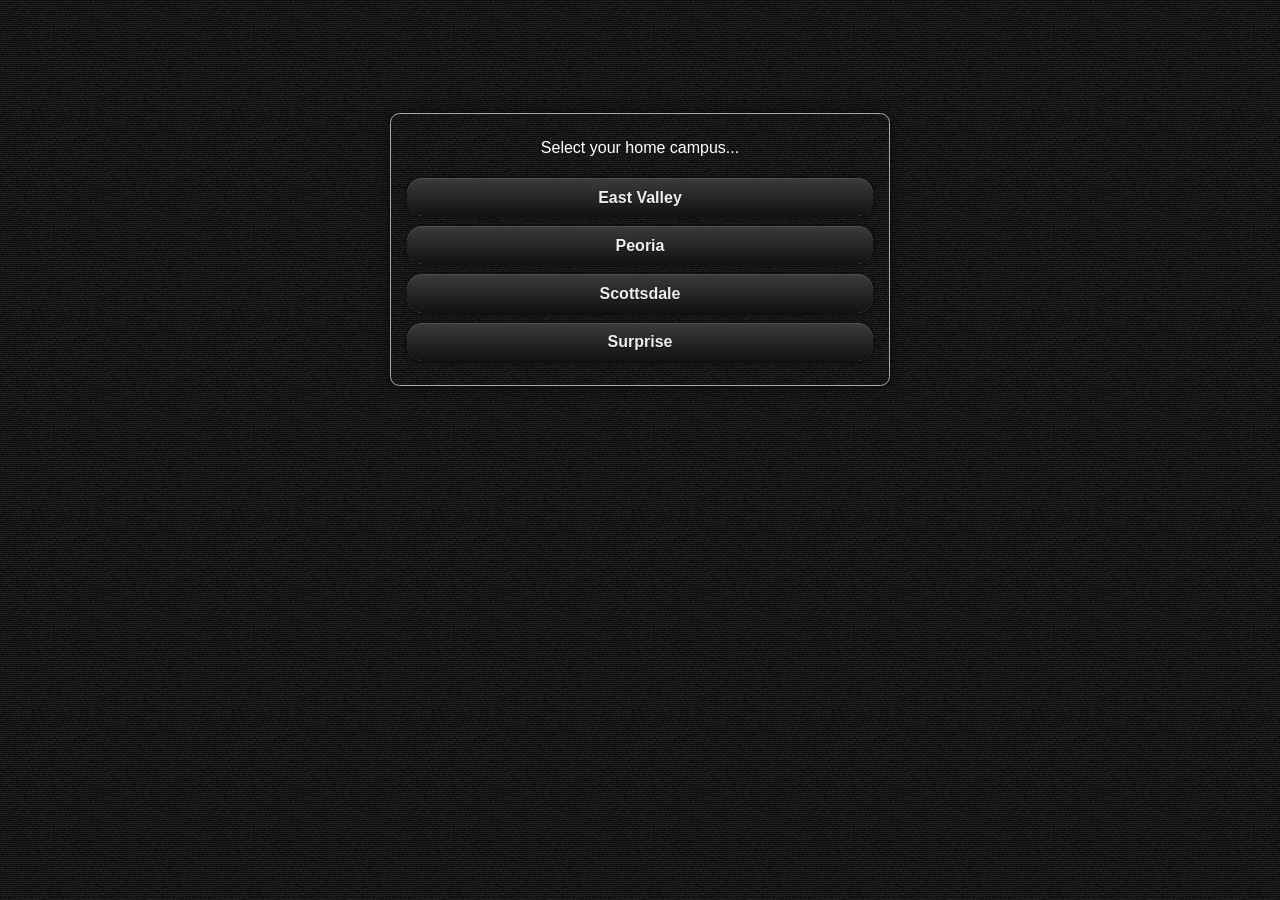
<file: ios/www/index.html>
<!DOCTYPE html>
<html>
  <head>
  <title>CCV Mobile App</title>
  
    <meta name="viewport" content="width=device-width, initial-scale=1.0, maximum-scale=1.0, user-scalable=no;" />
	<meta charset="utf-8">

	<link href="jquery-mobile/jquery.mobile-1.1.1.min.css" rel="stylesheet" type="text/css"/>
	<link href="jquery-mobile/ccv-mobile-bw-1.1.1.css" rel="stylesheet" type="text/css"/>
	<link href="css/mobile.css" rel="stylesheet" type="text/css"/>
	<link href="css/font-awesome.css" rel="stylesheet" type="text/css"/>
	
	<!-- responsive media queries -->
	<link rel='stylesheet' media='screen and (min-device-width : 768px) and (max-device-width : 1024px) and (orientation : portrait)' href='css/ipad-portrait.css' />
	<link rel='stylesheet' media='screen and (min-device-width : 320px) and (max-device-width : 480px)' href='css/smartphone.css' />
	
	<script src="jquery-mobile/jquery-1.7.1.min.js" type="text/javascript"></script>
	<script src="jquery-mobile/jquery-ui-1.8.22.custom.min.js" type="text/javascript"></script>
	<script type="text/javascript" src="http://maps.google.com/maps/api/js?key=AIzaSyB15XL5CcU8QpVtGSh144dSY2wqKz9geQw&sensor=false"></script>
	<script src="scripts/ccv-maps.js" type="text/javascript"></script>
    <script type="text/javascript" src="scripts/map-styles.js"></script>
	<script src="scripts/ccv-mobile-core.js" type="text/javascript"></script>
	<script src="jquery-mobile/jquery.mobile-1.1.1.min.js" type="text/javascript"></script>
	


	<script type="text/javascript" charset="utf-8" src="cordova-2.1.0.js"></script>
	<script type="text/javascript" src="js/index.js"></script>
	<script src="scripts/LocalyticsPhonegap.js" type="text/javascript"></script>

  </head>
  <body onload="onBodyLoad()">
  
  		<div data-role="page" data-transition="slidedown" id="start">
			<div data-role="content">
				<script>
					
					//app.initialize();
					
					$("#start").on('pagebeforeshow',function() {

				    	// load the current campus
				        currentCampus = localStorage.getItem("current-campus");
				        console.log('[Startup]Initialized current campus from home page to: ' + currentCampus);
	
				        if (currentCampus == null) {
				        	// show campus selection action panel
				        	$.mobile.changePage('select-campus.html', { transition: "slidedown"});
				        } else {
					        $.mobile.changePage('homepage.html', { transition: "fade"});
				        }
			        });				
				</script>
			</div>
		</div>
		
       
   </body>
</html>
</file>
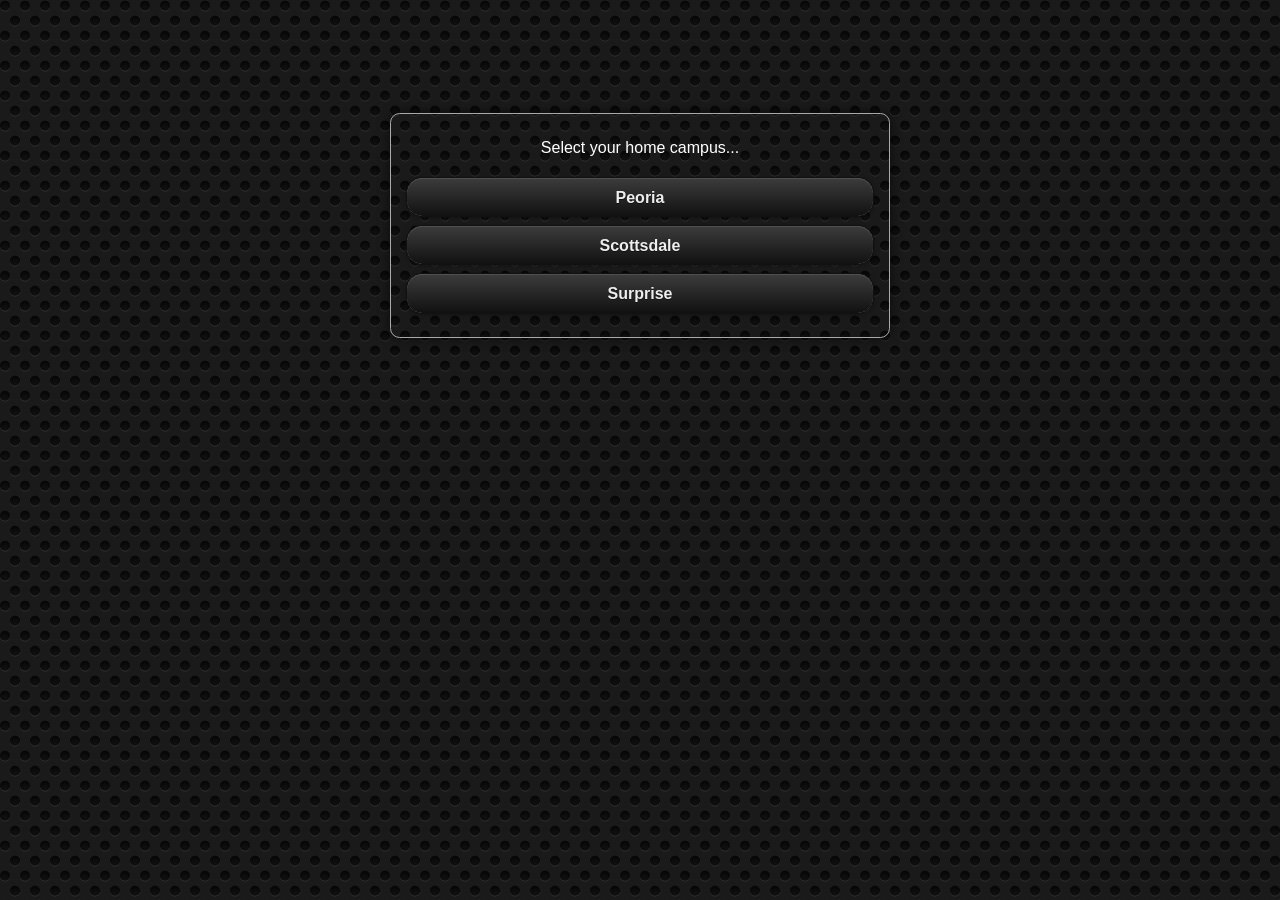
<file: android/assets/www/index.html>
<!DOCTYPE html>
<html>
  <head>
  <title>CCV Mobile App</title>
  
    
    <meta name="viewport" content="width=device-width, initial-scale=1.0, maximum-scale=1.0, user-scalable=no;" />
	<meta charset="utf-8">

	<link href="jquery-mobile/jquery.mobile-1.1.1.min.css" rel="stylesheet" type="text/css"/>
	<link href="jquery-mobile/ccv-mobile-bw-1.1.1.css" rel="stylesheet" type="text/css"/>
	<link href="css/mobile.css" rel="stylesheet" type="text/css"/>
	<link href="css/smartphone.css" rel="stylesheet" type="text/css"/>
	
	<!-- generic phone -->
	<link rel="stylesheet" media="screen and (max-width: 320px)" href="css/smartphone.css" />
	
	<!-- Galaxy S3 -->
	<link rel="stylesheet" media="screen and (max-width: 720px) and (max-height: 1134px) and (-webkit-min-device-pixel-ratio: 2)" href="css/smartphone.css" />
	
	     
    
	
	
	<link href="css/font-awesome.css" rel="stylesheet" type="text/css"/>
	
	
	<script src="jquery-mobile/jquery-1.7.1.min.js" type="text/javascript"></script>
	<script src="jquery-mobile/jquery-ui-1.8.22.custom.min.js" type="text/javascript"></script>
	<script type="text/javascript" src="http://maps.google.com/maps/api/js?key=AIzaSyB15XL5CcU8QpVtGSh144dSY2wqKz9geQw&sensor=false"></script>
	<script src="scripts/ccv-maps.js" type="text/javascript"></script>
	<script src="scripts/ccv-mobile-core.js" type="text/javascript"></script>
	<script src="jquery-mobile/jquery.mobile-1.1.1.min.js" type="text/javascript"></script>
	


	<script type="text/javascript" charset="utf-8" src="cordova-2.0.0.js"></script>
	<script type="text/javascript" src="js/index.js"></script>
	<script src="scripts/LocalyticsPhonegap.js" type="text/javascript"></script>

  </head>
  <body onload="onBodyLoad()">
  
  		<div data-role="page" data-transition="slidedown" id="start">
			<div data-role="content">
				<script>
					
					//app.initialize();
					
					$("#start").on('pagebeforeshow',function() {

				    	// load the current campus
				        currentCampus = localStorage.getItem("current-campus");
				        console.log('[Startup]Initialized current campus from home page to: ' + currentCampus);
	
				        if (currentCampus == null) {
				        	// show campus selection action panel
				        	$.mobile.changePage('select-campus.html', { transition: "slidedown"});
				        } else {
					        $.mobile.changePage('homepage.html', { transition: "fade"});
				        }
			        });				
				</script>
			</div>
		</div>
		
       
   </body>
</html>
</file>
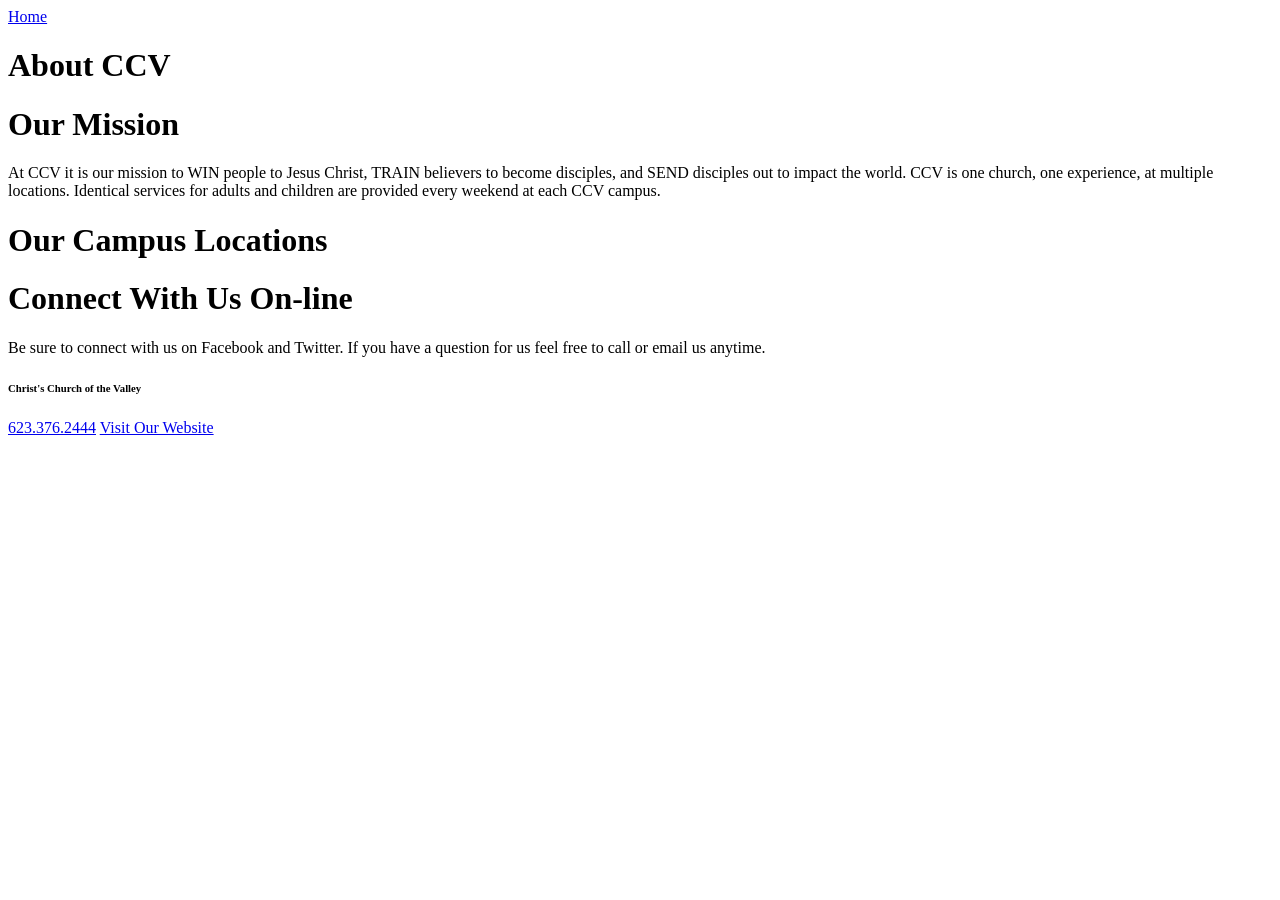
<file: ios/www/about-ccv.html>
<html>
	<head>
	</head>
	<body>
		<div data-role="page" id="about-ccv">
			<div data-position="fixed" data-role="header" data-tap-toggle="false">
				<h1 class="logo"></h1>
				<div data-role="controlgroup" class="ui-btn-right" data-type="horizontal">
					<a href="homepage.html" data-role="button" data-icon="home" >Home</a>
				</div>
			</div>
			<div data-role="content">
				<h1>About CCV</h1>
				
				<div class="content-wrap">
					<h1>Our Mission</h1>
					<p>At CCV it is our mission to WIN people to Jesus Christ, TRAIN believers to become disciples, and SEND disciples out to impact the world.
					CCV is one church, one experience, at multiple locations. Identical services for adults and children are provided every weekend at each CCV campus.</p>
				</div>

				
				
				<div class="content-wrap">
					<h1>Our Campus Locations</h1>
					<p><div id="campus-map-canvas"></div></p>
				</div>
					
				<div class="content-wrap connect-with-us">
					<h1>Connect With Us On-line</h1>
					Be sure to connect with us on Facebook and Twitter.  If you have a question for us feel free to call or email us anytime.
					
					<div class="connect-online group">
						<a class="facebook" href="http://www.facebook.com/ccvonline"></a> 
						<a class="twitter" href="http://www.twitter.com/ccvonline"></a>
						<a class="vimeo" href="http://www.vimeo.com/ccv"></a>
						<a class="youtube" href="http://www.youtube.com/ccvonline"></a>
						<a class="website" href="http://www.ccvonline.com"></a>
						<a class="email" href="inquiry.html"></a>
					</div>
				</div>

				
				<script>
					// setup map
					function initCampusMap() {
				    	
				    	// determine device type
				    	var isiPad = navigator.userAgent.match(/iPad/i) != null;
				    	
				    	var campusOptionsIphone = {
				          center: new google.maps.LatLng(33.66222,-112.091446),
				          zoom: 9,
				          disableDefaultUI: true,
	
				          mapTypeId: google.maps.MapTypeId.ROADMAP
				        };
				        
				        var campusOptionsIpad = {
				          center: new google.maps.LatLng(33.577405,-112.116852),
				          zoom: 10,
				          disableDefaultUI: true,
	
				          mapTypeId: google.maps.MapTypeId.ROADMAP
				        };			        
				        
				        // add static campus map if no network exists
					 	var networkState = navigator.network.connection.type;
						if (networkState == Connection.NONE || networkState == Connection.UNKNOWN) {
							$('#campus-map-canvas').addClass('no-network');
						} else {
				        	
				        	
				        	var map = null;
				        	if (isiPad) {
				        		map = new google.maps.Map(document.getElementById("campus-map-canvas"), campusOptionsIpad);
				        	} else {
					        	map = new google.maps.Map(document.getElementById("campus-map-canvas"), campusOptionsIphone);
				        	}
				        }
				        
				        var peoriaCampus = new google.maps.LatLng(33.709876,-112.20868);
				        var surpriseCampus = new google.maps.LatLng(33.58548,-112.378925);
				        var scottsdaleCampus = new google.maps.LatLng(33.657574,-111.889124);
                        var evCampus = new google.maps.LatLng(33.390643,-111.617071);
				        
				        var infowindow = new google.maps.InfoWindow({		
							});
						
						var peoriaInfoWindow = new google.maps.InfoWindow({
							content: '<div class="campus-info-window"><h2>Peoria Campus</h2>7007 W Happy Valley Rd<br>Peoria, AZ 85383<br>623.376.2444</div>'
						});
						
						var surpriseInfoWindow = new google.maps.InfoWindow({
							content: '<div class="campus-info-window"><h2>Surprise Campus</h2>14787 W Cholla St<br>Surprise, AZ 85379<br>623.875.9000</div>'
						});
						
						var scottsdaleInfoWindow = new google.maps.InfoWindow({
							content: '<div class="campus-info-window"><h2>Scottsdale Campus</h2>19030 N Pima Rd <br>Scottsdale, AZ 85255<br>480.502.9800</div>'
						});
                        
                        var evInfoWindow = new google.maps.InfoWindow({
                              content: '<div class="campus-info-window"><h2>East Valley</h2>1330 S. Crismon Rd<br>Mesa, AZ 85209<br>480.218.1456</div>'
                              });
										
						// place icon for search point	
						peoriaMarker = new google.maps.Marker({
						    map: map,
						    icon: ccvImage,
							shadow: ccvShadow,
							shape: ccvShape, 
						    animation: google.maps.Animation.DROP,
						    position: peoriaCampus
						});
						
						surpriseMarker = new google.maps.Marker({
						    map: map,
						    icon: ccvImage,
							shadow: ccvShadow,
							shape: ccvShape, 
						    animation: google.maps.Animation.DROP,
						    position: surpriseCampus
						});
						
						scottsdaleMarker = new google.maps.Marker({
						    map: map,
						    icon: ccvImage,
							shadow: ccvShadow,
							shape: ccvShape, 
						    animation: google.maps.Animation.DROP,
						    position: scottsdaleCampus
						});
                        
                        evMarker = new google.maps.Marker({
                            map: map,
                            icon: ccvImage,
                            shadow: ccvShadow,
                            shape: ccvShape, 
                            animation: google.maps.Animation.DROP,
                            position: evCampus
                        });
						
						// wire up info windows
						google.maps.event.addListener(peoriaMarker, 'click', function() {
							peoriaInfoWindow.open(map, peoriaMarker);
						});
						
						google.maps.event.addListener(surpriseMarker, 'click', function() {
							surpriseInfoWindow.open(map, surpriseMarker);
						});
						
						google.maps.event.addListener(scottsdaleMarker, 'click', function() {
							scottsdaleInfoWindow.open(map, scottsdaleMarker);
						});
                        
                        google.maps.event.addListener(evMarker, 'click', function() {
                            evInfoWindow.open(map, evMarker);
                        });
                        
                        // set styling for map
                        var styledMapOptions = { map: map }
                        var styledMap = new google.maps.StyledMapType(ccvMapStyles, styledMapOptions);
                        map.mapTypes.set('CCV', styledMap);
                        map.setMapTypeId('CCV');
					}
					
					 $("#about-ccv").live('pageshow',function() {
					 	LocalyticsPlugin.tagScreen("About Us");
					 	//LocalyticsPlugin.tagEvent("Invite Sent", null);
					 	
					 	// bind a click event to the send invite to notify if there is not a network connection
						$('.invite-button a, a.email').click(function(e){
							var networkState = navigator.network.connection.type;
							if (networkState == Connection.NONE || networkState == Connection.UNKNOWN) {
								e.stopImmediatePropagation();
								e.preventDefault();
								navigator.notification.alert("An active connection to the Internet is required to use this feature.", alertDismissed, 'Connection Required', 'Back');
							}
						});
					 	
					 	setCampusPhone();
					 	initCampusMap();
					 });
					 
					 window.onorientationchange = function()
					 {
						 // resize map on orientation change
						 google.maps.event.trigger(map, "resize");

					 };

						
				</script>
				
			</div>
			
			<div data-role="footer" data-position="fixed" data-tap-toggle="false" data-id="app-footer" class="ui-bar">
				<div class="ui-grid-a">
					<div class="right cell"><h6>Christ's Church of the Valley</h6></div>
					<div class="left cell">
						<div data-role="controlgroup" data-type="horizontal">
							<a href="tel:6233762444" class="campus-phone" data-role="button" data-mini="true">623.376.2444</a>
							<a href="http://www.ccvonline.com" data-role="button" data-mini="true">Visit Our Website</a>
						</div>
					</div>
				</div>
			</div>
		</div>
	</body>
</html>
</file>
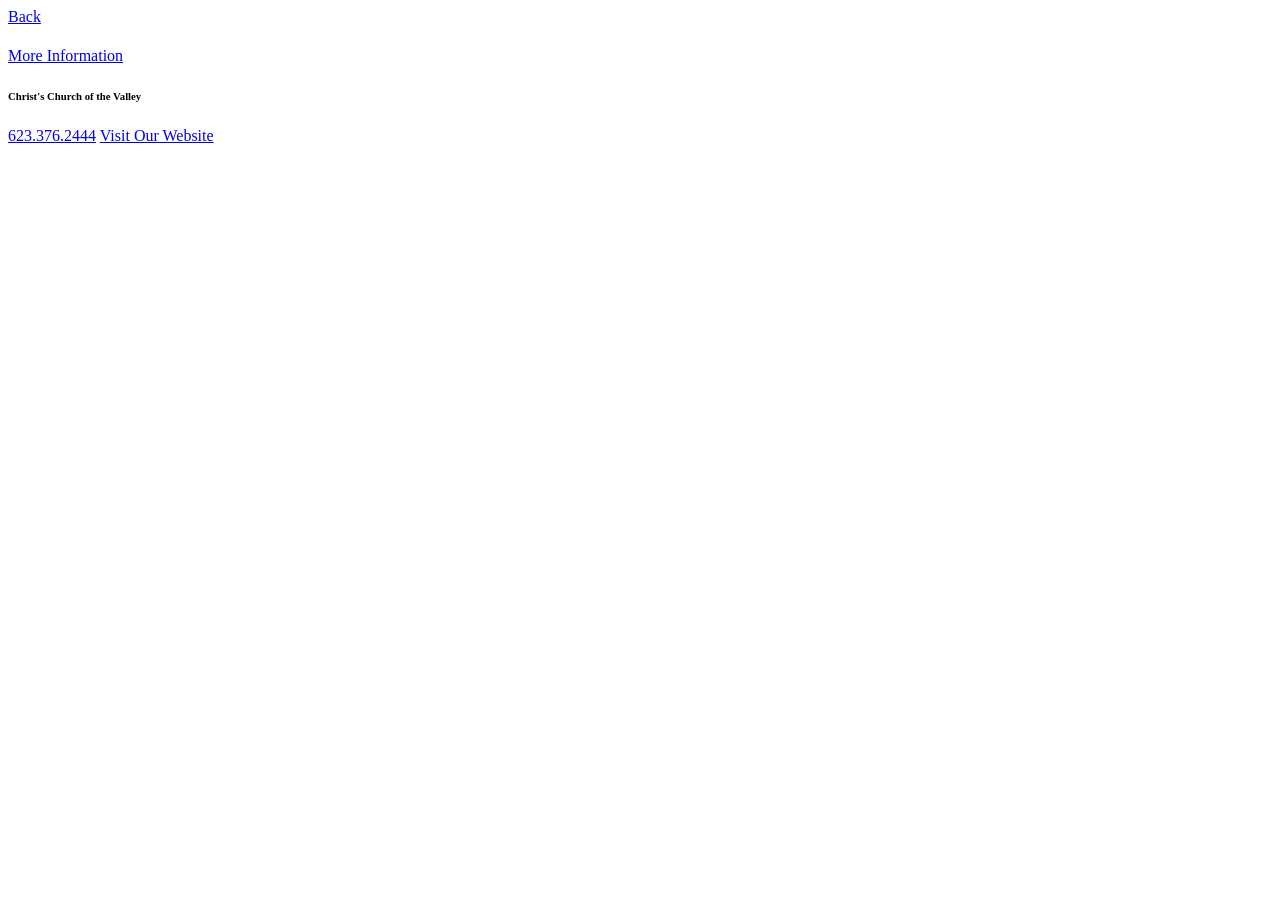
<file: ios/www/ad-detail.html>
<html>
	<head></head>
	<body>
		<div data-role="page" id="ad-details">
		
			<script>
				
			    $("#ad-details").on('pageshow',function() {
			        LocalyticsPlugin.tagScreen("Ad Details");
			       	$('#ad-title').text(adTitle);
			       	$('#ad-detail').text(adDetail);
			       	$('.feature-image').css('background-image', 'url(' + adHighlightImageUrl + ')');

			       	if (adUrl != '') {
			       		
			       		// change host name from mobileapp.ccvonline.com to www.ccvonline.com
			       		adUrl = adUrl.replace("mobileapp.ccvonline.com", "www.ccvonline.com");
			       		$('#ad-more-info').attr("href", adUrl);
			       	}
			       	
			       	// log event with analytics
					var analyticsParms = {
					  "title" : adTitle
					};
					
					LocalyticsPlugin.tagEvent("Ad Detail", analyticsParms);
			    });
		  	</script>
		  	
			<div data-position="fixed" data-role="header" data-tap-toggle="false">
				<h1 class="logo"></h1>
				
				<a href="homepage.html" data-rel="back" data-icon="back" class="ui-btn-right">Back</a>
			</div>
			<div data-role="content">
				<div class="feature">
		        	<div class="feature-image"></div>
		        </div>
				
				<div class="content-wrap">
					<h1 id="ad-title"></h1>
					<div id="ad-detail"></div>
					
					<a href="#" id="ad-more-info" data-role="button" data-inline="true" data-icon="info" rel="external" data-theme="a">More Information</a>
				</div>
			</div>
			
			<div data-role="footer" data-position="fixed" data-tap-toggle="false" data-id="app-footer" class="ui-bar">
				<div class="ui-grid-a">
					<div class="right cell"><h6>Christ's Church of the Valley</h6></div>
					<div class="left cell">
						<div data-role="controlgroup" data-type="horizontal">
							<a href="tel:6233762444" class="campus-phone" data-role="button" data-mini="true">623.376.2444</a>
							<a href="http://www.ccvonline.com" data-role="button" data-mini="true">Visit Our Website</a>
						</div>
					</div>
				</div>
			</div>
			
		</div>
	
	</body>
</html>
</file>
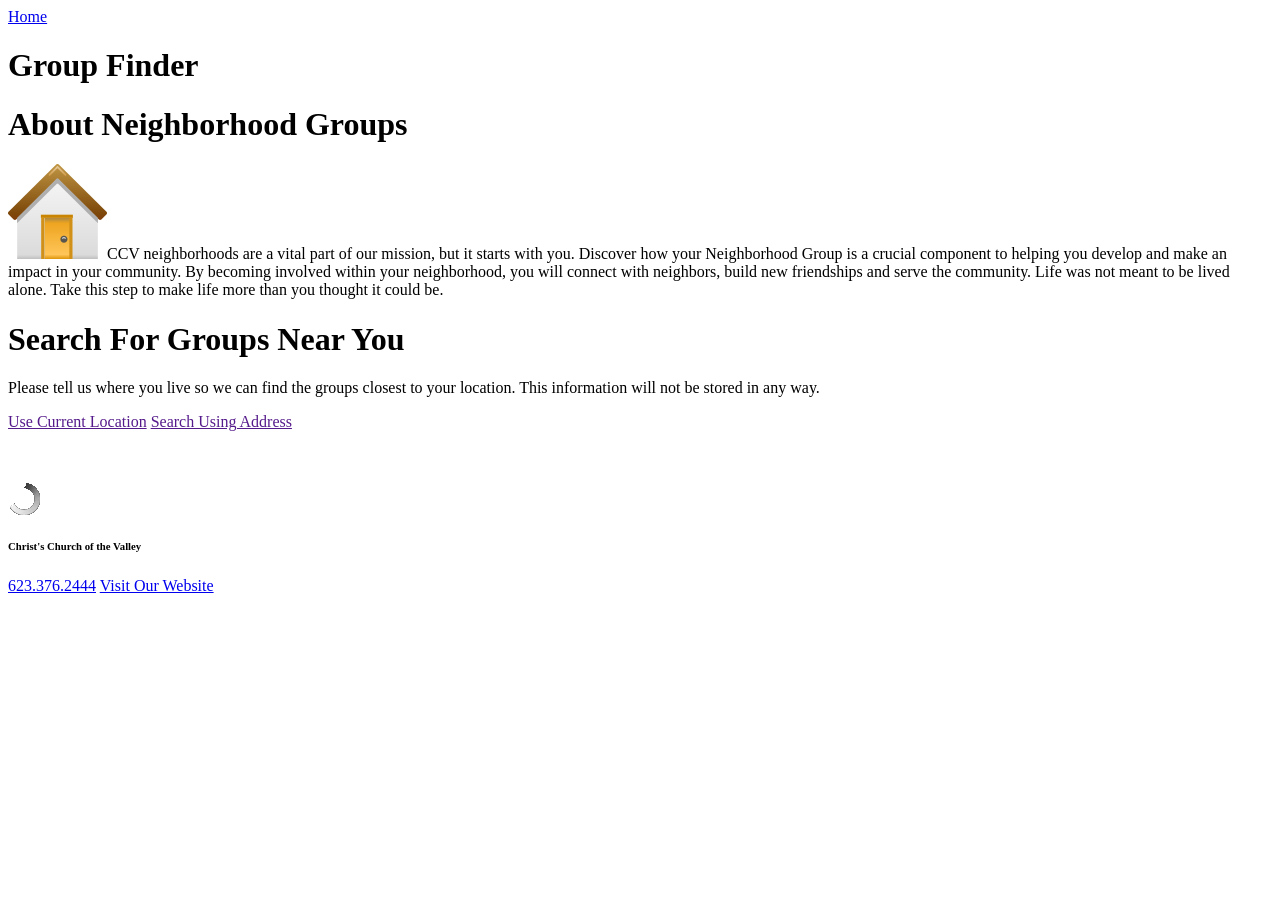
<file: ios/www/group-finder.html>
<html>
	<head>
	</head>
	<body>
		<div data-role="page" id="group-map">
			
			<div data-position="fixed" data-role="header" data-tap-toggle="false">
				<h1 class="logo"></h1>
				<div data-role="controlgroup" class="ui-btn-right" data-type="horizontal">
					<a href="homepage.html"  data-role="button" data-icon="home" >Home</a>
				</div>
			</div>
			
			<div id="content" class="ui-content" data-role="content" role="main">	
				
				<div class="show-address">
					<h1>Group Finder</h1>
		            	
		            					
					<div class="content-wrap about-groups group">
						<h1>About Neighborhood Groups</h1>

						<img src="./assets/images/ng-house.png">CCV neighborhoods are a vital part of our mission, but it starts with you. Discover how your Neighborhood Group is a crucial component to helping you develop and make an impact in your community. By becoming involved within your neighborhood, you will connect with neighbors, build new friendships and serve the community. Life was not meant to be lived alone. Take this step to make life more than you thought it could be.

					</div>
					
					<div class="content-wrap address-wrap group-wrap group-location group">
		            	<h1>Search For Groups Near You</h1>
		            	
		            	<p>Please tell us where you live so we can find the groups closest to your location.  This information will not be stored in any way.</p>
		            		            	
		            	<div class="search-type">
		            		<a id="map-current-location" class="group-search-type" data-theme="a" href="" data-role="button" data-icon="star">Use Current Location</a>
		            		<a id="search-using-address" class="group-search-type" href="" data-theme="a" data-role="button" data-icon="search">Search Using Address</a>
		            		
		            	</div>
		            	
		            	<div class="address-search-form" style="display: none;">
			            	<form action="" method="post">
			            		
			            		<input id="address" name="address" type="text" placeholder="Address">	
			
			            		<input id="city" name="city" type="text" placeholder="City">	
			
			            		<span class="state">, AZ </span>
			
			            		<input id="zipcode" type="text" pattern="[0-9]*" name="zipcode" type="text" placeholder="Zip">	
			            		<p>
			            		<a id="map-address" href="" data-theme="a" data-role="button" data-icon="search">Search for Groups</a>
			            	</form>
		            	</div>
		            	
		            	<br>&nbsp; 
		            	<p class="location-busy">
		            		<img src="assets/images/ajax-loader-gray.gif">  
		            	</p>                   
					</div>
				</div>
				
				<div class="show-map" style="display: none;">
					<h1>Closest Groups To Your Location</h1>
		            	
		            <p>Below are the closest groups found to the location you provided.</p>
		            
					<div class="map-wrap">
						<div id="map-canvas"></div>
					</div>
					
					
					<ul id="group-list" class="ui-listview" data-theme="a" data-inset="true" data-role="listview" data-divider-theme="a">
	                    <li data-role="list-divider">Groups In Your Area</li>
	
	                    
	                <ul>
				
				</div>
				
				

			</div>
			
			<script>
				
				$('#search-using-address').click(function (event) {
					$('div.search-type').slideUp('slow', function() {
						$('div.address-search-form').slideDown('slow');
					});
				});
				
				//function below is a hack to fix the header resize bug on orientation change
				// not currently working
				window.onorientationchange = function()
				{
					 console.log("Scroll location: " + window.scrollY );
					 window.scrollBy(0,1)
	
				};
				
				
				$("#group-map").live('pageshow',function() {
			       LocalyticsPlugin.tagScreen("Group Finder");
			       
			       // add campus phone to footer
			       setCampusPhone();
			       
			       // reset the page on re-entry
			       $('.show-address').show();
			       $('.show-map').hide();
			    });
				
				$('#map-address').click(function (event) {
  										
  					var zipcode = $.trim($('#zipcode').val());
  					var address = $.trim($('#address').val());
  					var city = $.trim($('#city').val());
  					
  					 
  					
  					// check that fields are valid
  					var validFields = true;
  					
  					if (address.length == 0 || city.length == 0 || zipcode.length == 0) {
	  					validFields = false;
  					}

  					if (!$.isNumeric(zipcode)) {
	  					validFields = false;
  					}
  					 
  					if (validFields) {
	  					var requestUrl = URL_GROUP_FINDER + '?address=' + escape(address) + '&city=' + escape(city) + '&state=AZ&zip=' + zipcode;
	  					
	  					// show page loading
	  					$('.location-busy').slideToggle('slow', function() {
		  					requestGroups(requestUrl);
    					});
	  					
  					} else {
	  					navigator.notification.alert("Please provide a valid address.", alertDismissed, 'Warning', 'Continue');
  					}
  					
  					e.prevendDefault();

				});	
				
				
				$('#map-current-location').click(function (e) {
  					navigator.geolocation.getCurrentPosition(onLocateSuccess, onLocateError);
  					e.prevendDefault();
				});	
				
				var onLocateSuccess = function(position) {
				    
				    // log event with analytics
					var analyticsParms = {
					  "location" : position.coords.latitude + "," + position.coords.longitude 
					};
					
					LocalyticsPlugin.tagEvent("Locate GPS Success", analyticsParms);
				    
				    var requestUrl = URL_GROUP_FINDER + '?latitude=' + position.coords.latitude + '&longitude=' + position.coords.longitude;
				    
				    // show page loading
					$('.location-busy').slideToggle('slow', function() {
		  					requestGroups(requestUrl);
    				});
				};
				
				function requestGroups(requestUrl) {

					
					
					$.ajax({
					    type: 'GET',
					    url: requestUrl,
					    async: false,
					    dataType: 'xml',
					    error: function(xhr, status, error) {
							navigator.notification.alert("An error occurred trying to retrieve data from the CCV server.  Please ensure you have a connection to the Internet.", alertDismissed, 'Ooops...', 'Continue');
						},
					    success: function(xml) {
					    	groups = [];

					    	// ensure that no errors were returned
					    	var errorMessage = '';
					    	$(xml).find('error').each(function(){
					    		errorMessage = $(this).text();
					    	});
					    	
					    	if (errorMessage == 'Lat/Long is ouside all area boundaries') {
						    	navigator.notification.alert("Your current location appears to be outside our current group boundaries.", alertDismissed, 'No groups available', 'Continue');
					    	
						    	// log event with analytics
								LocalyticsPlugin.tagEvent("Locate Out Of Bounds", null);
					    	
					    	}
					    	else if (errorMessage != '') {
						    	navigator.notification.alert("An error occurred while searching for groups.  Please try again later.", alertDismissed, 'Ooops', 'Continue');
					    	}
					    	else {
					    		// no errors
						    	// neighborhood info

						    							    	
						    	$('.show-address').fadeToggle('slow', function() {
						    	
							    	$(xml).find('groups').each(function(){
					                    groupSearchLatitude = $(this).attr('latitude');
					                    groupSearchLongitude = $(this).attr('longitude');
					                    groupNeighborhood = $(this).attr('neighborhood');
					                    
					                     // log event with analytics
										var analyticsParms = {
										  "neighborhood" : $(this).attr('neighborhood'),
										  "location" : $(this).attr('latitude') + "," + $(this).attr('longitude')
										};
									    
									    LocalyticsPlugin.tagEvent("Locate Groups Search", analyticsParms);
					                    
					                    var $groups = $('group', this);
					                    $groups.each(function(){
						                	groups.push(new Group($(this).attr('id'), $(this).attr('group-name'), $(this).attr('leader-name'), $(this).attr('meeting-day'), $(this).attr('latitude'), $(this).attr('longitude'), $(this).attr('distance'), $(this).attr('average-age'), $(this).attr('size')   ));
						                });
					                    
									});
	
									$('.show-map').fadeToggle('slow');
							    	initializeMap();
						    	
						    	 });	
					    	}					    	
						      
					    }
					});
					
					// hide page loading
					$('.location-busy').slideToggle();
					
				}
				
				function onLocateError(error) {
				    navigator.notification.alert("The application could not determine your current location. Please try entering your address.", alertDismissed, 'Warning', 'Continue');
				    console.log('[Group Finder]Error on location: ' + error.code + ' Message: ' + error.message);
				    
				    // log event with analytics
					var analyticsParms = {
					  "error" : error.message
					};
				    
				    LocalyticsPlugin.tagEvent("Locate GPS Failure", analyticsParms);
				}

				function initializeMap() {
			        var iterator = 0;
			        
			        var myOptions = {
			          center: new google.maps.LatLng(groupSearchLatitude, groupSearchLongitude),
			          zoom: 14,
			          disableDefaultUI: true,

			          mapTypeId: google.maps.MapTypeId.ROADMAP
			        };
			        var map = new google.maps.Map(document.getElementById("map-canvas"), myOptions);
			        
			        var home = new google.maps.LatLng(groupSearchLatitude, groupSearchLongitude);
			        
			        var infowindow = new google.maps.InfoWindow({		
						});
					
									
					// place icon for search point	
					marker = new google.maps.Marker({
					    map:map,
					    icon: flagImage,
						shadow: flagShadow,
						shape: flagShape, 
					    animation: google.maps.Animation.DROP,
					    position: home
					});
					
					// clear group list
					$('#group-list li').remove();
					$('#group-list').listview( 'refresh', true);
					
					var nearestGroup = true;
					
					// add returned groups
					for (var i = 0; i < groups.length; i++) {
						addGroup(i);
						
						var group = groups[i];
						
						// add row to list
	                    if (nearestGroup) {
	                    	$('#group-list')
	                    		.append('<li data-role="list-divider">Nearest Group To Your Location</li>');
	                    	
	                    	$('#group-list')
	                    		.append('<li data-icon="false" class="nearest-group">\n<div class="group-details"><h3 class="ui-li-heading">' + group.GroupName  + '</h3>\n<p class="ui-li-desc">Meets on: ' + group.MeetingDay + '</p>\n<p class="ui-li-desc">Distance from you: ' + group.Distance + ' miles</p></div><div class="group-actions"><a onClick="sessionStorage.groupId=' + group.Id + ';" href="group-register.html" class="group-register">Join Group</a></div><div style="clear: both;"></div>\n</li>');
	                    	
	                    	$('#group-list')
	                    		.append('<li data-role="list-divider">Other Groups In Your Area</li>');
	                    	
	                    	nearestGroup = false;
	                    } else {
		                    $('#group-list')
	                    		.append('<li data-icon="false">\n<div class="group-details"><h3 class="ui-li-heading">' + group.GroupName  + '</h3>\n<p class="ui-li-desc">Meets on: ' + group.MeetingDay + '</p>\n<p class="ui-li-desc">Distance from you: ' + group.Distance + ' miles</p></div><div class="group-actions"><a onClick="sessionStorage.groupId=' + group.Id + ';" href="group-register.html" class="group-register">Join Group</a></div><div style="clear: both;"></div>\n</li>');

	                    }
					}
					
					// refresh grid
					$('#group-list').listview( 'refresh', true);
												
					
					function addGroup(i) {
						var group = groups[i];

						var groupLatLng = new google.maps.LatLng(group.Latitude, group.Longitude);
					    var marker = new google.maps.Marker({
					        position: groupLatLng,
					        map: map,
					        icon: houseImage,
							shadow: houseShadow,
							shape: houseShape,
							leader: group.LeaderName,
							night: group.MeetingDay,
							distance: group.Distance, 
					    	animation: google.maps.Animation.DROP,
					        title: group.GroupName,
					        zIndex: i
					    });
					    
					    google.maps.event.addListener(marker, 'click', function() {
  							infowindow.setContent("<div class='leader'>" + this.title + "</div>" +
  									"<div class='night'>Meets on: " + this.night + "</div>" + 
  									"<div class='distance'>Distance from you: " + this.distance + "</div>");
  							infowindow.open(map,marker);
  						});
					}	

			   };
			   
			   
			</script>
            
			<div data-role="footer" data-position="fixed" data-tap-toggle="false" data-id="app-footer" class="ui-bar">
				<div class="ui-grid-a">
					<div class="right cell"><h6>Christ's Church of the Valley</h6></div>
					<div class="left cell">
						<div data-role="controlgroup" data-type="horizontal">
							<a href="tel:6233762444" class="campus-phone" data-role="button" data-mini="true">623.376.2444</a>
							<a href="http://www.ccvonline.com" data-role="button" data-mini="true">Visit Our Website</a>
						</div>
					</div>
				</div>
			</div>
			
			
		</div>

		
		
		
	</body>
</html>
</file>
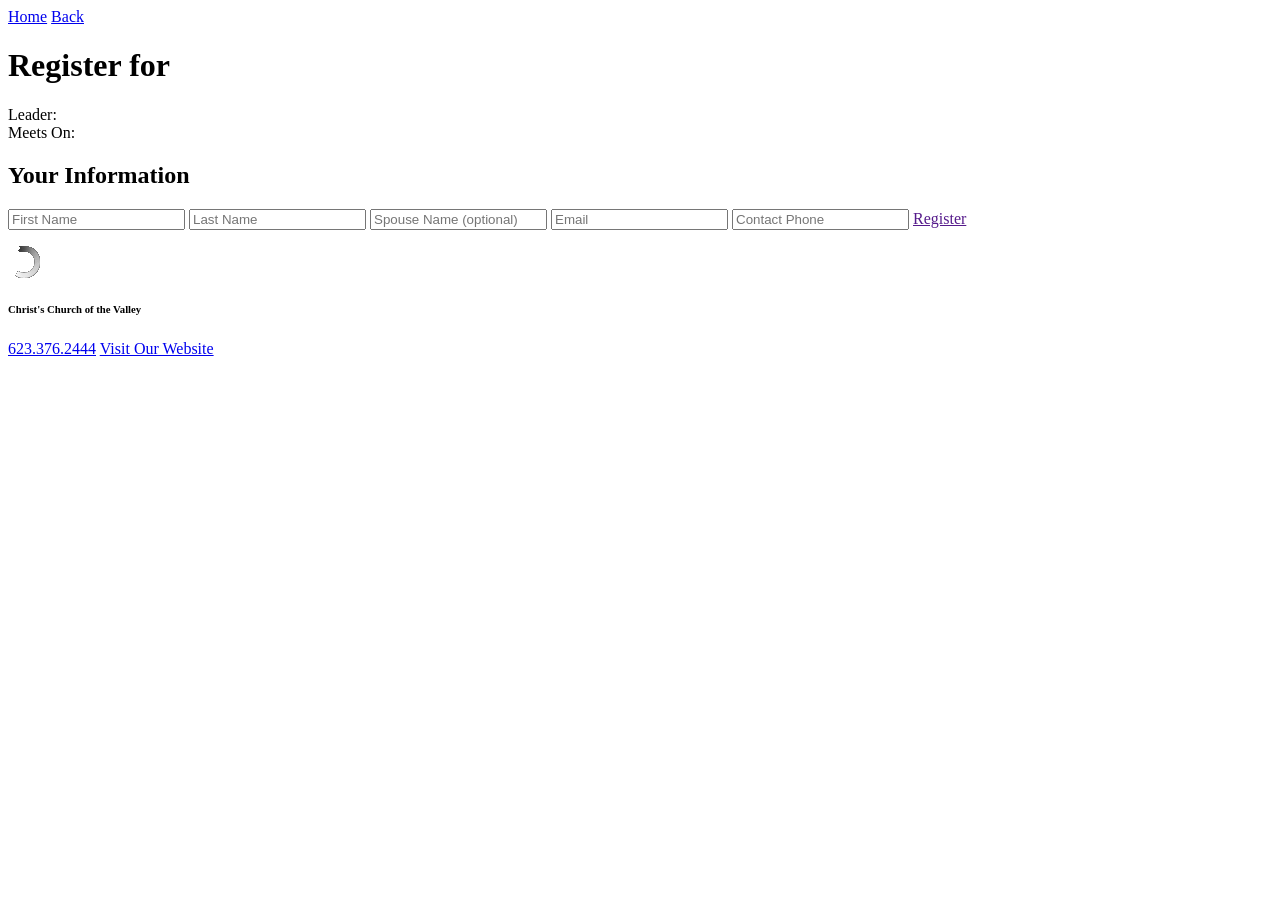
<file: ios/www/group-register.html>
<html>
	<head>
		
	</head>
	<body>
		<div data-role="page" id="group-register">
			
			<script language="javascript">
		
				$("#group-register").live('pageshow',function() {
					
					LocalyticsPlugin.tagScreen("Group Register");
					
					// add campus phone to footer
					setCampusPhone();
											
					// load selected group
					var selectedGroupId = sessionStorage.groupId;
					
					// find group to register for
					for (var i = 0; i < groups.length; i++) {
						var group = groups[i];
						
						if (group.Id == selectedGroupId) {
							$('.group-title').replaceWith(group.GroupName);
							$('.group-day').replaceWith(group.MeetingDay);
							$('.group-leader').replaceWith(group.LeaderName);
							$('#group-id').val(group.Id);
							$('#group-name').val(group.GroupName);
						}
					}	
				});
			
				$('#register-button').click(function (e) {
  					
  					// show working
  					$('.location-busy').slideToggle();
  										
  					// get input fields
  					var firstName = $.trim($('#first-name').val());
  					var lastName = $.trim($('#last-name').val());
  					var spouseName = $.trim($('#spouse-name').val());
  					var email = $.trim($('#email').val());
  					var contactPhone = $.trim($('#phone').val());
  					var groupId = $.trim($('#group-id').val());
  					var groupName = $.trim($('#group-name').val());
  					
  					
  					// check that fields are valid
  					var validFields = true;
  					
  					if (firstName.length == 0 || lastName.length == 0 ) {
	  					navigator.notification.alert("Please provide your name.", alertDismissed, 'Warning', 'Continue');
	  					e.prevendDefault();
	  					return;
  					}
  					
  					if (email.length == 0) {
  						navigator.notification.alert("Please provide an email address.", alertDismissed, 'Warning', 'Continue');
	  					e.prevendDefault();
	  					return;
  					}
  					
  					if (contactPhone.length == 0) {
  						navigator.notification.alert("Please provide an contact phone.", alertDismissed, 'Warning', 'Continue');
	  					e.prevendDefault();
	  					return;
  					}
  					
  					// if network connection increment submite request
  					var anchor = encodeURI(URL_GROUP_REGISTRATION_EMAIL + "&FirstName=" + firstName + "&LastName=" + lastName + "&GroupId=" + groupId + "&GroupName=" + groupName + "&Phone=" + contactPhone + "&Email=" + email + "&SpouseName=" + spouseName);

  		  		
					var networkState = navigator.network.connection.type;
					if (networkState != Connection.NONE && networkState != Connection.UNKNOWN) {
						$.ajax({
							url: anchor,
							error: function(xhr, status, error) {
								navigator.notification.alert("An error occurred trying to send your registration to the CCV server.", alertDismissed, 'Ooops...', 'Continue');
							},
							success: function(xml) {
								navigator.notification.alert("Your registration has been sent to CCV's Neighborhood Ministry.  You should hear from your group leader in the next day or two.", alertDismissed, 'Success', 'Continue');
							
					    		// hide page loading
					    		$('.location-busy').slideToggle();		    				      
					    	}
						});
					}
  					
  					e.prevendDefault();

				});	

			
			</script>
			
			
			<div data-position="fixed" data-role="header" data-tap-toggle="false">
				<h1 class="logo"></h1>
				<div data-role="controlgroup" class="ui-btn-right" data-type="horizontal">
					<a href="homepage.html"  data-role="button" data-icon="home" >Home</a>
					<a href="index.html"  data-role="button" data-rel="back" data-icon="back" >Back</a>
				</div>
			</div>
			
			<div id="content" class="ui-content" data-role="content" role="main">		
				<h1>Register for <span class="group-title"></span></h1>
				
				<p>
					Leader: <span class="group-leader"></span><br>
					Meets On: <span class="group-day"></span>
				</p>
				
				<div class="group-wrap group">
					<h2>Your Information</h2>
					<input id="first-name" name="first-name" type="text" placeholder="First Name">
					<input id="last-name" name="last-name" type="text" placeholder="Last Name">
					<input id="spouse-name" name="spouse-name" type="text" placeholder="Spouse Name (optional)">
					<input id="email" name="email" type="text" placeholder="Email">
					<input id="phone" name="phone" type="text" placeholder="Contact Phone">
					<input id="group-id" type="hidden">
					<input id="group-name" type="hidden">
					<a id="register-button" href="" data-theme="a" data-role="button" data-icon="plus">Register</a>
					
					<p class="location-busy">
		            	<img src="assets/images/ajax-loader-gray.gif">  
		            </p>  
					
				</div>
			</div>
		
			<div data-role="footer" data-position="fixed" data-tap-toggle="false" data-id="app-footer" class="ui-bar">
				<div class="ui-grid-a">
					<div class="right cell"><h6>Christ's Church of the Valley</h6></div>
					<div class="left cell">
						<div data-role="controlgroup" data-type="horizontal">
							<a href="tel:6233762444" class="campus-phone" data-role="button" data-mini="true">623.376.2444</a>
							<a href="http://www.ccvonline.com" data-role="button" data-mini="true">Visit Our Website</a>
						</div>
					</div>
				</div>
			</div>
			

			
		</div>
		
		
		
		
	</body>
</html>
</file>
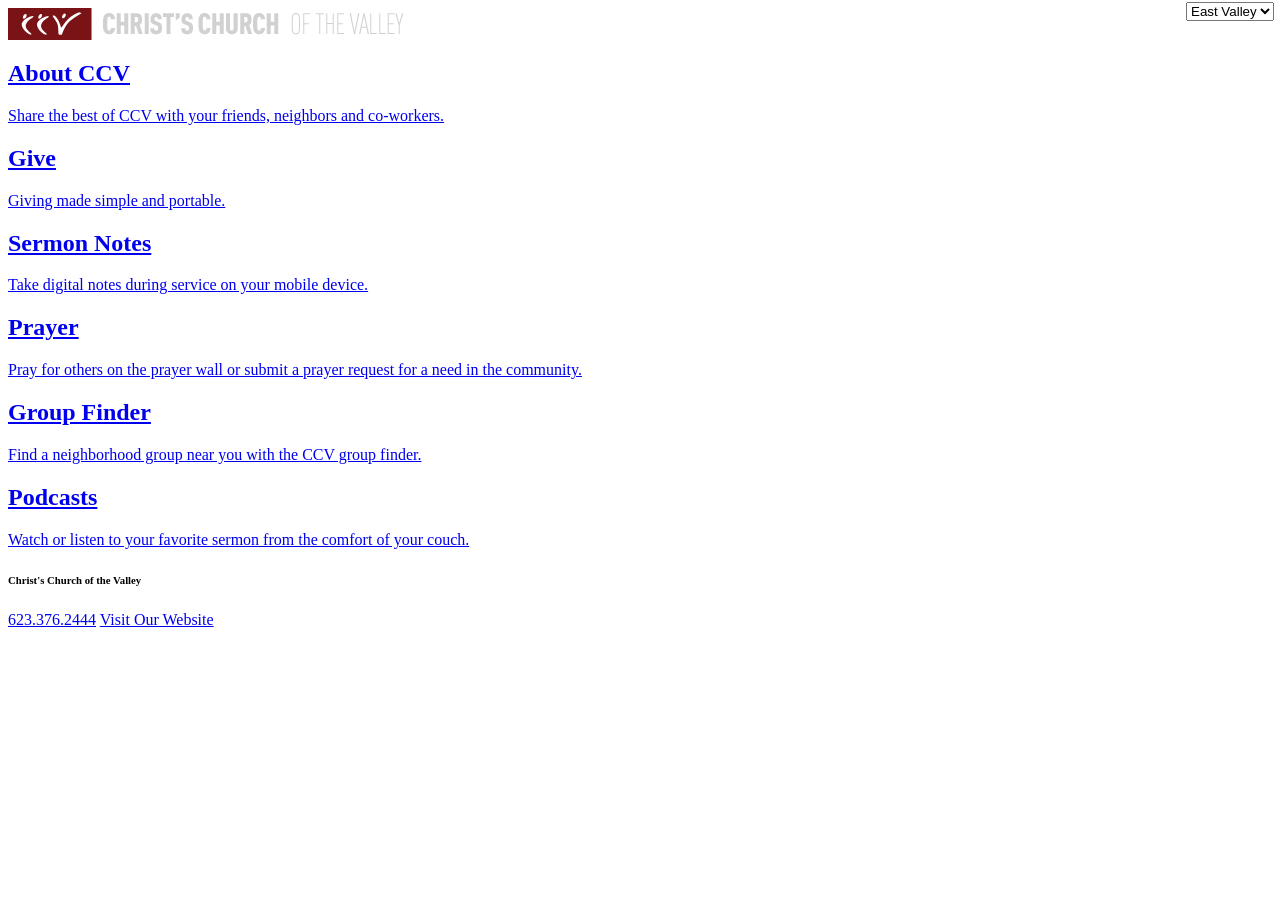
<file: ios/www/homepage.html>
<html>
	<head>
	</head>
	
	<body>
		<div data-role="page" id="home">
			
			<script language="javascript">		    
			    
			    $("#home").on('pageshow',function() {
			       	
			       	LocalyticsPlugin.tagScreen("Home Screen");
			       			       	
			        // load the current campus
			        currentCampus = localStorage.getItem("current-campus");
			        console.log('[Core]Initialized current campus from home page to: ' + currentCampus);


		        	// set our campus selector
		        	var campusSelect = $('#campus-select');
		        	campusSelect.val(currentCampus).attr('selected', true).siblings('option').removeAttr('selected');
		        	campusSelect.selectmenu("refresh", true);
		        	
		        	
		        	// highlight sermon notes block if it is Sun or Sat
					var dayOfWeek = new Date().getDay();
					
					if (dayOfWeek == 0 || dayOfWeek == 6){
						$('.block-sermon-note').addClass('highlight');
					}
					
					// bind a click event to the podcast, notes, etc features to warn users if there is no network available
					$('.network-required').click(function(e){
						var networkState = navigator.network.connection.type;
						if (networkState == Connection.NONE || networkState == Connection.UNKNOWN) {
							e.stopImmediatePropagation();
							e.preventDefault();
							navigator.notification.alert("An active connection to the Internet is required to use this feature.", alertDismissed, 'Connection Required', 'Back');
						}
					});

					// get recent data
					refreshFeature(true);
					
					// set campus phone number in footer
					setCampusPhone();
					
					// setup campus changer
					$("#campus-select").on("change", function() {
				        
				        // save selection
				        var campusId = $('#campus-select').val();
				        localStorage.setItem('current-campus', campusId);
				        currentCampus = campusId;
				        
				        console.log('[Core]Changing campus to: ' + currentCampus);
				        
				        // set campus phone number in footer
				        setCampusPhone();
				        
				        // change feature
				        refreshFeature(false);      
				    });
				    
				    // enable feature click
				    $(".feature-image").click(function() {

						if (adTitle != '') {
	  						$.mobile.changePage( 'ad-detail.html', {transition: "pop"});
	  					}
	  					else {
	  						return false;
	  					}
  					});

			    });	    
				
				
				
		  	</script>
			
			<div data-position="fixed" data-role="header" data-tap-toggle="false">
				<img src="assets/images/ccv-logo.png" class="logo">

				<div data-role="fieldcontain" style="position: absolute; top: 0; right: 0; margin: 2px 6px 0 0; padding: 0;">
					<select name="campus-select" data-native-menu="true" id="campus-select" data-mini="true">
						<option value="7">East Valley</option>
                        <option value="1">Peoria</option>
						<option value="6">Scottsdale</option>
						<option value="5">Surprise</option>
					</select>
				</div>
			</div>
			
			
			<div id="content" data-role="content">	
				<!--<div class="feedTopicView">
				
				
				</div>-->
			
			
				<div class="feature">
		        	<div class="feature-image"></div>
		        </div>
		        
		        <div class="grid-container">
		        	<a href="about-ccv.html" class="block-anchor">
		        		<div class="grid-block">
		        			<h2>About CCV</h2>
		        			<div>Share the best of CCV with your friends, neighbors and co-workers.</div>
		        		</div>
		        	</a>
		        	
		        	<a href="http://www.ccvonline.com/Arena/default.aspx?page=14347&portal=5&from=MobileApp&version=1" rel="external" class="block-anchor network-required">
			        	<div class="grid-block ">
			        		<h2>Give</h2>
			        		<div>Giving made simple and portable. </div>
			        	</div>
			        </a>
			        
			        <a href="notes-series.html" class="block-anchor network-required">
			        	<div class="grid-block block-sermon-note">
			        		<h2>Sermon Notes</h2>
			        		<div>Take digital notes during service on your mobile device.</div>
			        	</div>
		        	</a>
		        	
		        	<a href="prayer.html" class="block-anchor">
			        	<div class="grid-block">
			        		<h2>Prayer</h2>
			        		<div>Pray for others on the prayer wall or submit a prayer request for a need in the community.</div>
			        	</div>
			        </a>
			        
			        <a href="group-finder.html" class="block-anchor network-required">
			        	<div class="grid-block">
			        		<h2>Group Finder</h2>
			        		<div>Find a neighborhood group near you with the CCV group finder.</div>
			        	</div>
			        </a>
			        
			        <a href="podcast-series.html" class="block-anchor network-required">
			        	<div class="grid-block">
			        		<h2>Podcasts</h2>
			        		<div>Watch or listen to your favorite sermon from the comfort of your couch.</div>
			        	</div>
		        	</a>
		        	
		        </div>		        
		        	
			</div>

			
			<div data-role="footer" data-position="fixed" data-tap-toggle="false" data-id="app-footer" class="ui-bar">
				<div class="ui-grid-a">
					<div class="right cell"><h6>Christ's Church of the Valley</h6></div>
					<div class="left cell">
						<div data-role="controlgroup" data-type="horizontal">
							<a href="tel:6233762444" class="campus-phone" rel="external" target="_webapp" data-role="button" data-mini="true">623.376.2444</a>
							<a href="http://www.ccvonline.com" data-role="button" data-mini="true">Visit Our Website</a>
						</div>
					</div>
				</div>
			</div>
			

			
		</div>		
		
		
	</body>
</html>
</file>
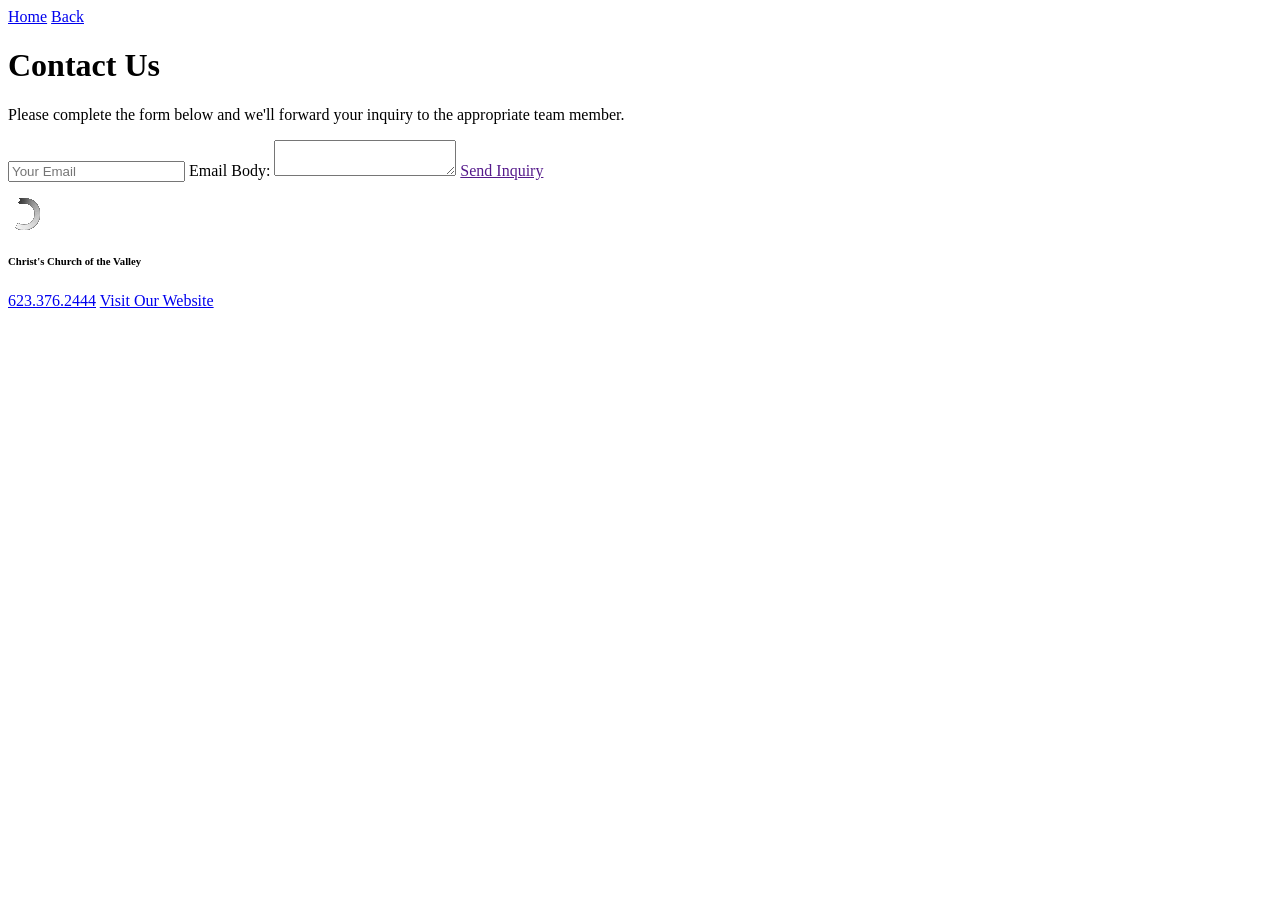
<file: ios/www/inquiry.html>
<html>
	<head>
		
	</head>
	<body>
		<div data-role="page" id="inquiry">
			
			<script language="javascript">
		
				$("#inquiry").live('pageshow',function() {
			       
			       LocalyticsPlugin.tagScreen("Inquiry");
			       
			       // add campus phone to footer
			       setCampusPhone();

			    });
				
				
				$('#send-inquiry').click(function (e) {
  									
  					// get input fields
  					var fromName = "";
  					var fromAddress = $.trim($('#from-address').val());
  					var toAddress = "info@ccvonline.com";
  					var subject = "Inquiry from Mobile App (" + getCurrentCampusName() + ")";
  					var body = $.trim($('#body').val());

  					
  					
  					// check that fields are valid
  					var validFields = true;
  					 					
  					if (fromAddress.length == 0 ) {
	  					navigator.notification.alert("Please enter your email address.", alertDismissed, 'Warning', 'Continue');
	  					e.prevendDefault();
	  					return;
  					}
  					
  					if (body.length == 0 ) {
	  					navigator.notification.alert("Please enter a brief message.", alertDismissed, 'Warning', 'Continue');
	  					e.prevendDefault();
	  					return;
  					}
  					  			
  					// show working
  					$('.location-busy').slideToggle();
  							
  					// if network connection increment submite request
  					var anchor = encodeURI(URL_SEND_INVITE + "?to-address=" + toAddress + "&from-name=" + fromAddress +  "&from-address=" + fromAddress + "&subject=" + subject + "&body=" + body);
  					console.log('[Invite]Submitting invite via: ' + anchor);
  		  		
					var networkState = navigator.network.connection.type;
					if (networkState != Connection.NONE && networkState != Connection.UNKNOWN) {
						$.ajax({
							url: anchor,
							error: function(xhr, status, error) {
								navigator.notification.alert("An error occurred trying to send your inquiry via the CCV server.", alertDismissed, 'Ooops...', 'Continue');
							},
							success: function(xml) {
								navigator.notification.alert("Your inquiry has been sent.", alertDismissed, 'Success', 'Continue');   
								
								// log event with analytics
								var analyticsParms = {
								  "from" : fromAddress, 
								  "campus" : campusName
								};
								
								LocalyticsPlugin.tagEvent("Inquiry Sent", analyticsParms); 				      
					    	}
						});
					} else {
						navigator.notification.alert("An active connection to the Internet is required to send an inquiry.", alertDismissed, 'Ooops...', 'Continue');
					}
  					
  					// hide page loading
					$('.location-busy').slideToggle();
  					
  					e.prevendDefault();

				});	

			
			</script>
			
			
			<div data-position="fixed" data-role="header" data-tap-toggle="false">
				<h1 class="logo"></h1>
				<div data-role="controlgroup" class="ui-btn-right" data-type="horizontal">
					<a href="homepage.html"  data-role="button" data-icon="home" >Home</a>
					<a href="index.html"  data-role="button" data-rel="back" data-icon="back" >Back</a>
				</div>
			</div>
			
			<div id="content" class="ui-content" data-role="content" role="main">		
				<h1>Contact Us</h1>
				
				
				
				<div class="content-wrap group">
					<p>Please complete the form below and we'll forward your inquiry to the appropriate team member. </p>
					
					<input id="from-address" type="email" name="from-address" type="text" placeholder="Your Email">
					
					<label for="body">Email Body:</label>
					<textarea name="body" id="body"></textarea>

					
					<a id="send-inquiry" href="" data-theme="a" data-role="button" data-icon="check">Send Inquiry</a>
					
					<p class="location-busy">
		            	<img src="assets/images/ajax-loader-gray.gif">  
		            </p>  
					
				</div>
			</div>
		
			<div data-role="footer" data-position="fixed" data-tap-toggle="false" data-id="app-footer" class="ui-bar">
				<div class="ui-grid-a">
					<div class="right cell"><h6>Christ's Church of the Valley</h6></div>
					<div class="left cell">
						<div data-role="controlgroup" data-type="horizontal">
							<a href="tel:6233762444" class="campus-phone" data-role="button" data-mini="true">623.376.2444</a>
							<a href="http://www.ccvonline.com" data-role="button" data-mini="true">Visit Our Website</a>
						</div>
					</div>
				</div>
			</div>

			
		</div>
	
	</body>
</html>
</file>
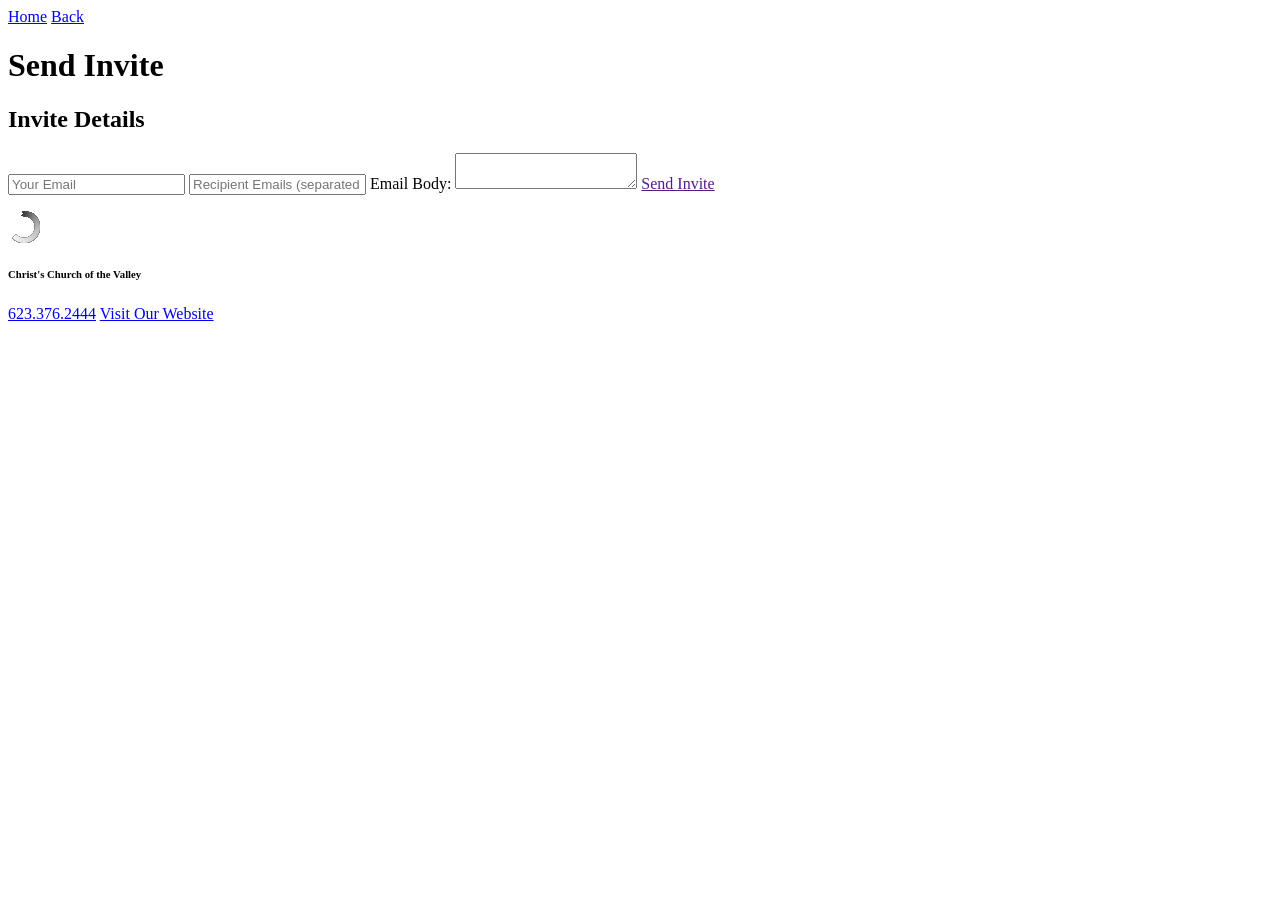
<file: ios/www/invite.html>
<html>
	<head>
		
	</head>
	<body>
		<div data-role="page" id="invite">
			
			<script language="javascript">
		
				var campusName = "";
		
				$("#invite").live('pagebeforeshow',function() {
			       
			       LocalyticsPlugin.tagScreen("Invite");
			       			       
			       // add campus phone to footer
			       setCampusPhone();
			       
			       // load selected campus
				   var selectedCampusId = sessionStorage.inviteCampusId;
				   
				   
				   if (selectedCampusId == 1) {
					   $('#body').val("\n\n\nChrist's Church of the Valley's Peoria Campus is located at:\n7007 W Happy Valley Rd\nPeoria, AZ 85383\n\n<a id='map-address' href='http://www.ccvonline.com/peoria' data-theme='a' data-role='button'>Service Times</a>")
					   campusName = "Peoria";
				   }
				   
				   if (selectedCampusId == 5) {
					   $('#body').val("\n\n\nChrist's Church of the Valley's Surprise Campus is located at:\n14787 W Cholla St\nSurprise, AZ 85379\n\n<a id='map-address' href='http://www.ccvonline.com/surprise' data-theme='a' data-role='button'>Service Times</a>")
					   campusName = "Surprise";
				   }
				   
				   if (selectedCampusId == 6) {
					   $('#body').val("\n\n\nChrist's Church of the Valley's Scottsdale Campus is located at:\n19030 N Pima Rd\nScottsdale, AZ 85255\n\n<a id='map-address' href='http://www.ccvonline.com/scottsdale' data-theme='a' data-role='button'>Service Times</a>")
					   campusName = "Scottsdale";
				   }
                                  
                  if (selectedCampusId == 7) {
                        $('#body').val("\n\n\nChrist's Church of the Valley's East Valley Campus is located at:\n1330 S. Crismon Rd.\nMesa, AZ 85209\n\n<a id='map-address' href='http://www.ccvonline.com/eastvalley' data-theme='a' data-role='button'>Service Times</a>")
                        campusName = "East Valley";
                  }
			    });
				
				
				$('#send-invite').click(function (e) {
  					
  					
  										
  					// get input fields
  					var fromName = "";
  					var fromAddress = $.trim($('#from-address').val());
  					var toAddress = $.trim($('#to-address').val());
  					var subject = "A Personal Invitation To Christ's Church of the Valley";
  					var body = $.trim($('#body').val());

  					
  					
  					// check that fields are valid
  					var validFields = true;
  					 					
  					if (fromAddress.length == 0 ) {
	  					navigator.notification.alert("Please enter your email address.", alertDismissed, 'Warning', 'Continue');
	  					e.prevendDefault();
	  					return;
  					}
  					
  					if (toAddress.length == 0 ) {
	  					navigator.notification.alert("Please enter the email address you wish to send this invite to.", alertDismissed, 'Warning', 'Continue');
	  					e.prevendDefault();
	  					return;
  					}
  					
  					if (body.length == 0 ) {
	  					navigator.notification.alert("Please enter a brief message.", alertDismissed, 'Warning', 'Continue');
	  					e.prevendDefault();
	  					return;
  					}
  					  			
  					// show working
  					$('.location-busy').slideToggle();
  							
  					// if network connection increment submite request
  					var anchor = encodeURI(URL_SEND_INVITE + "?to-address=" + toAddress + "&from-name=" + fromAddress +  "&from-address=" + fromAddress + "&subject=" + subject + "&body=" + body);
  					console.log('[Invite]Submitting invite via: ' + anchor);
  		  		
					var networkState = navigator.network.connection.type;
					if (networkState != Connection.NONE && networkState != Connection.UNKNOWN) {
						$.ajax({
							url: anchor,
							error: function(xhr, status, error) {
								navigator.notification.alert("An error occurred trying to send your invite via the CCV server.", alertDismissed, 'Ooops...', 'Continue');
							},
							success: function(xml) {
								navigator.notification.alert("Your invite has been sent.", alertDismissed, 'Success', 'Continue');
	
								// log event with analytics
								var analyticsParms = {
								  "to" : toAddress,
								  "from" : fromAddress, 
								  "campus" : campusName
								};
								
								LocalyticsPlugin.tagEvent("Invite Sent", analyticsParms);    				      
					    	}
						});
					} else {
						navigator.notification.alert("An active connection to the Internet is required to send an invitation.", alertDismissed, 'Ooops...', 'Continue');
					}
  					
  					// hide page loading
					$('.location-busy').slideToggle();
  					
  					e.prevendDefault();

				});	

			
			</script>
			
			
			<div data-position="fixed" data-role="header" data-tap-toggle="false">
				<h1 class="logo"></h1>
				<div data-role="controlgroup" class="ui-btn-right" data-type="horizontal">
					<a href="homepage.html"  data-role="button" data-icon="home" >Home</a>
					<a href="index.html"  data-role="button" data-rel="back" data-icon="back" >Back</a>
				</div>
			</div>
			
			<div id="content" class="ui-content" data-role="content" role="main">		
				<h1>Send Invite</h1>
				
				
				
				<div class="content-wrap group">
					<h2>Invite Details</h2>
					<input id="from-address" type="email" name="from-address" type="text" placeholder="Your Email">
					<input id="to-address" type="email" name="to-address" type="text" placeholder="Recipient Emails (separated by comma)">

					<label for="body">Email Body:</label>
					<textarea name="body" id="body"></textarea>

					
					<a id="send-invite" href="" data-theme="a" data-role="button" data-icon="check">Send Invite</a>
					
					<p class="location-busy">
		            	<img src="assets/images/ajax-loader-gray.gif">  
		            </p>  
					
				</div>
			</div>
		
			<div data-role="footer" data-position="fixed" data-tap-toggle="false" data-id="app-footer" class="ui-bar">
				<div class="ui-grid-a">
					<div class="right cell"><h6>Christ's Church of the Valley</h6></div>
					<div class="left cell">
						<div data-role="controlgroup" data-type="horizontal">
							<a href="tel:6233762444" class="campus-phone" data-role="button" data-mini="true">623.376.2444</a>
							<a href="http://www.ccvonline.com" data-role="button" data-mini="true">Visit Our Website</a>
						</div>
					</div>
				</div>
			</div>
			

			
		</div>
		
		
		
		
	</body>
</html>
</file>
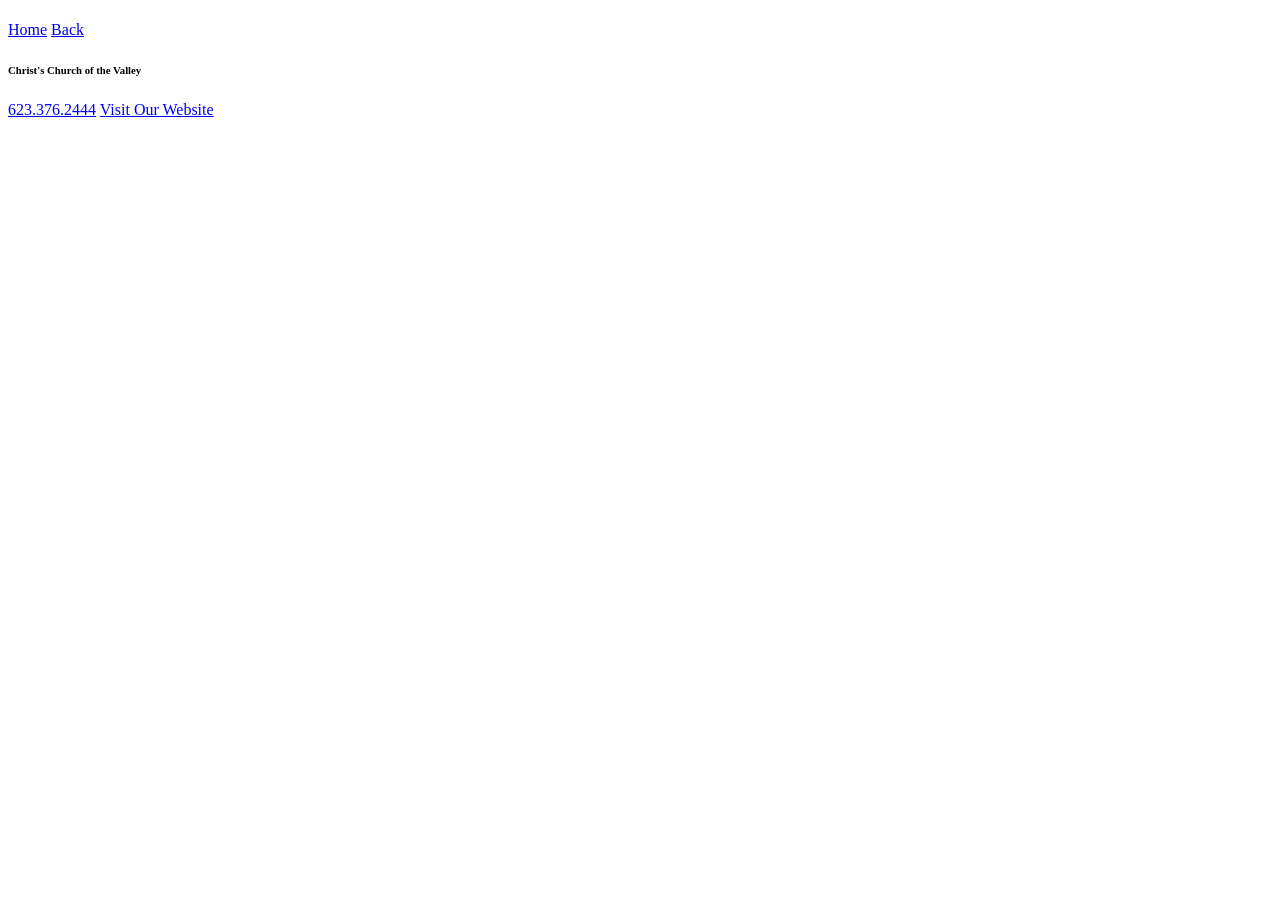
<file: ios/www/notes-series-sermons.html>
<!DOCTYPE html>
<html>
    <head>
            </head>
    <body>
        
	    <div data-role="page" id="notes-series-sermons">

			<div data-position="fixed" data-role="header" data-tap-toggle="false">
				<h1 class="logo"></h1>
				<div data-role="controlgroup" class="ui-btn-right" data-type="horizontal">
					<a href="homepage.html"  data-role="button" data-icon="home" >Home</a>
					<a href="index.html"  data-role="button" data-rel="back" data-icon="back" >Back</a>
				</div>
			</div>
			
			<div id="content" class="ui-content" data-role="content" role="main">	
				
				<div class="feedTopicView">
					
					<div id="ui-wrap" style="display: none;">
						<div id="highlight-item">
								<h1>Series Overview</h1>
								
									<div class="list-details group">
										<div class="heading group">
											<img class="series-image" width="160" height="100">
											<div class="summary">
												<h3 class="ui-li-heading">Heading</h3>
												<p class="ui-li-desc dates">Date</p>
											</div>										
										</div>
										<div class="description">Desc</div>
									</div>
									
									
									
								</div>
	
						<ul id="sermon-list" class="ui-listview" data-theme="a" data-inset="true" data-role="listview" data-divider-theme="a">
	
	                    <ul>
	                    
	                    
					</div>    
				</div>
				
				            
                <div id="ui-error" style="display: none;">
	                    Could not retrieve content from the CCV servers.  Please ensure you have a connection to the Internet or try
	                    back later.
	            </div>
			</div>
			
			
            
			<div data-role="footer" data-position="fixed" data-tap-toggle="false" data-id="app-footer" class="ui-bar">
				<div class="ui-grid-a">
					<div class="right cell"><h6>Christ's Church of the Valley</h6></div>
					<div class="left cell">
						<div data-role="controlgroup" data-type="horizontal">
							<a href="tel:6233762444" class="campus-phone" data-role="button" data-mini="true">623.376.2444</a>
							<a href="http://www.ccvonline.com" data-role="button" data-mini="true">Visit Our Website</a>
						</div>
					</div>
				</div>
			</div>
			

			
			<script>
				
				$("#notes-series-sermons").live('pageshow',function() {
			       
			       LocalyticsPlugin.tagScreen("Notes Series Sermon");
			       
			       	// set campus phone in footer
			       setCampusPhone();
			       	
			        var errorOccurred = false;
			       
			       // load selected series
				   var selectedSeriesId = sessionStorage.seriesId;
			       
			       // clear series list
					$('#sermon-list li').remove();
					$('#sermon-list').listview( 'refresh', true);
					
					// add heading
					$('#sermon-list').append('<li data-role="list-divider">Sermons</li>');
			       
					var errorOccurred = false;
					channelXmlData = getChannelData();
			       
					if (channelXmlData == null) {
				       errorOccurred = true;
				    } else {
				    	// load data into screenLeft
				    	
				    	var seriesNode = $('topic[id="' + selectedSeriesId + '"]', channelXmlData);
				    		
			    		$('.list-details img').attr("src", $(seriesNode).attr('image-url'));		    	
					    $('.list-details h3.ui-li-heading').text( $(seriesNode).attr('title') );
					    $('.list-details p.ui-li-desc.dates').text( $(seriesNode).attr('start-date') + ' - ' +  $(seriesNode).attr('end-date'));
					    $('.list-details div.description').text( $(seriesNode).find('description').first().text() );

					    	
				    	$(seriesNode).find('item').each(function(){				    	
					    	$('#sermon-list')
                    		.append('<li class="sermon-detail">\n<a href="notes-detail.html" onClick="sessionStorage.sermonId=' + $(this).attr('id') + ';">\n<img src="' + $(seriesNode).attr('image2-url') +  ' "><h3 class="ui-li-heading">' + $(this).attr('sermon-name') + '</h3>\n<p class="ui-li-desc">' + $(this).attr('speaker') + '</p><p class="ui-li-desc">' + $(this).attr('date') + '</p></a>\n</li>');
                    	
					    });
					    
					    // refresh grid
					    $('#sermon-list').listview( 'refresh', true);
				    }
			       
					
					if (!errorOccurred) {
						$('#ui-wrap').show();
						//$('#ui-wrap').fadeIn('fast');
						$('#ui-error').hide();
					} else {
						$('#ui-wrap').hide();
						$('#ui-error').fadeIn('fast');						
					}
			       
			    });

		</script>

			
		</div>

    </body>
</html>
</file>
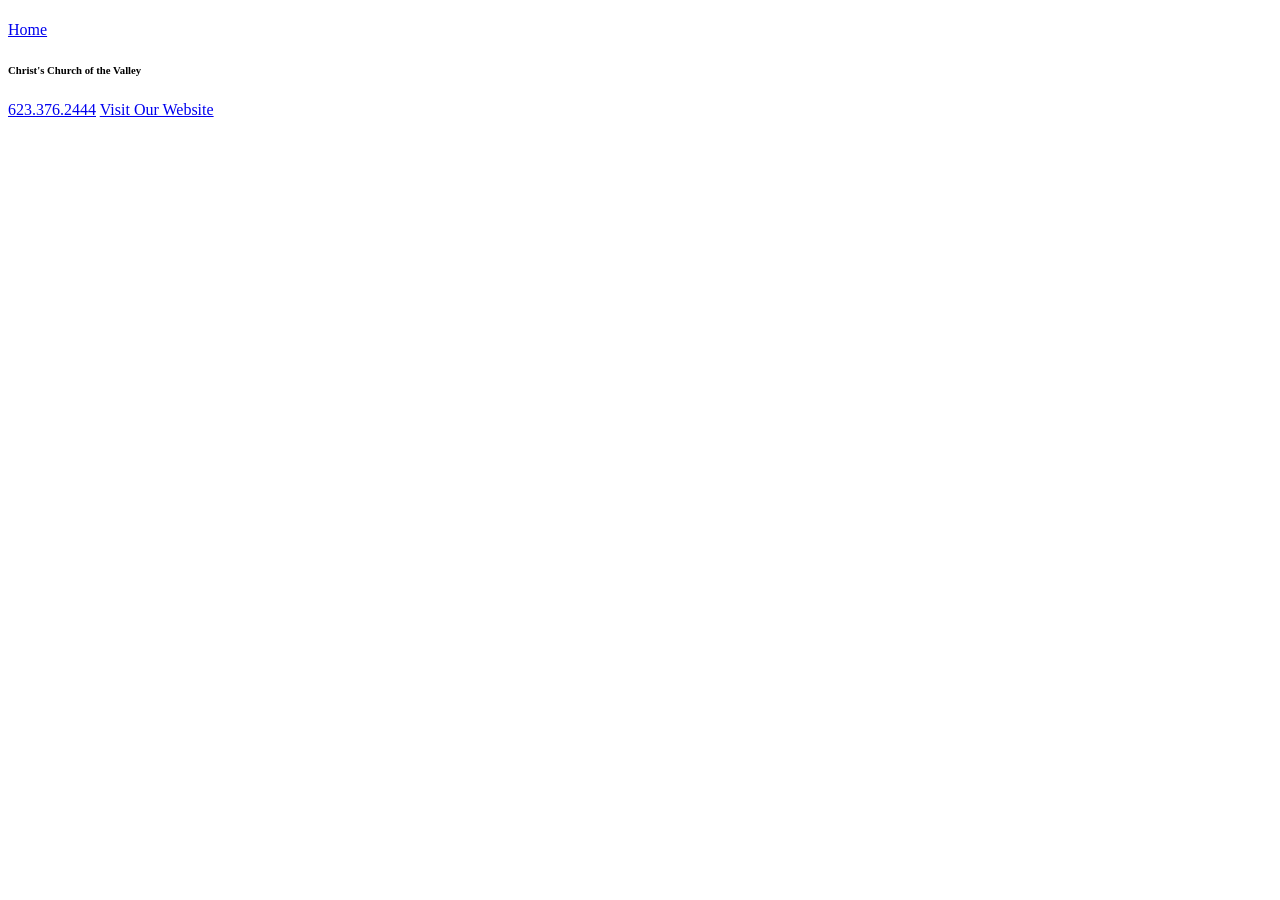
<file: ios/www/notes-series.html>
<!DOCTYPE html>
<html>
    <head>
            </head>
    <body>
        
	    <div data-role="page" id="notes-series">

			<div data-position="fixed" data-role="header" data-tap-toggle="false">
				<h1 class="logo"></h1>
				<div data-role="controlgroup" class="ui-btn-right" data-type="horizontal">
					<a href="homepage.html"  data-role="button" data-icon="home" >Home</a>
				</div>
			</div>
			
			<script>
				var currentSermonId = -1;
			</script>
			
			<div id="content" class="ui-content" data-role="content" role="main">	
				
				<div class="feedTopicView">
					<div id="ui-wrap" style="display: none;">
						<div id="highlight-item">
								<h1>This Week's Notes</h1>
								
								<div class="list-details group">
									<div class="heading group">
										<img class="note-this-week-image">
										<div class="summary">
											<h3 class="ui-li-heading">Heading</h3>
											<p class="ui-li-desc date">Date</p>
											<p class="ui-li-desc speaker">Speaker</p>
										</div>
										
										<div class="note-button">
											<a href="notes-detail.html" onClick="sessionStorage.sermonId=currentSermonId;" data-role="button" >Take Notes</a>
										</div>
										
									</div>
									<div class="description">Desc</div>
								</div>
	
									
						</div>
	
						<ul id="previous-series-list" class="ui-listview" data-theme="a" data-inset="true" data-role="listview" data-divider-theme="a">
	                    	<li data-role="list-divider">Previous Sermon Series</li>
	
	                    <ul>
	                    
	                    
					</div>     
				</div>
				           
                <div id="ui-error" style="display: none;">
	                    Could not retrieve content from the CCV servers.  Please ensure you have a connection to the Internet or try
	                    back later.
	            </div>
			</div>
			
			
            
			<div data-role="footer" data-position="fixed" data-tap-toggle="false" data-id="app-footer" class="ui-bar">
				<div class="ui-grid-a">
					<div class="right cell"><h6>Christ's Church of the Valley</h6></div>
					<div class="left cell">
						<div data-role="controlgroup" data-type="horizontal">
							<a href="tel:6233762444" class="campus-phone" data-role="button" data-mini="true">623.376.2444</a>
							<a href="http://www.ccvonline.com" data-role="button" data-mini="true">Visit Our Website</a>
						</div>
					</div>
				</div>
			</div>
			

			
			<script>
				
				var lastRefresh = null;

				
				$("#notes-series").live('pageshow',function() {
			       
			       LocalyticsPlugin.tagScreen("Notes Series");
			       
			        // show loading spinner
			        //$.mobile.showPageLoadingMsg(true)
			       //$('.ui-icon-loading').fadeIn();
			       
			       // set campus phone in footer
			       setCampusPhone();
			       
			       var errorOccurred = false;
			       channelXmlData = getChannelData();
			       
			       if (channelXmlData == null) {
				       errorOccurred = true;
			       } else {
				       
				       // load data into screen
				       
				       // fill in highlight item
				       $('item[note-item="True"]', channelXmlData).each(function(){		    	
					    	$('.list-details h3.ui-li-heading').text( $(this).attr('sermon-name') );
					    	$('.list-details p.ui-li-desc.date').text( $(this).attr('date') );
					    	$('.list-details p.ui-li-desc.speaker').text( $(this).attr('speaker') );
					    	$('.list-details div.description').text( $(this).find('description').text() );
					    	
					    	// get parent
					    	var parentNode = $(this).parent();
					    	$('.list-details img').attr("src",$(parentNode).attr('image-url'));
					    	
					    	currentSermonId = $(this).attr('id');
					    });
					    
					    // clear series list
					    $('#previous-series-list li').remove();
					    $('#previous-series-list').listview( 'refresh', true);
						
					    // add heading
					    $('#previous-series-list').append('<li data-role="list-divider">Previous Sermon Series</li>');
					    
					    // fill in series list view
					    $(channelXmlData).find('topic').each(function(){				    	
					    	$('#previous-series-list')
                    		.append('<li>\n<a href="notes-series-sermons.html" onClick="sessionStorage.seriesId=' + $(this).attr('id') + ';">\n<img src="' + $(this).attr('image2-url') +  ' "><h3 class="ui-li-heading">' + $(this).attr('title') + '</h3>\n<p class="ui-li-desc">' + $(this).attr('start-date') + ' - ' + $(this).attr('end-date') + '</p>\n</a>\n</li>');
                    	
					    });
					    
					    // refresh grid
					    $('#previous-series-list').listview( 'refresh', true);
			       }
					
					if (!errorOccurred) {
						$('#ui-wrap').show();
						$('#ui-error').hide();
					} else {
						$('#ui-wrap').hide();
						$('#ui-error').fadeIn('fast');						
					}
					
					// hide loading spinner
					//$('.ui-icon-loading').fadeOut();
					//$.mobile.hidePageLoadingMsg(true)
				});
				
		</script>

			
		</div>

    </body>
</html>
</file>
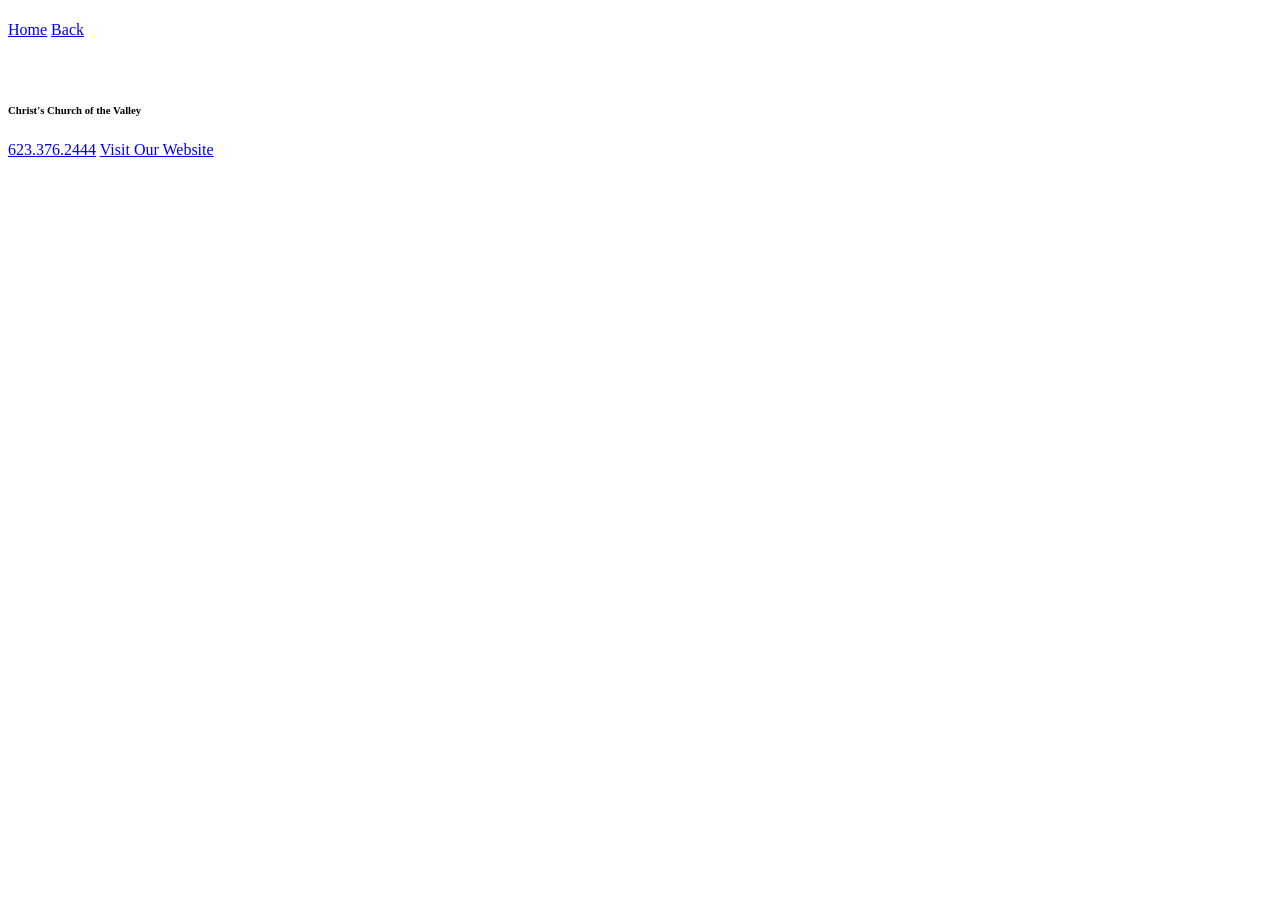
<file: ios/www/podcast-detail.html>
<!DOCTYPE html>
<html>
    <head>
            </head>
    <body>
        
	    <div data-role="page" id="podcast-detail">

			<div data-position="fixed" data-role="header" data-tap-toggle="false">
				<h1 class="logo"></h1>
				<div data-role="controlgroup" class="ui-btn-right" data-type="horizontal">
					<a href="homepage.html"  data-role="button" data-icon="home" >Home</a>
					<a href="index.html"  data-role="button" data-rel="back" data-icon="back" >Back</a>
				</div>
			</div>
			
			<div id="content" class="ui-content" data-role="content" role="main">	
				
				<div class="podcast-wrap">
					<h1 id="sermon-name"></h1>
					<div class="sermon-details">
						<span id="sermon-author"></span>
						<br>
						<span id="sermon-date"></span>
						<p>
						<span id="sermon-description"></span>
						<p>
					</div>       
	                <div id="video-player">
	                </div>

                </div>
               
                
			</div>
			
			
            
			<div data-role="footer" data-position="fixed" data-tap-toggle="false" data-id="app-footer" class="ui-bar">
				<div class="ui-grid-a">
					<div class="right cell"><h6>Christ's Church of the Valley</h6></div>
					<div class="left cell">
						<div data-role="controlgroup" data-type="horizontal">
							<a href="tel:6233762444" class="campus-phone" data-role="button" data-mini="true">623.376.2444</a>
							<a href="http://www.ccvonline.com" data-role="button" data-mini="true">Visit Our Website</a>
						</div>
					</div>
				</div>
			</div>
			

			
			<script>
				
				$("#podcast-detail").live('pageshow',function() {
			       
			       LocalyticsPlugin.tagScreen("Podcast Details");
			       
			       // add campus phone to footer
			       setCampusPhone();
			       
			       
			       // load selected series
				   var selectedSermonId = sessionStorage.sermonId;
			       
			       channelXmlData = getChannelData();
			       
			       var itemNode = $('item[id="' + selectedSermonId + '"]', channelXmlData);
			       	    
				    // find video src
				    var videoSrc = "";
				    itemNode.find('format').each(function() {
				     	if($(this).attr('type') == "Flash Video") {
					    	videoSrc = $(this).attr('url');
					    	console.log('[Podcast]Found URL to video file: ' + videoSrc);
					    }
				    });
				    
				    // fill in page variables
				    $('#sermon-name').text(itemNode.attr('sermon-name'));
				    $('#sermon-author').text(itemNode.attr('speaker'));
				    $('#sermon-date').text(itemNode.attr('date'));
				    $('#sermon-description').text(itemNode.find('description').text());
				    
				    // add video to page
				    if (videoSrc != "") {
						$("#video-player").html(
						    '<iframe src="' + videoSrc + '" width="500" height="281" frameborder="0" webkitAllowFullScreen mozallowfullscreen allowFullScreen></iframe>');
						     
				    } else {
					    $("#video-player").html('Video has not been posted yet.');
				    }  	


					var analyticsParms = {
					  "sermon" : itemNode.attr('series-name') + " - " + itemNode.attr('sermon-name'),
					  "series" : itemNode.attr('series-name')
					};
				    
				    LocalyticsPlugin.tagEvent("Podcast Watch", analyticsParms);

			       
			    });
 
		</script>

			
		</div>

    </body>
</html>
</file>
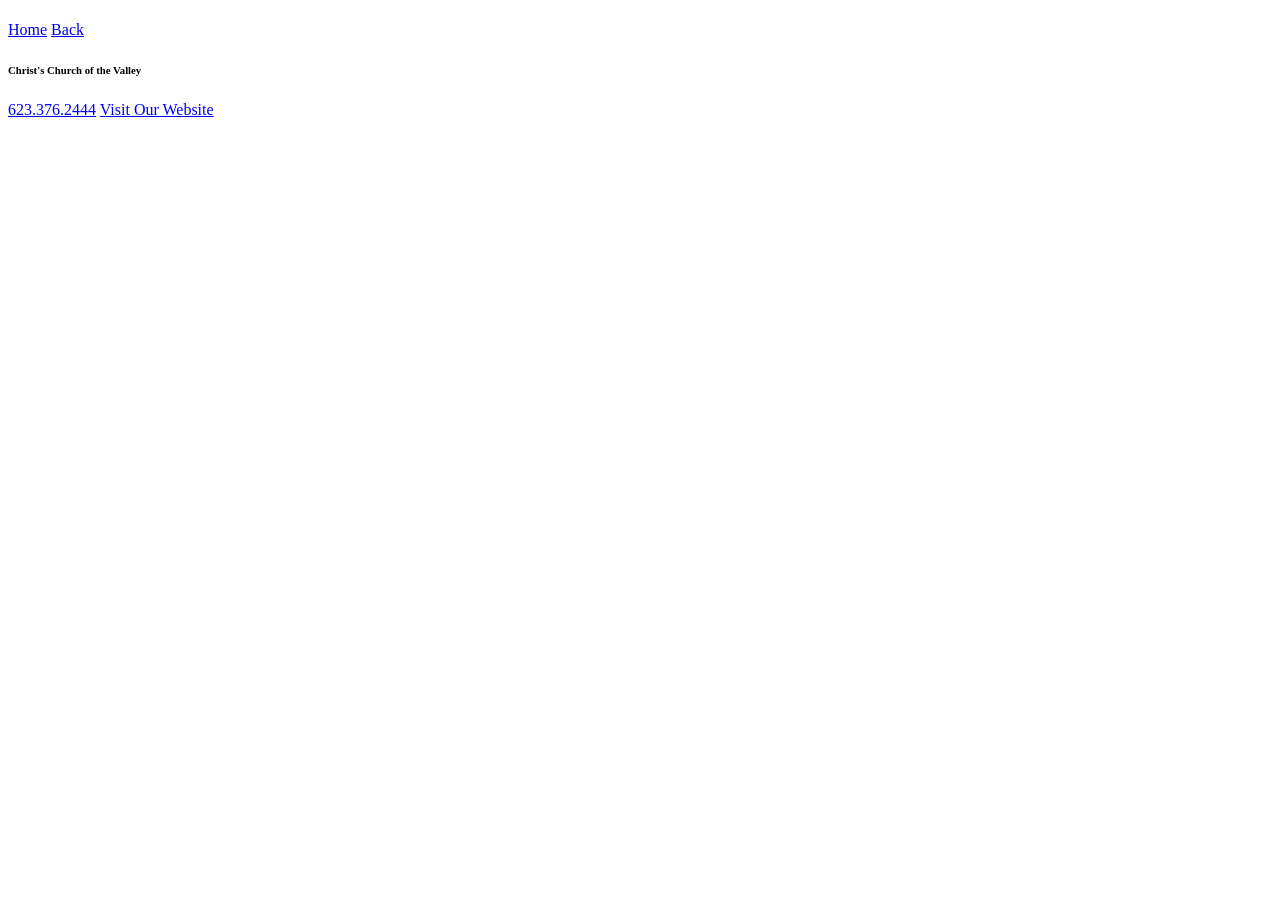
<file: ios/www/podcast-series-sermons.html>
<!DOCTYPE html>
<html>
    <head>
            </head>
    <body>
        
	    <div data-role="page" id="podcast-series-sermons">

			<div data-position="fixed" data-role="header" data-tap-toggle="false">
				<h1 class="logo"></h1>
				<div data-role="controlgroup" class="ui-btn-right" data-type="horizontal">
					<a href="homepage.html"  data-role="button" data-icon="home" >Home</a>
					<a href="index.html"  data-role="button" data-rel="back" data-icon="back" >Back</a>
				</div>
			</div>
			
			<div id="content" class="ui-content" data-role="content" role="main">	
				
				<div id="ui-wrap" style="display: none;" >
				
					<div class="feedTopicView">
						
						<div id="highlight-item">
								<h1>Series Overview</h1>
								
									<div class="list-details group">
										<div class="heading group">
											<img class="series-image" width="160" height="100">
											<div class="summary">
												<h3 class="ui-li-heading">Heading</h3>
												<p class="ui-li-desc dates">Date</p>
											</div>										
										</div>
										<div class="description">Desc</div>
									</div>
									
									
									
								</div>
	
						<ul id="sermon-list" class="ui-listview" data-theme="a" data-inset="true" data-role="listview" data-divider-theme="a">
	
	                    <ul>
	                    
	                   
					</div>   
					          
                </div>
                
                <div id="ui-error" style="display: none;">
	                    Could not retrieve content from the CCV servers.  Please ensure you have a connection to the Internet or try
	                    back later.
	            </div>   
			</div>
            
			<div data-role="footer" data-position="fixed" data-tap-toggle="false" data-id="app-footer" class="ui-bar">
				<div class="ui-grid-a">
					<div class="right cell"><h6>Christ's Church of the Valley</h6></div>
					<div class="left cell">
						<div data-role="controlgroup" data-type="horizontal">
							<a href="tel:6233762444" class="campus-phone" data-role="button" data-mini="true">623.376.2444</a>
							<a href="http://www.ccvonline.com" data-role="button" data-mini="true">Visit Our Website</a>
						</div>
					</div>
				</div>
			</div>
			

			
			<script>
				
				$("#podcast-series-sermons").live('pageshow',function() {
			       
			       LocalyticsPlugin.tagScreen("Podcast Series Sermons");
			       
			       // add campus phone to footer
			       setCampusPhone();
			       
			       // load selected series
				   var selectedSeriesId = sessionStorage.seriesId;
			       
			       // clear series list
					$('#sermon-list li').remove();
					$('#sermon-list').listview( 'refresh', true);
					
					// add heading
					$('#sermon-list').append('<li data-role="list-divider">Sermons</li>');
			       
					var errorOccurred = false;
					channelXmlData = getChannelData();
			       
					if (channelXmlData == null) {
				       errorOccurred = true;
				    } else {
				    	// load data into screenLeft
				    	
				    	var seriesNode = $('topic[id="' + selectedSeriesId + '"]', channelXmlData);
				    		
			    		$('.list-details img').attr("src", $(seriesNode).attr('image-url'));		    	
					    $('.list-details h3.ui-li-heading').text( $(seriesNode).attr('title') );
					    $('.list-details p.ui-li-desc.dates').text( $(seriesNode).attr('start-date') + ' - ' +  $(seriesNode).attr('end-date'));
					    $('.list-details div.description').text( $(seriesNode).find('description').first().text() );

					    	
				    	$(seriesNode).find('item').each(function(){				    	
					    	$('#sermon-list')
                    		.append('<li class="sermon-detail">\n<a href="podcast-detail.html" onClick="sessionStorage.sermonId=' + $(this).attr('id') + ';">\n<img src="' + $(seriesNode).attr('image2-url') +  ' "><h3 class="ui-li-heading">' + $(this).attr('sermon-name') + '</h3>\n<p class="ui-li-desc">' + $(this).attr('speaker') + '</p><p class="ui-li-desc">' + $(this).attr('date') + '</p></a>\n</li>');
                    	
					    });
					    
					    // refresh grid
					    $('#sermon-list').listview( 'refresh', true);
				    }
			       
					
					if (!errorOccurred) {
						$('#ui-wrap').show();
						//$('#ui-wrap').fadeIn('fast');
						$('#ui-error').hide();
					} else {
						$('#ui-wrap').hide();
						$('#ui-error').fadeIn('fast');						
					}
			       
			    });

		</script>

			
		</div>

    </body>
</html>
</file>
<file: ios/www/css/mobile.css>
/* fonts */
@font-face {
    font-family: DINWebCondensedBlack;
    src: url('../assets/fonts/DINWeb-CondBlack.eot');
}
@font-face {
    font-family: DINWebCondensedBlack;
    src: url('../assets/fonts/DINWeb-CondBlack.woff') format('woff'), url('../fonts/DINWeb-CondBlack.ttf') format('truetype');
}

@font-face {
    font-family: DINWebCondensedBold;
    src: url('../assets/fonts/DINWeb-CondBold.eot');
}
@font-face {
    font-family: DINWebCondensedBold;
    src: url('../assets/fonts/DINWeb-CondBold.woff') format('woff'), url('../fonts/DINWeb-CondBold.ttf') format('truetype');
}

@font-face {
    font-family: DINWebCondensedMedium;
    src: url('../assets/fonts/DINWeb-CondMedium.eot');
}
@font-face {
    font-family: DINWebCondensedMedium;
    src: url('../assets/fonts/DINWeb-CondMedium.woff') format('woff'), url('../fonts/DINWeb-CondMedium.ttf') format('truetype');
}

@font-face {
    font-family: DINWebCondensedRegular;
    src: url('../assets/fonts/DINWeb-CondRegular.eot');
}
@font-face {
    font-family: DINWebCondensedRegular;
    src: url('../assets/fonts/DINWeb-CondRegular.woff') format('woff'), url('../fonts/DINWeb-CondRegular.ttf') format('truetype');
}

@font-face {
    font-family: DINWebCondensed;
    src: url('../assets/fonts/DINWeb-Cond.eot');
}
@font-face {
    font-family: DINWebCondensed;
    src: url('../assets/fonts/DINWeb-Cond.woff') format('woff'), url('../fonts/DINWeb-Cond.ttf') format('truetype');
}

@font-face {
    font-family: DINWebCondensedLight;
    src: url('../assets/fonts/DINWeb-CondLight.eot');
}
@font-face {
    font-family: DINWebCondensedLight;
    src: url('../assets/fonts/DINWeb-CondLight.woff') format('woff'), url('../fonts/DINWeb-CondLight.ttf') format('truetype');
}


/* jqm fixes */
.ui-btn-right {
	margin-top: -2px;
}

.ui-btn-hover-a:hover ,
.ui-btn-hover-a:visited {
	color: #aaa !important;
}

.ui-page { /* hack to help page flashes */
    	-webkit-backface-visibility: hidden;
}

textarea, input {
	background: transparent !important;
}

span.ui-slider-label-b {
	color: #2f3e46 !important;
}

/* general overrides */
body {
	font-size: 100%;
	background-color: #101010 !important;
	background-image: url('../assets/images/dark-texture.png') !important;
}

.ui-br { 
    border-bottom: 0 !important; /* used to fix a border on the campus select in the header */
}

h1 {
	font-family: DINWebCondensedBold, Helvetica, Arial, sans-serif;
	font-weight: normal;
	text-transform: uppercase;
	margin: 12px 0 0 0;
	line-height: 1em;
}

h1:first-child {
	margin-top: 0;
}

h2 {
	margin: 0;
	text-transform: uppercase;
	font-family: DINWebCondensedLight, Helvetica, Arial, sans-serif;
}



/* standard areas */
.ui-body-c {
	color: #fff;	
	text-shadow: none;
}

.ui-page {
    background: transparent;
}
.ui-content{
    background: transparent;
}


ui.focus, ui-btn:focus {
	bow-shadow: 0 0 12px #797979;
}

div[data-role=header] {
    height: 36px;
}

#header .logo {
	width: 33%;
    margin-top: 5px;	
}


#content {
	margin: 0 auto;
	max-width: 100%;	
}

.action-sheet-title {
	display: block;
	text-align: center; 
	margin-top: 10px;
	margin-bottom: 20px;
}

.content-wrap {
	background: -moz-linear-gradient(top, #404040 0%, #323232 100%); 
	background: -webkit-gradient(linear, left top, left bottom, color-stop(0%,#404040), color-stop(100%,#323232));
	background: -webkit-linear-gradient(top, #404040 0%,#323232 100%); 
	background: -o-linear-gradient(top, #404040 0%,#323232 100%); 
	background: -ms-linear-gradient(top, #404040 0%,#323232 100%);  
	background: linear-gradient(top, #404040 0%,#323232 100%);
	border: 1px solid #6f6f6f;
	border-radius: 10px;
	padding: 24px;
	margin-top: 24px;
	font-family: DINWebCondensedLight, Helvetica, Arial, sans-serif;
	font-size: 20px;
}

.content-wrap label {
	font-size: 20px;
}

.content-wrap h1:first-child {
	margin-top: -16px;
	padding: 0;
}

.content-wrap input, .content-wrap select {
	margin-bottom: 12px;	
}

.content-wrap .location-busy {
	display: none;
	clear: both;
}

.content-wrap .location-busy img {
	display: block;
	width: 32px;
	text-align: center;
	margin-left: auto; 
	margin-right: auto;
}

/* header styles */
div[data-role=header]  h1.logo {
	width: 396px;
	height: 32px;
	background: url('../assets/images/ccv-logo.png') no-repeat left center;
	text-indent: -9999px;
	display: block;
	margin: 0;
	padding: 0;
}

/* footer styles */
div[data-role=footer] h6 {
	font-weight: normal;
	font-size: 12px;
	margin-top: 8px;
	font-family: DINWebCondensedBold, Helvetica, Arial, sans-serif;
	text-transform: uppercase;
}

div[data-role=footer] div[data-role=controlgroup] {
	float: right; /* float footer buttons to the right */
}

div[data-role=footer] .cell {
    width: 50%;
    float: left;
}

.ui-footer-fixed {
	width: auto;
}


/* home page */

.feature {
	overflow: hidden;
	background-color: transparent;
	max-width: 100%;
	margin: 0 .25%;
}

.feature-image {
    max-width: auto;
    background: url('../assets/images/feature-blank.gif') no-repeat left center; /* using background-position doesn't seem to work on the iOS device */
    height: 260px;
    -webkit-transition: background 0.5s linear;
	-moz-transition: background 0.5s linear;
	transition: background 0.5s linear; 
}

.feature-image.campus-1 {
	background-image: url('../assets/images/campus-1.jpg') !important;
}

.feature-image.campus-5 {
	background-image: url('../assets/images/campus-5.jpg') !important;
}

.feature-image.campus-6 {
	background-image: url('../assets/images/campus-6.jpg') !important;
}

.feature-image.campus-7 {
	background-image: url('../assets/images/campus-7.jpg') !important;
}


.grid-container {
	max-width: 100%;
	margin-top: 8px;
}

.grid-block {
	width: 32.60%;
	float: left;
	background: -moz-linear-gradient(top, #404040 0%, #323232 100%); 
	background: -webkit-gradient(linear, left top, left bottom, color-stop(0%,#404040), color-stop(100%,#323232));
	background: -webkit-linear-gradient(top, #404040 0%,#323232 100%); 
	background: -o-linear-gradient(top, #404040 0%,#323232 100%); 
	background: -ms-linear-gradient(top, #404040 0%,#323232 100%);  
	background: linear-gradient(top, #404040 0%,#323232 100%);
	border: 1px solid #6f6f6f;
	height: 150px;
	margin: .25%;
	border-radius: 2px;
	text-shadow: 0px 2px 3px #000;
}

.grid-block:active {
	background: -moz-linear-gradient(top, #656464 0%, #444444 100%); 
	background: -webkit-gradient(linear, left top, left bottom, color-stop(0%,#656464), color-stop(100%,#444444));
	background: -webkit-linear-gradient(top, #656464 0%,#444444 100%); 
	background: -o-linear-gradient(top, #656464 0%,#444444 100%); 
	background: -ms-linear-gradient(top, #656464 0%,#444444 100%);  
	background: linear-gradient(top, #656464 0%,#444444 100%);
}

.grid-block.highlight {
	background: -moz-linear-gradient(top, #A53033 0%, #7B1315 100%);
	background: -webkit-gradient(linear, left top, left bottom, color-stop(0%,#A53033), color-stop(100%,#7B1315));
	background: -webkit-linear-gradient(top, #A53033 0%,#7B1315 100%);
	background: -o-linear-gradient(top, #A53033 0%,#7B1315 100%);
	background: -ms-linear-gradient(top, #A53033 0%,#7B1315 100%);
	background: linear-gradient(top, #A53033 0%,#7B1315 100%);
	background-color: red;
	border-color: #db2441;
}

.grid-block.highlight:active {
	background: -moz-linear-gradient(top, #c53b3e 0%, #9a191b 100%);
	background: -webkit-gradient(linear, left top, left bottom, color-stop(0%,#c53b3e), color-stop(100%,#9a191b));
	background: -webkit-linear-gradient(top, #c53b3e 0%,#9a191b 100%);
	background: -o-linear-gradient(top, #c53b3e 0%,#9a191b 100%);
	background: -ms-linear-gradient(top, #c53b3e 0%,#9a191b 100%);
	background: linear-gradient(top, #c53b3e 0%,#9a191b 100%);
	background-color: red;
	border-color: #db2441;
}

.grid-block h2 {
	margin: 20px 25px 0 25px;
	font-family: DINWebCondensedBold, Helvetica, Arial, sans-serif;
	text-transform: uppercase;
	color: #eeeded !important;
	font-weight: normal;
}

a.block-anchor {
	text-decoration: none;
}

a div.grid-block div {
	margin: 6px 25px 0 25px;
	font-family: DINWebCondensedLight, Helvetica, Arial, sans-serif;
	color: #b1b1b1 !important;
	font-weight: normal;
	font-size: 18px;
}

/* ad details */
#ad-title {
	font-family: DINWebCondensedBold, Helvetica, Arial, sans-serif;
	font-weight: bold;
	text-transform: uppercase;
	min-height: 35px;
}

#ad-detail {
	font-family: DINWebCondensedLight, Helvetica, Arial, sans-serif;
	color: #b1b1b1 !important;
	font-weight: normal;
	font-size: 19px;
	min-height: 200px;
}

#ad-more-info {
	margin-top: 20px;
}

/* about ccv */
#about-ccv {
	font-family: DINWebCondensedLight, Helvetica, Arial, sans-serif;
	font-size: 20px;
}

div#campus-map-canvas {
	width: 100%;
	height: 470px;
}

div#campus-map-canvas.no-network {
	max-width: auto;
    background: url('../assets/images/campus-map-no-network.jpg') no-repeat left center;
}

div.map-wrap {
	min-width: 100%;
	height: 500px;
	margin-bottom: 12px;
	padding: 15px;
	background-color: #212121;
	border-radius: 10px;
	-webkit-box-sizing: border-box;
    -moz-box-sizing: border-box;
    box-sizing: border-box;
    border: 1px solid #6f6f6f;
}

.campus-info-window {
	color: #000;	
}

.campus-info-window h2 {
	margin: 4px 0 0 0;
}

.campus-times {
	list-style-type: none;
	margin-left: 0;
	padding-left: 0;
	color: #bcbcbc;
}

.campus-times h2 {
	color: #fff;
}

.campus-times li {
	margin-bottom: 12px;
	float: left;
	width: 30.6666666666%;
	margin: 0 2%;
}

.campus-times li:first-child {
	margin-left: 0;
}

.campus-times li:last-child {
	margin-right: 0;
}

.campus-times a {
	color: #fff;
	text-decoration: none;
}

ul.campus-times .times {
	height: 95px;
}

.invite-button {
	background-color: #212121;
	border-radius: 1em 1em 1em 1em;
	background-color: #EEEEEE;
	background: -webkit-gradient(linear, left top, left bottom, color-stop(0%,#3b3b3b), color-stop(100%,#121212));
	background: -webkit-linear-gradient(top, #3b3b3b 0%,#121212 100%);   
	background: linear-gradient(top, #3b3b3b 0%,#121212 100%);
	width: 160px;
	padding: 8px 12px 12px 12px;
	border-top: 1px solid #4f4f4f;
	box-shadow: -1px -1px #111111;
}

.invite-button:hover {
	background: -webkit-gradient(linear, left top, left bottom, color-stop(0%,#121212), color-stop(100%,#3b3b3b));
	background: -webkit-linear-gradient(top, #121212 0%,#3b3b3b 100%);   
	background: linear-gradient(top, #121212 0%,#3b3b3b 100%);
}

.invite-button a {
	color: #fff !important;
	display: block;
	font-size: 16px;
}

.invite-button-map {
	border-radius: 6px;
	background-color: #fff;
	width: 150px;
	padding: 2px 4px 4px 4px;
	border: 1px solid #bdbdbd;
}

.invite-button-map a {
	color: #4e4e4e;
	display: block;
	font-size: 16px;
	text-decoration: none;
}

.invite-button-map a i {
	color: #bdbdbd;
}

.connect-online {
	margin-top: 12px;
}

.connect-online a {
	width: 70px;
	height: 68px;
	margin-right: 87px;
	display: block;
	float: left;
}

.content-wrap.service-times {
	margin-top: 24px;
}

.content-wrap.connect-with-us {
	margin-top: 24px;
}

.connect-online a.facebook {
	background: url("../assets/icons/social-facebook.png") no-repeat scroll 0 0 transparent;
}

.connect-online a.twitter {
	background: url("../assets/icons/social-twitter.png") no-repeat scroll 0 0 transparent;
}

.connect-online a.vimeo {
	background: url("../assets/icons/social-vimeo.png") no-repeat scroll 0 0 transparent;
}

.connect-online a.youtube {
	background: url("../assets/icons/social-youtube.png") no-repeat scroll 0 0 transparent;
}

.connect-online a.website {
	background: url("../assets/icons/social-ccv-website.png") no-repeat scroll 0 0 transparent;
}

.connect-online a.email {
	background: url("../assets/icons/social-email.png") no-repeat scroll 0 0 transparent;
}

/* prayer styles */
.prayer-header h1 {
	width: 60%;
	float: left;
}

.prayer-header a {
	width: 35%;
	float: right;
}

.prayer .details {
	width: 80%;
	float: left;
}

li.prayer {
	background: -moz-linear-gradient(top, #404040 0%, #323232 100%); 
	background: -webkit-gradient(linear, left top, left bottom, color-stop(0%,#404040), color-stop(100%,#323232));
	background: -webkit-linear-gradient(top, #404040 0%,#323232 100%); 
	background: -o-linear-gradient(top, #404040 0%,#323232 100%); 
	background: -ms-linear-gradient(top, #404040 0%,#323232 100%);  
	background: linear-gradient(top, #404040 0%,#323232 100%);
	border: 1px solid #6f6f6f;

}

.prayer .prayed {
	width: 20%;
	float: right;
	margin: 0 auto;
}

.prayer .prayed a {
	border: 1px solid #4D0608;
	border-radius: 6px;
	display: block;
	max-width: 80%;
	padding: 12px 8px;
	text-decoration: none;
	text-align: center;
	margin-top: 24px;
	margin-left: 15px;
	background: #a53033;
	background: -moz-linear-gradient(top, #a53033 0%, #7b1315 100%);
	background: -webkit-gradient(linear, left top, left bottom, color-stop(0%,#a53033), color-stop(100%,#7b1315));
	background: -webkit-linear-gradient(top, #a53033 0%,#7b1315 100%);
	background: -o-linear-gradient(top, #a53033 0%,#7b1315 100%);
	background: -ms-linear-gradient(top, #a53033 0%,#7b1315 100%);
	background: linear-gradient(top, #a53033 0%,#7b1315 100%);
		/*color: #484747 !important;*/
	color: #fff !important;
}

.prayer .prayed a.complete {
	background: rgb(155,154,154);
	background: -moz-linear-gradient(top, rgba(155,154,154,1) 0%, rgba(68,68,68,1) 100%);
	background: -webkit-gradient(linear, left top, left bottom, color-stop(0%,rgba(155,154,154,1)), color-stop(100%,rgba(68,68,68,1)));
	background: -webkit-linear-gradient(top, rgba(155,154,154,1) 0%,rgba(68,68,68,1) 100%);
	background: -o-linear-gradient(top, rgba(155,154,154,1) 0%,rgba(68,68,68,1) 100%);
	background: -ms-linear-gradient(top, rgba(155,154,154,1) 0%,rgba(68,68,68,1) 100%);
	background: linear-gradient(top, rgba(155,154,154,1) 0%,rgba(68,68,68,1) 100%);
	color: #fff !important;
	border-color: #282828;
}

#prayer .prayer h3 {
	font-family: DINWebCondensedBold, Helvetica, Arial, sans-serif;
	font-size: 20px;
}

#prayer .prayer p, #prayer .prayer {
	font-family: DINWebCondensed, Helvetica, Arial, sans-serif;
	color: #fff; /* 999 */
	font-size: 16px;
}

.prayer-public-toggle .ui-slider-switch {
	width: 250px;
	margin-bottom: 10px;
}

.prayer-request-wrap {
	margin: 10px 0;	
}


/* group finder */
#group-register {
	font-family: DINWebCondensedLight, Helvetica, Arial, sans-serif;
	font-size: 18px;
}

#group-map {
	font-family: DINWebCondensed, Helvetica, Arial, sans-serif;	
	font-size: 18px;
}

.content-wrap.about-groups {
	margin-top: 12px;
}

.content-wrap.about-groups h1 {
	margin-bottom: 16px;
}

.content-wrap.about-groups img {
	float: left;
	margin-right: 24px;
	margin-bottom: 24px;
}

.content-wrap.group-location {
	margin-top: 24px;
}


.group-wrap {
	background: -moz-linear-gradient(top, #404040 0%, #323232 100%); 
	background: -webkit-gradient(linear, left top, left bottom, color-stop(0%,#404040), color-stop(100%,#323232));
	background: -webkit-linear-gradient(top, #404040 0%,#323232 100%); 
	background: -o-linear-gradient(top, #404040 0%,#323232 100%); 
	background: -ms-linear-gradient(top, #404040 0%,#323232 100%);  
	background: linear-gradient(top, #404040 0%,#323232 100%);
	border: 1px solid #6f6f6f;
	border-radius: 10px;
	padding: 24px;
}

div.search-type {
	width: 100%;
}

a.group-search-type {
	width: 45%;
	float: left;
}

a#search-using-address {
	float: right;
}

.group-wrap input {
	margin-bottom: 12px;	
}

.address-wrap input[id=city] {
	width: 50%;	
	float: left;
}
.address-wrap span.state {
	display: block;
	float: left;
	margin: 10px 12px 0 12px;
}

.address-wrap input[id=zipcode] {
	width: 30%;	
	float: right;
}

.group-wrap .location-busy {
	display: none;
	clear: both;
}

.group-wrap .location-busy img {
	display: block;
	width: 32px;
	text-align: center;
	margin-left: auto; 
	margin-right: auto;
}

div#group-map .leader {
	color: #000;
}

div#group-map .night, div#group-map .distance {
	color: #636363;
	font-size: 12px;
}

div#group-map #map-canvas {
	width: 100%;
	height: 470px;
}

.address-wrap form .ui-btn {
	clear: both;	
}

#group-list li {
	background: -moz-linear-gradient(top, #404040 0%, #323232 100%); 
	background: -webkit-gradient(linear, left top, left bottom, color-stop(0%,#404040), color-stop(100%,#323232));
	background: -webkit-linear-gradient(top, #404040 0%,#323232 100%); 
	background: -o-linear-gradient(top, #404040 0%,#323232 100%); 
	background: -ms-linear-gradient(top, #404040 0%,#323232 100%);  
	background: linear-gradient(top, #404040 0%,#323232 100%);
	border: 1px solid #6f6f6f;

}

.group-details {
	float: left;
	width: 60%;
}

.group-actions {
	float: right;
	width: 20%;
	margin: 0 auto;
}


.group-actions a {
	border: 1px solid #282828;
	border-radius: 6px;
	display: block;
	max-width: 80%;
	padding: 12px 8px;
	text-decoration: none;
	text-align: center;
	margin-top: 24px;
	margin-left: 15px;
	background: #a53033;
	background: -moz-linear-gradient(top, #5a5a5a 0%, #484848 100%);
	background: -webkit-gradient(linear, left top, left bottom, color-stop(0%,#5a5a5a), color-stop(100%,#484848));
	background: -webkit-linear-gradient(top, #5a5a5a 0%,#484848 100%);
	background: -o-linear-gradient(top, #5a5a5a 0%,#484848 100%);
	background: -ms-linear-gradient(top, #5a5a5a 0%,#484848 100%);
	background: linear-gradient(top, #5a5a5a 0%,#484848 100%);
	color: #fff !important;
}

#group-list li.nearest-group a {
	background: -moz-linear-gradient(top, #d60037 0%, #ad0016 100%);
	background: -webkit-gradient(linear, left top, left bottom, color-stop(0%,#d60037), color-stop(100%,#ad0016));
	background: -webkit-linear-gradient(top, #b52d30 0%,#981b1d 100%);
	background: -o-linear-gradient(top, #d60037 0%,#ad0016 100%);
	background: -ms-linear-gradient(top, #d60037 0%,#ad00167 100%);
	background: linear-gradient(top, #d60037 0%,#ad0016 100%);	
	border: 1px solid #4D0608;
}

#group-list li.nearest-group {
	background: -moz-linear-gradient(top, #ad0016 0%, #d60037 100%);
	background: -webkit-gradient(linear, left top, left bottom, color-stop(0%,#a53033), color-stop(100%,#7b1315));
	background: -webkit-linear-gradient(top, #a53033 0%,#7b1315 100%);
	background: -o-linear-gradient(top, #a53033 0%,#7b1315 100%);
	background: -ms-linear-gradient(top, #a53033 0%,#7b1315 100%);
	background: linear-gradient(top, #a53033 0%,#7b1315 100%);
}

/* custom nav icons */
.ui-bar-a, .ui-btn-up-a {
    background: -moz-linear-gradient(#3C3C3C, #111111) repeat scroll 0 0 #111111;
    background-image:-webkit-gradient(linear,left top,left bottom,from(#3c3c3c),to(#111));
    background-image:-webkit-linear-gradient(#3c3c3c,#111);
    background-image:-moz-linear-gradient(#3c3c3c,#111);
    background-image:-ms-linear-gradient(#3c3c3c,#111);
    background-image:-o-linear-gradient(#3c3c3c,#111);
    background-image:linear-gradient(#3c3c3c,#111)
}

.ui-navbar li .ui-btn, .ui-navbar .ui-navbar-toggle .ui-btn {
	border-left: 1px solid #111;
    border-right: 1px solid #333;
}

.ui-btn-inner {
	border-top: 1px solid rgba(255, 255, 255, 0.1);
}

.ui-navbar-custom .ui-btn .ui-btn-inner {
	padding-top: 48px;
	padding-bottom: 2px;
}

.ui-navbar-custom .ui-btn .ui-icon {
	width: 40px;
	height: 40px;
	box-shadow: none;
	border-radius: none;
	margin-left: -20px;
	-moz-border-radius: : none;
	-webkit-border-radius: none;
	background: none;
	
}

/* sermons / notes */
#highlight-item {
	background: #e6e6e6;
	margin: 12px 2.5% 0 2.5%;
	border-radius: 10px 10px 0px 0px; 
	-moz-border-radius: 10px 10px 0px 0px; 
	-webkit-border-radius: 10px 10px 0px 0px; 
	border: 0px solid #800000;
	padding-bottom: 12px;
}

#highlight-item h1 {
	border-radius: 10px 10px 0px 0px; 
	-moz-border-radius: 10px 10px 0px 0px; 
	-webkit-border-radius: 10px 10px 0px 0px;
	background: #f2f3f7;
	background: -moz-linear-gradient(top, #f2f3f7 0%, #989ba2 100%);
	background: -webkit-gradient(linear, left top, left bottom, color-stop(0%,#f2f3f7), color-stop(100%,#989ba2));
	background: -webkit-linear-gradient(top, #f2f3f7 0%,#989ba2 100%);
	background: -o-linear-gradient(top, #f2f3f7 0%,#989ba2 100%);
	background: -ms-linear-gradient(top, #f2f3f7 0%,#989ba2 100%);
	background: linear-gradient(top, #f2f3f7 0%,#989ba2 100%);
	text-align: center;
	font-family: DINWebCondensedBold, Georgia, Helvetica, Arial, sans-serif;
	font-weight: normal;
	color: #000;
	text-transform: uppercase;
	font-size: 18px;
	padding: 6px 0;
	margin: 0;
}

.list-details {
	padding: 4px 12px;
	color: #000;
	display: block;
}

.list-details .heading {
	display: block;
}

.list-details .heading img {
	float: left;
	margin: 12px;
    max-height: 100px;
    max-width: 160px;
}

.list-details  .description {
	float: left;
	margin-left: 14px;
	font-size: 12px;
	clear: both;
}

.list-details .heading .summary {
	margin-top: 20px;
	float: left;
}

.list-details .heading .note-button {
	float: right;
	margin-top: 20px;
}

li.sermon-detail h3 {
	margin-top: -4px;
}

li.sermon-detail span {
	white-space: normal;
	font-weight: normal;
	font-size: 12px;
	display: none; /* sermon details are all the same within a series :( */
}

#previous-series-list, #sermon-list {
	margin-top: 0;
}

.notes-wrap {
	background-color: #212121;
	border: 1px solid #6f6f6f;
	border-radius: 10px;
	padding: 24px;
	position: relative;
	overflow: hidden;
}

.notes-wrap header {
	margin-left: 38px;
}

#notes-detail ul li, #notes-detail ol li {
	margin-bottom: 100px;
}

#notes-detail ul li li, #notes-detail ol li li, #notes-detail .compressed li {
	margin-bottom: 10px;
}


#notes-detail article {
	margin-bottom: 24px;
}

#notes-detail {
	font-family: DINWebCondensed, Helvetica, Arial, sans-serif;
	font-size: 20px;
}

#notes-detail header {
	font-family: DINWebCondensed, Helvetica, Arial, sans-serif;
	color: #999;
	font-size: 16px;
}

#notes-detail header h1 {
	font-family: DINWebCondensedBold, Helvetica, Arial, sans-serif;
	font-weight: normal;
	margin-bottom: -12px;
}

#notes-detail .fill-in, #notes-detail .note {
	border-radius: 0.6em;
	border: 1px solid #AAAAAA;
	margin: 6px 10px 6px 10px;
	padding: 2 0 0 4px;
	display: inline-block;
	clear: both;
	vertical-align: middle;
}


#notes-detail input.entry, #notes-detail textarea.entry {
	border-width: 0;
	background-color: transparent;
    line-height: 1.4;
    outline: 0 none;
    color: #fff;
    font-family: DINWebCondensed, Helvetica, Arial, sans-serif;
    font-size: 18px;
    margin: 3px 5px 4px 5px;
    float: left;
    width: 130px;
}

#notes-detail .note, #notes-detail .note textarea.entry {
	margin-left: 0;
}

#notes-detail input.entry.small, #notes-detail .note.small {
	width: 80px;
}

#notes-detail input.entry.medium, #notes-detail .note.medium {
	width: 130px;
}

#notes-detail input.entry.large, #notes-detail .note.large {
	width: 200px;
}

#notes-detail input.entry.x-large, #notes-detail .note.x-large {
	width: 250px;
}

#notes-detail input.entry.xx-large, #notes-detail .note.xx-large {
	width: 500px;
}

#notes-detail div.filled {
	background-color: #1e1e1e;
}

#notes-detail a.answer {
	border: 0 solid #AAAAAA;
	width: 28px;
	display: inline-block;
	border-left-width: 1px;
	height: 42px;
	border-radius: 0 0.6em 0.6em 0;
	float: left;
	background: url("../jquery-mobile/images/icons-18-white.png") no-repeat;
	text-indent: -9999px;
	background-position: -140px 52%;
	background-color: #202020;
	margin-top: 0px;
}

#additional-notes, textarea.note {
	font-family: DINWebCondensed, Helvetica, Arial, sans-serif;
    font-size: 18px;
}

blockquote.scripture {
    background-color: #1e1e1e;
    border-bottom: 1px solid #3c3c3c;
    border-top: 1px solid #3c3c3c;
    font-family: DINWebCondensed,Helvetica,Arial,sans-serif;
    padding: 18px;
    margin: 30px 5%;
}

blockquote.scripture .reference {
    display: block;
    font-size: 18px;
    font-variant: small-caps;
    text-align: right;
}

.additional-notes-wrap textarea {
	background-color: #fff !important;
	color: #000;
}

article.write-in textarea.white {
	background-color: #fff !important;
	color: #000;
}

/* note style for free-form controls */
#notes-detail article.free-form {
	width: 548px;
	z-index: 900;
	position: absolute;
	right: -516px;
}

#notes-detail article.free-form .note-wrap {
	width: 500px;
	float: left;
	clear: none;
	display: block;
	z-index: 901;
	background: #212121;
	padding: 8px 0 8px 14px;
	background-color: #8d8e8d;
	border-radius: 0.6em 0 0 0.6em;
}

#notes-detail article.free-form .note-wrap textarea {
	padding-right: 55px;
	background: #fff !important; /*#212121 */
	color: #000;
	border: 1px solid #727272;
}

#notes-detail article.free-form .note-wrap textarea:focus {
	box-shadow: 0;
}

#notes-detail article.free-form a {
	width: 32px;
	height: 42px;
	display: block;
	float: left;	
	background: url("../assets/icons/add-note-black.png") no-repeat scroll center center #8d8e8d; /*#202020*/
	border: 1px solid #292929;
	border-right: 0;
	border-radius: 0.6em 0 0 0.6em;
	margin-top: 16px;
	z-index: 900;
}

#notes-detail article.free-form a.has-value {
	background-color: #8d8e8d; /*#8d8d8d*/
	background: url("../assets/icons/note-has-content-black.png") no-repeat scroll center center #8d8e8d;
}

#notes-detail article.free-form a.out {
	background: url("../jquery-mobile/images/icons-18-black.png") no-repeat scroll -108px 52% #8d8e8d; /*#202020 */
}

#notes-detail article.free-form a.out.has-value {
	background-color: #8d8e8d;
}


/* podcast styles */
.podcast-wrap {
	background-color: #212121;
	border: 1px solid #6f6f6f;
	border-radius: 10px;
	padding: 24px;
}

.sermon-details {
	font-family: DINWebCondensed, Helvetica, Arial, sans-serif;
}

.sermon-details #sermon-author {
	font-family: DINWebCondensedBold, Helvetica, Arial, sans-serif;
}

#video-player {
	position: relative;
	padding-bottom: 56.25%; /* 16:9 */
	height: 0;
}

#video-player iframe {
	position: absolute;
	top: 0;
	left: 0;
	width: 100%;
	height: 100%;
}

/* error div ui */
#ui-error {
	border-radius: 10px;
	border: 1px solid #7e3333;
	margin: 0 auto;
	width: 80%;
	color: #7e3333;
	background-color: #250d0d;
	padding: 40px;
	margin-top: 40px;
}

/* clearfix */
.group:after {
    content: ".";
    display: block;
    height: 0;
    clear: both;
    visibility: hidden;
}
</file>
<file: ios/www/css/ipad-portrait.css>
/* home page */
.feature-image {
    height: 415px;
}

.grid-block {
	width: 32.83%;
}





.ad {
	max-width: 46%;	
}

.ad.feature {
	display: none;	
}

.ad:nth-child(even) {
	float:right;
}

.ad:nth-child(odd) {
	float: left;
}


/* about us */
.connect-online a {
	margin-right: 44px;
}
</file>
<file: ios/www/css/smartphone.css>
.ui-content {
    padding: 8px 10px 8px 5px;
}

h1 { 
	font-size: 24px;
}

/* content areas */
.content-wrap {
	padding: 28px 10px 8px 10px;
}

/* header styles */
div[data-role=header] .logo {
	width: 56%;
    margin-top: 12px;	
}

div[data-role=header]  h1.logo {
	width: 83px;
	height: 32px;
	background: url('../assets/images/ccv-logo-only.png') no-repeat left center;
}

.feature {
    margin: 0;
}

.feature-image {
    background-size: 415px 174px;
    height: 174px;
    background-repeat: no-repeat;
}

.grid-block {
	width: 100%;
	float: none;
    margin: 0 0 12px 0;
    height: 100px;
}

.grid-block h2 {
	margin-top: 6px;
}

div#group-map #map-canvas {
	width: 100%;
	height: 250px;
}

div[data-role=footer] .right {
    display: none;
}

div[data-role=footer] .cell {
    width: 100%;
    margin-left: 10%;
}

div[data-role=footer] div[data-role=controlgroup] {
    float: none;
    text-align: center; /* center align phone and website buttons */
}

/* about us */
div#campus-map-canvas {
	height: 280px;
}

.campus-info-window h2 {
	font-size: 18px;
}

.campus-info-window {
	font-size: 16px;
	padding: 0;
}

.campus-times li {
	float: none;
	width: 100%;
	margin-top: 24px;
}

.campus-times li:first-child {
	margin-top: 0;
}

ul.campus-times .times {
	height: auto;
}

.invite-button {
	margin-top: 18px
}

.invite-button:last-child {
	margin-bottom: 0;
}

.connect-online a {
	width: 70px;
	height: 68px;
	margin-right: 24px;
	margin-bottom: 24px;
	display: block;
	float: left;
}

/* prayer */
.prayer-header h1 {
	width: 100%;
}

.prayer-header a {
	width: 100%;
}

/* group finder */
a.group-search-type {
	width: 100%;
	float: none;
}

a#search-using-address {
	float: none;
}

.address-wrap input[id=city] {
	width: 40%;	
}
.address-wrap span.state {
	margin: 10px 12px 0 12px;
}

.address-wrap input[id=zipcode] {
	width: 30%;	
}

div.map-wrap {
	min-width: 100%;
	height: 285px;
}

.group-details {
	float: left;
	width: 55%;
}

.group-actions {
	float: right;
	width: 42%;
	margin: 0 auto;
}

.group-actions a {
	font-size: 10px;
}


/* notes / podcast */
.list-details .heading img {
	float: none;
	margin:0 auto;
	margin-top: 10px;
    height: 100px;
    width: 160px;
    clear: both;
    text-align: center;
    display: block;
}

.list-details .heading .summary {
	margin-top: 0;
	float: none;
	width: 100%;
}

.list-details .heading {
	width: 100%;
	float: none;
}

.list-details .heading .speaker {
	width: 45%;
	float: right;
	text-align: right;
}

.list-details .heading .date {
	width: 45%;
	float: left;
}

.list-details  .description {
	float: none;
	margin-left: 0;
	font-size: 13px;
	clear: both;
}

.list-details .heading .note-button {
	margin-top: 0;
	width: 100%;
}

.notes-wrap {
	padding: 6px;
}

.notes-wrap header {
	margin-left: 0;
}

#notes-detail {
	font-size: 18px;
}

#notes-detail .fill-in {
	border-radius: 0.6em;
	border: 1px solid #AAAAAA;
	--margin: 6px 10px 6px 10px;
	padding: 2 0 0 4px;
}


#notes-detail input.entry {
    line-height: 1.1;
    font-size: 18px;
    padding: 0;
    width: 100px;
}

#notes-detail h2 {
	font-size: 20px;
}

#notes-detail a.answer {
	height: 30px;
	background-position: -140px 52%;
	margin-top: 0px;
}

#notes-detail ul li, #notes-detail ol li {
	margin-bottom: 40px;
}

#notes-detail ul li li, #notes-detail ol li li, #notes-detail .compressed li {
	margin-bottom: 4px;
}

#notes-detail input.entry.small, #notes-detail .note.small {
	width: 70px;
}

#notes-detail input.entry.medium, #notes-detail .note.medium {
	width: 100px;
}

#notes-detail input.entry.large, #notes-detail .note.large {
	width: 150px;
}

#notes-detail input.entry.x-large, #notes-detail .note.x-large {
	width: 220px;
}

#notes-detail input.entry.xx-large, #notes-detail .note.xx-large {
	width: 308px;
}

/* notes free-form */
#notes-detail article.free-form {
	width: 262px;
	right: -232px;
}
#notes-detail article.free-form .note-wrap {
	width: 198px;
}


/* footer */


/* landscape overrides */

@media only screen and (min-width : 321px) {

	.feature-image {
	    background-size: 550px 232px;
	}

}
</file>
<file: android/assets/www/css/mobile.css>
/* fonts */
@font-face {
    font-family: DINWebCondensedBlack;
    src: url('../assets/fonts/DINWeb-CondBlack.eot');
}
@font-face {
    font-family: DINWebCondensedBlack;
    src: url('../assets/fonts/DINWeb-CondBlack.woff') format('woff'), url('../assets/fonts/DINWeb-CondBlack.ttf') format('truetype');
}

@font-face {
    font-family: DINWebCondensedBold;
    src: url('../assets/fonts/DINWeb-CondBold.eot');
}
@font-face {
    font-family: DINWebCondensedBold;
    src: url('../assets/fonts/DINWeb-CondBold.woff') format('woff'), url('../assets/fonts/DINWeb-CondBold.ttf') format('truetype');
}

@font-face {
    font-family: DINWebCondensedMedium;
    src: url('../assets/fonts/DINWeb-CondMedium.eot');
}
@font-face {
    font-family: DINWebCondensedMedium;
    src: url('../assets/fonts/DINWeb-CondMedium.woff') format('woff'), url('../assets/fonts/DINWeb-CondMedium.ttf') format('truetype');
}

@font-face {
    font-family: DINWebCondensedRegular;
    src: url('../assets/fonts/DINWeb-CondRegular.eot');
}
@font-face {
    font-family: DINWebCondensedRegular;
    src: url('../assets/fonts/DINWeb-CondRegular.woff') format('woff'), url('../assets/fonts/DINWeb-CondRegular.ttf') format('truetype');
}

@font-face {
    font-family: DINWebCondensed;
    src: url('../assets/fonts/DINWeb-Cond.eot');
}
@font-face {
    font-family: DINWebCondensed;
    src: url('../assets/fonts/DINWeb-Cond.woff') format('woff'), url('../assets/fonts/DINWeb-Cond.ttf') format('truetype');
}

@font-face {
    font-family: DINWebCondensedLight;
    src: url('../assets/fonts/DINWeb-CondLight.eot');
}
@font-face {
    font-family: DINWebCondensedLight;
    src: url('../assets/fonts/DINWeb-CondLight.woff') format('woff'), url('../assets/fonts/DINWeb-CondLight.ttf') format('truetype');
}


#device-selector:after {
	content: "I'm a tablet!";
}



/* jqm fixes */
.ui-btn-right {
	margin-top: -2px;
}

.ui-btn-hover-a:hover ,
.ui-btn-hover-a:visited {
	color: #aaa !important;
}

.ui-page { /* hack to help page flashes */
    	-webkit-backface-visibility: hidden;
}

textarea, input {
	background: transparent !important;
}

span.ui-slider-label-b {
	color: #2f3e46 !important;
}

/* general overrides */
body {
	font-size: 100%;
	background-color: #101010 !important;
	background-image: url('../assets/images/dark-metal-grid-3.jpg') !important;
}

.ui-br { 
    border-bottom: 0 !important; /* used to fix a border on the campus select in the header */
}

h1 {
	font-family: DINWebCondensedBold, Helvetica, Arial, sans-serif;
	font-weight: normal;
	text-transform: uppercase;
	margin: 12px 0 0 0;
	line-height: 1em;
}

h1:first-child {
	margin-top: 0;
}

h2 {
	margin: 0;
	text-transform: uppercase;
	font-family: DINWebCondensedLight, Helvetica, Arial, sans-serif;
}



/* standard areas */
.ui-body-c {
	color: #fff;	
	text-shadow: none;
}

.ui-page {
    background: transparent;
}
.ui-content{
    background: transparent;
}


ui.focus, ui-btn:focus {
	bow-shadow: 0 0 12px #797979;
}

div[data-role=header] {
    height: 36px;
}

#header .logo {
	width: 33%;
    margin-top: 5px;	
}


#content {
	margin: 0 auto;
	max-width: 100%;	
}

.action-sheet-title {
	display: block;
	text-align: center; 
	margin-top: 10px;
	margin-bottom: 20px;
}

.content-wrap {
	background: -moz-linear-gradient(top, #404040 0%, #323232 100%); 
	background: -webkit-gradient(linear, left top, left bottom, color-stop(0%,#404040), color-stop(100%,#323232));
	background: -webkit-linear-gradient(top, #404040 0%,#323232 100%); 
	background: -o-linear-gradient(top, #404040 0%,#323232 100%); 
	background: -ms-linear-gradient(top, #404040 0%,#323232 100%);  
	background: linear-gradient(top, #404040 0%,#323232 100%);
	border: 1px solid #6f6f6f;
	border-radius: 10px;
	padding: 24px;
	margin-top: 24px;
	font-family: DINWebCondensedLight, Helvetica, Arial, sans-serif;
	font-size: 20px;
}

.content-wrap label {
	font-size: 20px;
}

.content-wrap h1:first-child {
	margin-top: -16px;
	padding: 0;
}

.content-wrap input, .content-wrap select {
	margin-bottom: 12px;	
}

.content-wrap .location-busy {
	display: none;
	clear: both;
}

.content-wrap .location-busy img {
	display: block;
	width: 32px;
	text-align: center;
	margin-left: auto; 
	margin-right: auto;
}

/* header styles */
div[data-role=header]  h1.logo {
	width: 396px;
	height: 32px;
	background: url('../assets/images/ccv-logo.png') no-repeat left center;
	text-indent: -9999px;
	display: block;
	margin: 0;
	padding: 0;
}

/* footer styles */
div[data-role=footer] h6 {
	font-weight: normal;
	font-size: 12px;
	margin-top: 8px;
	font-family: DINWebCondensedBold, Helvetica, Arial, sans-serif;
	text-transform: uppercase;
}

div[data-role=footer] div[data-role=controlgroup] {
	float: right; /* float footer buttons to the right */
}

div[data-role=footer] .cell {
    width: 50%;
    float: left;
}

.ui-footer-fixed {
	width: auto;
}


/* home page */

.feature {
	overflow: hidden;
	background-color: transparent;
	max-width: 100%;
	margin: 0 .25%;
}

.feature-image {	
	 max-width: auto;
    background: url('../assets/images/feature-blank.gif') no-repeat left center; /* using background-position doesn't seem to work on the iOS device */
    height: 260px;
    -webkit-transition: background 0.5s linear;
	-moz-transition: background 0.5s linear;
	transition: background 0.5s linear; 
}

.feature-image.campus-1 {
	background-image: url('../assets/images/campus-1.jpg') !important;
}

.feature-image.campus-5 {
	background-image: url('../assets/images/campus-5.jpg') !important;
}

.feature-image.campus-6 {
	background-image: url('../assets/images/campus-6.jpg') !important;
}


.grid-container {
	max-width: 100%;
	margin-top: 8px;
}

.grid-block {
	width: 32.60%;
	float: left;
	background: -moz-linear-gradient(top, #404040 0%, #323232 100%); 
	background: -webkit-gradient(linear, left top, left bottom, color-stop(0%,#404040), color-stop(100%,#323232));
	background: -webkit-linear-gradient(top, #404040 0%,#323232 100%); 
	background: -o-linear-gradient(top, #404040 0%,#323232 100%); 
	background: -ms-linear-gradient(top, #404040 0%,#323232 100%);  
	background: linear-gradient(top, #404040 0%,#323232 100%);
	border: 1px solid #6f6f6f;
	height: 150px;
	margin: .25%;
	border-radius: 2px;
	text-shadow: 0px 2px 3px #000;
}

.grid-block:active {
	background: -moz-linear-gradient(top, #656464 0%, #444444 100%); 
	background: -webkit-gradient(linear, left top, left bottom, color-stop(0%,#656464), color-stop(100%,#444444));
	background: -webkit-linear-gradient(top, #656464 0%,#444444 100%); 
	background: -o-linear-gradient(top, #656464 0%,#444444 100%); 
	background: -ms-linear-gradient(top, #656464 0%,#444444 100%);  
	background: linear-gradient(top, #656464 0%,#444444 100%);
}

.grid-block.highlight {
	background: -moz-linear-gradient(top, #A53033 0%, #7B1315 100%);
	background: -webkit-gradient(linear, left top, left bottom, color-stop(0%,#A53033), color-stop(100%,#7B1315));
	background: -webkit-linear-gradient(top, #A53033 0%,#7B1315 100%);
	background: -o-linear-gradient(top, #A53033 0%,#7B1315 100%);
	background: -ms-linear-gradient(top, #A53033 0%,#7B1315 100%);
	background: linear-gradient(top, #A53033 0%,#7B1315 100%);
	background-color: red;
	border-color: #db2441;
}

.grid-block.highlight:active {
	background: -moz-linear-gradient(top, #c53b3e 0%, #9a191b 100%);
	background: -webkit-gradient(linear, left top, left bottom, color-stop(0%,#c53b3e), color-stop(100%,#9a191b));
	background: -webkit-linear-gradient(top, #c53b3e 0%,#9a191b 100%);
	background: -o-linear-gradient(top, #c53b3e 0%,#9a191b 100%);
	background: -ms-linear-gradient(top, #c53b3e 0%,#9a191b 100%);
	background: linear-gradient(top, #c53b3e 0%,#9a191b 100%);
	background-color: red;
	border-color: #db2441;
}

.grid-block h2 {
	margin: 20px 25px 0 25px;
	font-family: DINWebCondensedBold, Helvetica, Arial, sans-serif;
	text-transform: uppercase;
	color: #eeeded !important;
	font-weight: normal;
}

a.block-anchor {
	text-decoration: none;
}

a div.grid-block div {
	margin: 6px 25px 0 25px;
	font-family: DINWebCondensedLight, Helvetica, Arial, sans-serif;
	color: #b1b1b1 !important;
	font-weight: normal;
	font-size: 18px;
}

/* ad details */
#ad-title {
	font-family: DINWebCondensedBold, Helvetica, Arial, sans-serif;
	font-weight: bold;
	text-transform: uppercase;
	min-height: 35px;
}

#ad-detail {
	font-family: DINWebCondensedLight, Helvetica, Arial, sans-serif;
	color: #b1b1b1 !important;
	font-weight: normal;
	font-size: 19px;
	min-height: 200px;
}

#ad-more-info {
	margin-top: 20px;
}

/* about ccv */
#about-ccv {
	font-family: DINWebCondensedLight, Helvetica, Arial, sans-serif;
	font-size: 20px;
}

div#campus-map-canvas {
	width: 100%;
	height: 470px;
}

div#campus-map-canvas.no-network {
	max-width: auto;
    background: url('../assets/images/campus-map-no-network.jpg') no-repeat left center;
}

div.map-wrap {
	min-width: 100%;
	height: 500px;
	margin-bottom: 12px;
	padding: 15px;
	background-color: #212121;
	border-radius: 10px;
	-webkit-box-sizing: border-box;
    -moz-box-sizing: border-box;
    box-sizing: border-box;
    border: 1px solid #6f6f6f;
}

.campus-info-window {
	color: #000;	
}

.campus-info-window h2 {
	margin: 4px 0 0 0;
}

.campus-times {
	list-style-type: none;
	margin-left: 0;
	padding-left: 0;
	color: #bcbcbc;
}

.campus-times h2 {
	color: #fff;
}

.campus-times li {
	margin-bottom: 12px;
	float: left;
	width: 30.6666666666%;
	margin: 0 2%;
}

.campus-times li:first-child {
	margin-left: 0;
}

.campus-times li:last-child {
	margin-right: 0;
}

.campus-times a {
	color: #fff;
	text-decoration: none;
}

ul.campus-times .times {
	height: 95px;
}

.invite-button {
	background-color: #212121;
	border-radius: 1em 1em 1em 1em;
	background-color: #EEEEEE;
	background: -webkit-gradient(linear, left top, left bottom, color-stop(0%,#3b3b3b), color-stop(100%,#121212));
	background: -webkit-linear-gradient(top, #3b3b3b 0%,#121212 100%);   
	background: linear-gradient(top, #3b3b3b 0%,#121212 100%);
	width: 160px;
	padding: 8px 12px 12px 12px;
	border-top: 1px solid #4f4f4f;
	box-shadow: -1px -1px #111111;
}

.invite-button:hover {
	background: -webkit-gradient(linear, left top, left bottom, color-stop(0%,#121212), color-stop(100%,#3b3b3b));
	background: -webkit-linear-gradient(top, #121212 0%,#3b3b3b 100%);   
	background: linear-gradient(top, #121212 0%,#3b3b3b 100%);
}

.invite-button a {
	color: #fff !important;
	display: block;
	font-size: 16px;
}

.invite-button-map {
	border-radius: 6px;
	background-color: #fff;
	width: 150px;
	padding: 2px 4px 4px 4px;
	border: 1px solid #bdbdbd;
}

.invite-button-map a {
	color: #4e4e4e;
	display: block;
	font-size: 16px;
	text-decoration: none;
}

.invite-button-map a i {
	color: #bdbdbd;
}

.connect-online {
	margin-top: 12px;
}

.connect-online a {
	width: 70px;
	height: 68px;
	margin-right: 87px;
	display: block;
	float: left;
}

.content-wrap.service-times {
	margin-top: 24px;
}

.content-wrap.connect-with-us {
	margin-top: 24px;
}

.connect-online a.facebook {
	background: url("../assets/icons/social-facebook.png") no-repeat scroll 0 0 transparent;
}

.connect-online a.twitter {
	background: url("../assets/icons/social-twitter.png") no-repeat scroll 0 0 transparent;
}

.connect-online a.vimeo {
	background: url("../assets/icons/social-vimeo.png") no-repeat scroll 0 0 transparent;
}

.connect-online a.youtube {
	background: url("../assets/icons/social-youtube.png") no-repeat scroll 0 0 transparent;
}

.connect-online a.website {
	background: url("../assets/icons/social-ccv-website.png") no-repeat scroll 0 0 transparent;
}

.connect-online a.email {
	background: url("../assets/icons/social-email.png") no-repeat scroll 0 0 transparent;
}

/* prayer styles */
.prayer-header h1 {
	width: 60%;
	float: left;
}

.prayer-header a {
	width: 35%;
	float: right;
}

.prayer .details {
	width: 70%;
	float: left;
}

li.prayer {
	background: -moz-linear-gradient(top, #404040 0%, #323232 100%); 
	background: -webkit-gradient(linear, left top, left bottom, color-stop(0%,#404040), color-stop(100%,#323232));
	background: -webkit-linear-gradient(top, #404040 0%,#323232 100%); 
	background: -o-linear-gradient(top, #404040 0%,#323232 100%); 
	background: -ms-linear-gradient(top, #404040 0%,#323232 100%);  
	background: linear-gradient(top, #404040 0%,#323232 100%);
	border: 1px solid #6f6f6f;

}

.prayer .prayed {
	width: 30%;
	float: right;
	margin: 0 auto;
}

.prayer .prayed a {
	border: 1px solid #4D0608;
	border-radius: 6px;
	display: block;
	max-width: 80%;
	padding: 12px 8px;
	text-decoration: none;
	text-align: center;
	margin-top: 24px;
	margin-left: 15px;
	background: #a53033;
	background: -moz-linear-gradient(top, #a53033 0%, #7b1315 100%);
	background: -webkit-gradient(linear, left top, left bottom, color-stop(0%,#a53033), color-stop(100%,#7b1315));
	background: -webkit-linear-gradient(top, #a53033 0%,#7b1315 100%);
	background: -o-linear-gradient(top, #a53033 0%,#7b1315 100%);
	background: -ms-linear-gradient(top, #a53033 0%,#7b1315 100%);
	background: linear-gradient(top, #a53033 0%,#7b1315 100%);
		/*color: #484747 !important;*/
	color: #fff !important;
}

.prayer .prayed a.complete {
	background: rgb(155,154,154);
	background: -moz-linear-gradient(top, rgba(155,154,154,1) 0%, rgba(68,68,68,1) 100%);
	background: -webkit-gradient(linear, left top, left bottom, color-stop(0%,rgba(155,154,154,1)), color-stop(100%,rgba(68,68,68,1)));
	background: -webkit-linear-gradient(top, rgba(155,154,154,1) 0%,rgba(68,68,68,1) 100%);
	background: -o-linear-gradient(top, rgba(155,154,154,1) 0%,rgba(68,68,68,1) 100%);
	background: -ms-linear-gradient(top, rgba(155,154,154,1) 0%,rgba(68,68,68,1) 100%);
	background: linear-gradient(top, rgba(155,154,154,1) 0%,rgba(68,68,68,1) 100%);
	color: #fff !important;
	border-color: #282828;
}

#prayer .prayer h3 {
	font-family: DINWebCondensedBold, Helvetica, Arial, sans-serif;
	font-size: 20px;
}

#prayer .prayer p, #prayer .prayer {
	font-family: DINWebCondensed, Helvetica, Arial, sans-serif;
	color: #fff; /* 999 */
	font-size: 16px;
}

.prayer-public-toggle .ui-slider-switch {
	width: 250px;
	margin-bottom: 10px;
}

.prayer-request-wrap {
	margin: 10px 0;	
}


/* group finder */
#group-register {
	font-family: DINWebCondensedLight, Helvetica, Arial, sans-serif;
	font-size: 18px;
}

#group-map {
	font-family: DINWebCondensed, Helvetica, Arial, sans-serif;	
	font-size: 18px;
}

.content-wrap.about-groups {
	margin-top: 12px;
}

.content-wrap.about-groups h1 {
	margin-bottom: 16px;
}

.content-wrap.about-groups img {
	float: left;
	margin-right: 24px;
	margin-bottom: 24px;
}

.content-wrap.group-location {
	margin-top: 24px;
}


.group-wrap {
	background: -moz-linear-gradient(top, #404040 0%, #323232 100%); 
	background: -webkit-gradient(linear, left top, left bottom, color-stop(0%,#404040), color-stop(100%,#323232));
	background: -webkit-linear-gradient(top, #404040 0%,#323232 100%); 
	background: -o-linear-gradient(top, #404040 0%,#323232 100%); 
	background: -ms-linear-gradient(top, #404040 0%,#323232 100%);  
	background: linear-gradient(top, #404040 0%,#323232 100%);
	border: 1px solid #6f6f6f;
	border-radius: 10px;
	padding: 24px;
}

div.search-type {
	width: 100%;
}

a.group-search-type {
	width: 45%;
	float: left;
}

a#search-using-address {
	float: right;
}

.group-wrap input {
	margin-bottom: 12px;	
}

.address-wrap input[id=city] {
	width: 50%;	
	float: left;
}
.address-wrap span.state {
	display: block;
	float: left;
	margin: 10px 12px 0 12px;
}

.address-wrap input[id=zipcode] {
	width: 30%;	
	float: right;
}

.group-wrap .location-busy {
	display: none;
	clear: both;
}

.group-wrap .location-busy img {
	display: block;
	width: 32px;
	text-align: center;
	margin-left: auto; 
	margin-right: auto;
}

div#group-map .leader {
	color: #000;
}

div#group-map .night, div#group-map .distance {
	color: #636363;
	font-size: 12px;
}

div#group-map #map-canvas {
	width: 100%;
	height: 470px;
}

.address-wrap form .ui-btn {
	clear: both;	
}

#group-list li {
	background: -moz-linear-gradient(top, #404040 0%, #323232 100%); 
	background: -webkit-gradient(linear, left top, left bottom, color-stop(0%,#404040), color-stop(100%,#323232));
	background: -webkit-linear-gradient(top, #404040 0%,#323232 100%); 
	background: -o-linear-gradient(top, #404040 0%,#323232 100%); 
	background: -ms-linear-gradient(top, #404040 0%,#323232 100%);  
	background: linear-gradient(top, #404040 0%,#323232 100%);
	border: 1px solid #6f6f6f;

}

.group-details {
	float: left;
	width: 60%;
}

.group-actions {
	float: right;
	width: 20%;
	margin: 0 auto;
}


.group-actions a {
	border: 1px solid #282828;
	border-radius: 6px;
	display: block;
	max-width: 80%;
	padding: 12px 8px;
	text-decoration: none;
	text-align: center;
	margin-top: 24px;
	margin-left: 15px;
	background: #a53033;
	background: -moz-linear-gradient(top, #5a5a5a 0%, #484848 100%);
	background: -webkit-gradient(linear, left top, left bottom, color-stop(0%,#5a5a5a), color-stop(100%,#484848));
	background: -webkit-linear-gradient(top, #5a5a5a 0%,#484848 100%);
	background: -o-linear-gradient(top, #5a5a5a 0%,#484848 100%);
	background: -ms-linear-gradient(top, #5a5a5a 0%,#484848 100%);
	background: linear-gradient(top, #5a5a5a 0%,#484848 100%);
	color: #fff !important;
}

#group-list li.nearest-group a {
	background: -moz-linear-gradient(top, #d60037 0%, #ad0016 100%);
	background: -webkit-gradient(linear, left top, left bottom, color-stop(0%,#d60037), color-stop(100%,#ad0016));
	background: -webkit-linear-gradient(top, #b52d30 0%,#981b1d 100%);
	background: -o-linear-gradient(top, #d60037 0%,#ad0016 100%);
	background: -ms-linear-gradient(top, #d60037 0%,#ad00167 100%);
	background: linear-gradient(top, #d60037 0%,#ad0016 100%);	
	border: 1px solid #4D0608;
}

#group-list li.nearest-group {
	background: -moz-linear-gradient(top, #ad0016 0%, #d60037 100%);
	background: -webkit-gradient(linear, left top, left bottom, color-stop(0%,#a53033), color-stop(100%,#7b1315));
	background: -webkit-linear-gradient(top, #a53033 0%,#7b1315 100%);
	background: -o-linear-gradient(top, #a53033 0%,#7b1315 100%);
	background: -ms-linear-gradient(top, #a53033 0%,#7b1315 100%);
	background: linear-gradient(top, #a53033 0%,#7b1315 100%);
}

/* custom nav icons */
.ui-bar-a, .ui-btn-up-a {
    background: -moz-linear-gradient(#3C3C3C, #111111) repeat scroll 0 0 #111111;
    background-image:-webkit-gradient(linear,left top,left bottom,from(#3c3c3c),to(#111));
    background-image:-webkit-linear-gradient(#3c3c3c,#111);
    background-image:-moz-linear-gradient(#3c3c3c,#111);
    background-image:-ms-linear-gradient(#3c3c3c,#111);
    background-image:-o-linear-gradient(#3c3c3c,#111);
    background-image:linear-gradient(#3c3c3c,#111)
}

.ui-navbar li .ui-btn, .ui-navbar .ui-navbar-toggle .ui-btn {
	border-left: 1px solid #111;
    border-right: 1px solid #333;
}

.ui-btn-inner {
	border-top: 1px solid rgba(255, 255, 255, 0.1);
}

.ui-navbar-custom .ui-btn .ui-btn-inner {
	padding-top: 48px;
	padding-bottom: 2px;
}

.ui-navbar-custom .ui-btn .ui-icon {
	width: 40px;
	height: 40px;
	box-shadow: none;
	border-radius: none;
	margin-left: -20px;
	-moz-border-radius: : none;
	-webkit-border-radius: none;
	background: none;
	
}

/* sermons / notes */
#highlight-item {
	background: #e6e6e6;
	margin: 12px 2.5% 0 2.5%;
	border-radius: 10px 10px 0px 0px; 
	-moz-border-radius: 10px 10px 0px 0px; 
	-webkit-border-radius: 10px 10px 0px 0px; 
	border: 0px solid #800000;
	padding-bottom: 12px;
}

#highlight-item h1 {
	border-radius: 10px 10px 0px 0px; 
	-moz-border-radius: 10px 10px 0px 0px; 
	-webkit-border-radius: 10px 10px 0px 0px;
	background: #f2f3f7;
	background: -moz-linear-gradient(top, #f2f3f7 0%, #989ba2 100%);
	background: -webkit-gradient(linear, left top, left bottom, color-stop(0%,#f2f3f7), color-stop(100%,#989ba2));
	background: -webkit-linear-gradient(top, #f2f3f7 0%,#989ba2 100%);
	background: -o-linear-gradient(top, #f2f3f7 0%,#989ba2 100%);
	background: -ms-linear-gradient(top, #f2f3f7 0%,#989ba2 100%);
	background: linear-gradient(top, #f2f3f7 0%,#989ba2 100%);
	text-align: center;
	font-family: DINWebCondensedBold, Georgia, Helvetica, Arial, sans-serif;
	font-weight: normal;
	color: #000;
	text-transform: uppercase;
	font-size: 18px;
	padding: 6px 0;
	margin: 0;
}

.list-details {
	padding: 4px 12px;
	color: #000;
	display: block;
}

.list-details .heading {
	display: block;
}

.list-details .heading img {
	float: left;
	margin: 12px;
    max-height: 100px;
    max-width: 160px;
}

.list-details  .description {
	float: left;
	margin-left: 14px;
	font-size: 12px;
	clear: both;
}

.list-details .heading .summary {
	margin-top: 20px;
	float: left;
}

.note-button {
	float: right;
	margin-top: 20px;
	width: 100%;
	display: block;
}

.note-button a {
	border-radius: 1em 1em 1em 1em;
	background-color: #a0a0a0;
	text-decoration: none;
	border: 1px solid #CCCCCC;
    color: #2F3E46;
    font-weight: bold;
    text-shadow: 0 1px 0 #FFFFFF;
	margin: 8px 0 8px 0;
	box-shadow: 0 1px 4px rgba(0, 0, 0, 0.3);
	font-family: Helvetica,Arial,sans-serif;
	cursor: pointer;
    display: block;
    margin: 0.5em 5px;
    padding: 4%;
    position: relative;
    text-align: center;
    background-clip: padding-box;
    border-top: 1px solid rgba(255, 255, 255, 0.3);
    background: -moz-linear-gradient(#FFFFFF, #F1F1F1) repeat scroll 0 0 #EEEEEE;
}

li.sermon-detail h3 {
	margin-top: -4px;
}

li.sermon-detail span {
	white-space: normal;
	font-weight: normal;
	font-size: 12px;
	display: none; /* sermon details are all the same within a series :( */
}

#previous-series-list, #sermon-list {
	margin-top: 0;
}

.notes-wrap {
	background-color: #212121;
	border: 1px solid #6f6f6f;
	border-radius: 10px;
	padding: 24px;
	position: relative;
	overflow: hidden;
}

.notes-wrap header {
	margin-left: 38px;
}

#notes-detail ul li, #notes-detail ol li {
	margin-bottom: 100px;
}

#notes-detail ul li li, #notes-detail ol li li, #notes-detail .compressed li {
	margin-bottom: 10px;
}


#notes-detail article {
	margin-bottom: 24px;
}

#notes-detail {
	font-family: DINWebCondensed, Helvetica, Arial, sans-serif;
	font-size: 20px;
}

#notes-detail header {
	font-family: DINWebCondensed, Helvetica, Arial, sans-serif;
	color: #999;
	font-size: 16px;
}

#notes-detail header h1 {
	font-family: DINWebCondensedBold, Helvetica, Arial, sans-serif;
	font-weight: normal;
	margin-bottom: -12px;
}

#notes-detail .fill-in, #notes-detail .note {
	border-radius: 0.6em;
	border: 1px solid #AAAAAA;
	margin: 6px 10px 6px 10px;
	padding: 2 0 0 4px;
	display: inline-block;
	clear: both;
	vertical-align: middle;
}


#notes-detail input.entry, #notes-detail textarea.entry {
	border-width: 0;
	background-color: transparent;
    line-height: 1.4;
    outline: 0 none;
    color: #fff;
    font-family: DINWebCondensed, Helvetica, Arial, sans-serif;
    font-size: 18px;
    margin: 3px 5px 4px 5px;
    float: left;
    width: 130px;
}

#notes-detail .note, #notes-detail .note textarea.entry {
	margin-left: 0;
}

#notes-detail input.entry.small, #notes-detail .note.small {
	width: 80px;
}

#notes-detail input.entry.medium, #notes-detail .note.medium {
	width: 130px;
}

#notes-detail input.entry.large, #notes-detail .note.large {
	width: 200px;
}

#notes-detail input.entry.x-large, #notes-detail .note.x-large {
	width: 250px;
}

#notes-detail input.entry.xx-large, #notes-detail .note.xx-large {
	width: 500px;
}

#notes-detail div.filled {
	background-color: #1e1e1e;
}

#notes-detail a.answer {
	border: 0 solid #AAAAAA;
	width: 28px;
	display: inline-block;
	border-left-width: 1px;
	height: 42px;
	border-radius: 0 0.6em 0.6em 0;
	float: left;
	background: url("../jquery-mobile/images/icons-18-white.png") no-repeat;
	text-indent: -9999px;
	background-position: -140px 52%;
	background-color: #202020;
	margin-top: 0px;
}

#additional-notes, textarea.note {
	font-family: DINWebCondensed, Helvetica, Arial, sans-serif;
    font-size: 18px;
}

blockquote.scripture {
    background-color: #1e1e1e;
    border-bottom: 1px solid #3c3c3c;
    border-top: 1px solid #3c3c3c;
    font-family: DINWebCondensed,Helvetica,Arial,sans-serif;
    padding: 18px;
    margin: 30px 5%;
}

blockquote.scripture .reference {
    display: block;
    font-size: 18px;
    font-variant: small-caps;
    text-align: right;
}

.additional-notes-wrap textarea {
	background-color: #fff !important;
	color: #000;
}

article.write-in textarea.white {
	background-color: #fff !important;
	color: #000;
}

/* note style for free-form controls */
#notes-detail article.free-form {
	width: 548px;
	z-index: 900;
	position: absolute;
	right: -516px;
}

#notes-detail article.free-form .note-wrap {
	width: 500px;
	float: left;
	clear: none;
	display: block;
	z-index: 901;
	background: #212121;
	padding: 8px 0 8px 14px;
	background-color: #8d8e8d;
	border-radius: 0.6em 0 0 0.6em;
}

#notes-detail article.free-form .note-wrap textarea {
	padding-right: 55px;
	background: #fff !important; /*#212121 */
	color: #000;
	border: 1px solid #727272;
}

#notes-detail article.free-form .note-wrap textarea:focus {
	box-shadow: 0;
}

#notes-detail article.free-form a {
	width: 32px;
	height: 42px;
	display: block;
	float: left;	
	background: url("../assets/icons/add-note-black.png") no-repeat scroll center center #8d8e8d; /*#202020*/
	border: 1px solid #292929;
	border-right: 0;
	border-radius: 0.6em 0 0 0.6em;
	margin-top: 16px;
	z-index: 900;
}

#notes-detail article.free-form a.has-value {
	background-color: #8d8e8d; /*#8d8d8d*/
	background: url("../assets/icons/note-has-content-black.png") no-repeat scroll center center #8d8e8d;
}

#notes-detail article.free-form a.out {
	background: url("../jquery-mobile/images/icons-18-black.png") no-repeat scroll -108px 52% #8d8e8d; /*#202020 */
}

#notes-detail article.free-form a.out.has-value {
	background-color: #8d8e8d;
}


/* podcast styles */
.podcast-wrap {
	background-color: #212121;
	border: 1px solid #6f6f6f;
	border-radius: 10px;
	padding: 24px;
}

.sermon-details {
	font-family: DINWebCondensed, Helvetica, Arial, sans-serif;
}

.sermon-details #sermon-author {
	font-family: DINWebCondensedBold, Helvetica, Arial, sans-serif;
}

#video-player {
	position: relative;
	padding-bottom: 56.25%; /* 16:9 */
	height: 0;
}

#video-player iframe {
	position: absolute;
	top: 0;
	left: 0;
	width: 100%;
	height: 100%;
}

/* error div ui */
#ui-error {
	border-radius: 10px;
	border: 1px solid #7e3333;
	margin: 0 auto;
	width: 80%;
	color: #7e3333;
	background-color: #250d0d;
	padding: 40px;
	margin-top: 40px;
}

/* clearfix */
.group:after {
    content: ".";
    display: block;
    height: 0;
    clear: both;
    visibility: hidden;
}
</file>
<file: android/assets/www/css/smartphone.css>
.ui-content {
    padding: 8px 10px 8px 5px;
}

h1 { 
	font-size: 24px;
}

/* content areas */
.content-wrap {
	padding: 28px 10px 8px 10px;
}

/* header styles */
div[data-role=header] .logo {
	width: 56%;
    margin-top: 12px;	
}

div[data-role=header]  h1.logo {
	width: 83px;
	height: 32px;
	background: url('../assets/images/ccv-logo-only.png') no-repeat left center;
}

.feature {
    margin: 0;
}

.feature-image {
    background-size: auto 100%;
    height: 174px;
    background-repeat: no-repeat;
    max-width: 100%;
}

@media screen and (orientation:landscape) {
	/* Landscape styles */
	.feature-image {
		background-size: 100% auto;
	}
}

.grid-block {
	width: 100%;
	float: none;
    margin: 0 0 12px 0;
    height: 100px;
}

.grid-block h2 {
	margin-top: 6px;
}

div#group-map #map-canvas {
	width: 100%;
	height: 250px;
}

div[data-role=footer] .right {
    display: none;
}

div[data-role=footer] .cell {
    width: 100%;
    --margin-left: 10%;
}

div[data-role=footer] div[data-role=controlgroup] {
    float: none;
    display: table;
    margin: 0 auto;
}

/* about us */
div#campus-map-canvas {
	height: 280px;
}

.campus-info-window h2 {
	font-size: 18px;
}

.campus-info-window {
	font-size: 16px;
	padding: 0;
}

.campus-times li {
	float: none;
	width: 100%;
	margin-top: 24px;
}

.campus-times li:first-child {
	margin-top: 0;
}

ul.campus-times .times {
	height: auto;
}

.invite-button {
	margin-top: 18px
}

.invite-button:last-child {
	margin-bottom: 0;
}

.connect-online a {
	width: 70px;
	height: 68px;
	margin-right: 24px;
	margin-bottom: 24px;
	display: block;
	float: left;
}

/* prayer */
.prayer-header h1 {
	width: 100%;
}

.prayer-header a {
	width: 100%;
}

/* group finder */
a.group-search-type {
	width: 100%;
	float: none;
}

a#search-using-address {
	float: none;
}

.address-wrap input[id=city] {
	width: 40%;	
}
.address-wrap span.state {
	margin: 10px 12px 0 12px;
}

.address-wrap input[id=zipcode] {
	width: 30%;	
}

div.map-wrap {
	min-width: 100%;
	height: 285px;
}

.group-details {
	float: left;
	width: 55%;
}

.group-actions {
	float: right;
	width: 42%;
	margin: 0 auto;
}

.group-actions a {
	font-size: 10px;
}


/* notes / podcast */
.list-details .heading img {
	float: none;
	margin:0 auto;
	margin-top: 10px;
    height: 100px;
    width: 160px;
    clear: both;
    text-align: center;
    display: block;
}

.list-details .heading .summary {
	margin-top: 0;
	float: none;
	width: 100%;
}

.list-details .heading {
	width: 100%;
	float: none;
}

.list-details .heading .speaker {
	width: 45%;
	float: right;
	text-align: right;
}

.list-details .heading .date {
	width: 45%;
	float: left;
}

.list-details  .description {
	float: none;
	margin-left: 0;
	font-size: 13px;
	clear: both;
}

.list-details .heading .note-button {
	margin-top: 0;
	width: 100%;
}

.notes-wrap {
	padding: 6px;
}

.notes-wrap header {
	margin-left: 0;
}

#notes-detail {
	font-size: 18px;
}

#notes-detail .fill-in {
	border-radius: 0.6em;
	border: 1px solid #AAAAAA;
	--margin: 6px 10px 6px 10px;
	padding: 2 0 0 4px;
}


#notes-detail input.entry {
    line-height: 1.1;
    font-size: 18px;
    padding: 0;
    width: 100px;
}

#notes-detail h2 {
	font-size: 20px;
}

#notes-detail a.answer {
	height: 30px;
	background-position: -140px 52%;
	margin-top: 0px;
}

#notes-detail ul li, #notes-detail ol li {
	margin-bottom: 40px;
}

#notes-detail ul li li, #notes-detail ol li li, #notes-detail .compressed li {
	margin-bottom: 4px;
}

#notes-detail input.entry.small, #notes-detail .note.small {
	width: 70px;
}

#notes-detail input.entry.medium, #notes-detail .note.medium {
	width: 100px;
}

#notes-detail input.entry.large, #notes-detail .note.large {
	width: 150px;
}

#notes-detail input.entry.x-large, #notes-detail .note.x-large {
	width: 220px;
}

#notes-detail input.entry.xx-large, #notes-detail .note.xx-large {
	width: 308px;
}

/* notes free-form */
#notes-detail article.free-form {
	width: 262px;
	right: -232px;
}
#notes-detail article.free-form .note-wrap {
	width: 198px;
}


/* footer */


/* landscape overrides 
@media only screen and (min-width : 321px) {

	.feature-image {
	    background-size: 550px 232px;
	}

}
*/
</file>
<file: ios/www/jquery-mobile/ccv-mobile-bw-1.1.1.css>
/*
* jQuery Mobile Framework 1.1.1 1981b3f5ec22675ae47df8f0bdf9622e7780e90e
* http://jquerymobile.com
*
* Copyright 2012 jQuery Foundation and other contributors
* Dual licensed under the MIT or GPL Version 2 licenses.
* http://jquery.org/license
*
*/
/* Swatches */

/* A
-----------------------------------------------------------------------------------------------------------*/

.ui-bar-a {
	border: 1px solid #222 /*{a-bar-border}*/;
	background: #111 /*{a-bar-background-color}*/;
	color: #fff /*{a-bar-color}*/;
	font-weight: bold;
	text-shadow: 0 /*{a-bar-shadow-x}*/ -1px /*{a-bar-shadow-y}*/ 1px /*{a-bar-shadow-radius}*/ #000 /*{a-bar-shadow-color}*/;
	background-image: -webkit-gradient(linear, left top, left bottom, from( #3c3c3c /*{a-bar-background-start}*/), to( #111 /*{a-bar-background-end}*/)); /* Saf4+, Chrome */
	background-image: -webkit-linear-gradient( #3c3c3c /*{a-bar-background-start}*/, #111 /*{a-bar-background-end}*/); /* Chrome 10+, Saf5.1+ */
	background-image:    -moz-linear-gradient( #3c3c3c /*{a-bar-background-start}*/, #111 /*{a-bar-background-end}*/); /* FF3.6 */
	background-image:     -ms-linear-gradient( #3c3c3c /*{a-bar-background-start}*/, #111 /*{a-bar-background-end}*/); /* IE10 */
	background-image:      -o-linear-gradient( #3c3c3c /*{a-bar-background-start}*/, #111 /*{a-bar-background-end}*/); /* Opera 11.10+ */
	background-image:         linear-gradient( #3c3c3c /*{a-bar-background-start}*/, #111 /*{a-bar-background-end}*/);
}
.ui-bar-a .ui-link-inherit {
	color: #fff /*{a-bar-color}*/;
}

.ui-bar-a a.ui-link {
	color: #7cc4e7 /*{a-bar-link-color}*/;
	font-weight: bold;
}

.ui-bar-a a.ui-link:visited {
    color: #2489CE /*{a-bar-link-visited}*/;
}

.ui-bar-a a.ui-link:hover {
	color: #2489CE /*{a-bar-link-hover}*/;
}

.ui-bar-a a.ui-link:active {
	color: #2489CE /*{a-bar-link-active}*/;
}

.ui-bar-a,
.ui-bar-a input,
.ui-bar-a select,
.ui-bar-a textarea,
.ui-bar-a button {
	 font-family: Helvetica, Arial, sans-serif /*{global-font-family}*/;
}
.ui-body-a,
.ui-overlay-a {
	border: 1px solid #444 /*{a-body-border}*/;
	color: #fff /*{a-body-color}*/;
	text-shadow: 0 /*{a-body-shadow-x}*/ 1px /*{a-body-shadow-y}*/ 0 /*{a-body-shadow-radius}*/ #111 /*{a-body-shadow-color}*/;
	background: #000 /*{a-body-background-color}*/;
	background-image: -webkit-gradient(linear, left top, left bottom, from( #0000NaN /*{a-body-background-start}*/), to( #0000NaN /*{a-body-background-end}*/)); /* Saf4+, Chrome */
	background-image: -webkit-linear-gradient( #0000NaN /*{a-body-background-start}*/, #0000NaN /*{a-body-background-end}*/); /* Chrome 10+, Saf5.1+ */
	background-image:    -moz-linear-gradient( #0000NaN /*{a-body-background-start}*/, #0000NaN /*{a-body-background-end}*/); /* FF3.6 */
	background-image:     -ms-linear-gradient( #0000NaN /*{a-body-background-start}*/, #0000NaN /*{a-body-background-end}*/); /* IE10 */
	background-image:      -o-linear-gradient( #0000NaN /*{a-body-background-start}*/, #0000NaN /*{a-body-background-end}*/); /* Opera 11.10+ */
	background-image:         linear-gradient( #0000NaN /*{a-body-background-start}*/, #0000NaN /*{a-body-background-end}*/);
}
.ui-overlay-a {
	background-image: none;
	border-width: 0;
}
.ui-body-a,
.ui-body-a input,
.ui-body-a select,
.ui-body-a textarea,
.ui-body-a button {
	 font-family: Helvetica, Arial, sans-serif /*{global-font-family}*/;
}
.ui-body-a .ui-link-inherit {
	color: #fff /*{a-body-color}*/;
}

.ui-body-a .ui-link {
	color: #2489CE /*{a-body-link-color}*/;
	font-weight: bold;
}

.ui-body-a .ui-link:visited {
    color: #2489CE /*{a-body-link-visited}*/;
}

.ui-body-a .ui-link:hover {
	color: #2489CE /*{a-body-link-hover}*/;
}

.ui-body-a .ui-link:active {
	color: #2489CE /*{a-body-link-active}*/;
}

.ui-btn-up-a {
	border: 1px solid #111 /*{a-bup-border}*/;
	background: #eeeeee /*{a-bup-background-color}*/;
	font-weight: bold;
	color: #eee /*{a-bup-color}*/;
	text-shadow: 0 /*{a-bup-shadow-x}*/ 1px /*{a-bup-shadow-y}*/ 0 /*{a-bup-shadow-radius}*/ #111 /*{a-bup-shadow-color}*/;
	background-image: -webkit-gradient(linear, left top, left bottom, from( #444 /*{a-bup-background-start}*/), to( #2d2d2d /*{a-bup-background-end}*/)); /* Saf4+, Chrome */
	background-image: -webkit-linear-gradient( #444 /*{a-bup-background-start}*/, #2d2d2d /*{a-bup-background-end}*/); /* Chrome 10+, Saf5.1+ */
	background-image:    -moz-linear-gradient( #444 /*{a-bup-background-start}*/, #2d2d2d /*{a-bup-background-end}*/); /* FF3.6 */
	background-image:     -ms-linear-gradient( #444 /*{a-bup-background-start}*/, #2d2d2d /*{a-bup-background-end}*/); /* IE10 */
	background-image:      -o-linear-gradient( #444 /*{a-bup-background-start}*/, #2d2d2d /*{a-bup-background-end}*/); /* Opera 11.10+ */
	background-image:         linear-gradient( #444 /*{a-bup-background-start}*/, #2d2d2d /*{a-bup-background-end}*/);
}
.ui-btn-up-a:visited,
.ui-btn-up-a a.ui-link-inherit {
	color: #eee /*{a-bup-color}*/;
}
.ui-btn-hover-a {
	border: 1px solid #000 /*{a-bhover-border}*/;
	background: #dfdfdf /*{a-bhover-background-color}*/;
	font-weight: bold;
	color: #eee /*{a-bhover-color}*/;
	text-shadow: 0 /*{a-bhover-shadow-x}*/ 1px /*{a-bhover-shadow-y}*/ 1px /*{a-bhover-shadow-radius}*/ #111 /*{a-bhover-shadow-color}*/;
	background-image: -webkit-gradient(linear, left top, left bottom, from( #555 /*{a-bhover-background-start}*/), to( #383838 /*{a-bhover-background-end}*/)); /* Saf4+, Chrome */
	background-image: -webkit-linear-gradient( #555 /*{a-bhover-background-start}*/, #383838 /*{a-bhover-background-end}*/); /* Chrome 10+, Saf5.1+ */
	background-image:    -moz-linear-gradient( #555 /*{a-bhover-background-start}*/, #383838 /*{a-bhover-background-end}*/); /* FF3.6 */
	background-image:     -ms-linear-gradient( #555 /*{a-bhover-background-start}*/, #383838 /*{a-bhover-background-end}*/); /* IE10 */
	background-image:      -o-linear-gradient( #555 /*{a-bhover-background-start}*/, #383838 /*{a-bhover-background-end}*/); /* Opera 11.10+ */
	background-image:         linear-gradient( #555 /*{a-bhover-background-start}*/, #383838 /*{a-bhover-background-end}*/);
}
.ui-btn-hover-a:visited,
.ui-btn-hover-a:hover,
.ui-btn-hover-a a.ui-link-inherit {
	color: #eee /*{a-bhover-color}*/;
}
.ui-btn-down-a {
	border: 1px solid #000 /*{a-bdown-border}*/;
	background: #d6d6d6 /*{a-bdown-background-color}*/;
	font-weight: bold;
	color: #fff /*{a-bdown-color}*/;
	text-shadow: 0 /*{a-bdown-shadow-x}*/ 1px /*{a-bdown-shadow-y}*/ 1px /*{a-bdown-shadow-radius}*/ #111 /*{a-bdown-shadow-color}*/;
	background-image: -webkit-gradient(linear, left top, left bottom, from( #202020 /*{a-bdown-background-start}*/), to( #2c2c2c /*{a-bdown-background-end}*/)); /* Saf4+, Chrome */
	background-image: -webkit-linear-gradient( #202020 /*{a-bdown-background-start}*/, #2c2c2c /*{a-bdown-background-end}*/); /* Chrome 10+, Saf5.1+ */
	background-image:    -moz-linear-gradient( #202020 /*{a-bdown-background-start}*/, #2c2c2c /*{a-bdown-background-end}*/); /* FF3.6 */
	background-image:     -ms-linear-gradient( #202020 /*{a-bdown-background-start}*/, #2c2c2c /*{a-bdown-background-end}*/); /* IE10 */
	background-image:      -o-linear-gradient( #202020 /*{a-bdown-background-start}*/, #2c2c2c /*{a-bdown-background-end}*/); /* Opera 11.10+ */
	background-image:         linear-gradient( #202020 /*{a-bdown-background-start}*/, #2c2c2c /*{a-bdown-background-end}*/);
}
.ui-btn-down-a:visited,
.ui-btn-down-a:hover,
.ui-btn-down-a a.ui-link-inherit {
	color: #fff /*{a-bdown-color}*/;
}
.ui-btn-up-a,
.ui-btn-hover-a,
.ui-btn-down-a {
	 font-family: Helvetica, Arial, sans-serif /*{global-font-family}*/;
	text-decoration: none;
}


/* B
-----------------------------------------------------------------------------------------------------------*/

.ui-bar-b {
	border: 1px solid #B3B3B3 /*{b-bar-border}*/;
	background: #eeeeee /*{b-bar-background-color}*/;
	color: #3E3E3E /*{b-bar-color}*/;
	font-weight: bold;
	text-shadow: 0 /*{b-bar-shadow-x}*/ 1px /*{b-bar-shadow-y}*/ 1px /*{b-bar-shadow-radius}*/ #ffffff /*{b-bar-shadow-color}*/;
	background-image: -webkit-gradient(linear, left top, left bottom, from( #f0f0f0 /*{b-bar-background-start}*/), to( #dddddd /*{b-bar-background-end}*/)); /* Saf4+, Chrome */
	background-image: -webkit-linear-gradient( #f0f0f0 /*{b-bar-background-start}*/, #dddddd /*{b-bar-background-end}*/); /* Chrome 10+, Saf5.1+ */
	background-image:    -moz-linear-gradient( #f0f0f0 /*{b-bar-background-start}*/, #dddddd /*{b-bar-background-end}*/); /* FF3.6 */
	background-image:     -ms-linear-gradient( #f0f0f0 /*{b-bar-background-start}*/, #dddddd /*{b-bar-background-end}*/); /* IE10 */
	background-image:      -o-linear-gradient( #f0f0f0 /*{b-bar-background-start}*/, #dddddd /*{b-bar-background-end}*/); /* Opera 11.10+ */
	background-image:         linear-gradient( #f0f0f0 /*{b-bar-background-start}*/, #dddddd /*{b-bar-background-end}*/);
}
.ui-bar-b .ui-link-inherit {
	color: #3E3E3E /*{b-bar-color}*/;
}

.ui-bar-b a.ui-link {
	color: #7cc4e7 /*{b-bar-link-color}*/;
	font-weight: bold;
}

.ui-bar-b a.ui-link:visited {
    color: #2489CE /*{b-bar-link-visited}*/;
}

.ui-bar-b a.ui-link:hover {
	color: #2489CE /*{b-bar-link-hover}*/;
}

.ui-bar-b a.ui-link:active {
	color: #2489CE /*{b-bar-link-active}*/;
}

.ui-bar-b,
.ui-bar-b input,
.ui-bar-b select,
.ui-bar-b textarea,
.ui-bar-b button {
	 font-family: Helvetica, Arial, sans-serif /*{global-font-family}*/;
}
.ui-body-b,
.ui-overlay-b {
	border: 1px solid #aaaaaa /*{b-body-border}*/;
	color: #333333 /*{b-body-color}*/;
	text-shadow: 0 /*{b-body-shadow-x}*/ 1px /*{b-body-shadow-y}*/ 0 /*{b-body-shadow-radius}*/ #ffffff /*{b-body-shadow-color}*/;
	background: #f9f9f9 /*{b-body-background-color}*/;
	background-image: -webkit-gradient(linear, left top, left bottom, from( #f9f9f9 /*{b-body-background-start}*/), to( #eeeeee /*{b-body-background-end}*/)); /* Saf4+, Chrome */
	background-image: -webkit-linear-gradient( #f9f9f9 /*{b-body-background-start}*/, #eeeeee /*{b-body-background-end}*/); /* Chrome 10+, Saf5.1+ */
	background-image:    -moz-linear-gradient( #f9f9f9 /*{b-body-background-start}*/, #eeeeee /*{b-body-background-end}*/); /* FF3.6 */
	background-image:     -ms-linear-gradient( #f9f9f9 /*{b-body-background-start}*/, #eeeeee /*{b-body-background-end}*/); /* IE10 */
	background-image:      -o-linear-gradient( #f9f9f9 /*{b-body-background-start}*/, #eeeeee /*{b-body-background-end}*/); /* Opera 11.10+ */
	background-image:         linear-gradient( #f9f9f9 /*{b-body-background-start}*/, #eeeeee /*{b-body-background-end}*/);
}
.ui-overlay-b {
	background-image: none;
	border-width: 0;
}
.ui-body-b,
.ui-body-b input,
.ui-body-b select,
.ui-body-b textarea,
.ui-body-b button {
	 font-family: Helvetica, Arial, sans-serif /*{global-font-family}*/;
}
.ui-body-b .ui-link-inherit {
	color: #333333 /*{b-body-color}*/;
}

.ui-body-b .ui-link {
	color: #2489CE /*{b-body-link-color}*/;
	font-weight: bold;
}

.ui-body-b .ui-link:visited {
    color: #2489CE /*{b-body-link-visited}*/;
}

.ui-body-b .ui-link:hover {
	color: #2489CE /*{b-body-link-hover}*/;
}

.ui-body-b .ui-link:active {
	color: #2489CE /*{b-body-link-active}*/;
}

.ui-btn-up-b {
	border: 1px solid #cccccc /*{b-bup-border}*/;
	background: #eeeeee /*{b-bup-background-color}*/;
	font-weight: bold;
	color: #d8d8d8 /*{b-bup-color}*/;
	text-shadow: 0 /*{b-bup-shadow-x}*/ 1px /*{b-bup-shadow-y}*/ 0 /*{b-bup-shadow-radius}*/ #ffffff /*{b-bup-shadow-color}*/;
	background-image: -webkit-gradient(linear, left top, left bottom, from( #ffffff /*{b-bup-background-start}*/), to( #f1f1f1 /*{b-bup-background-end}*/)); /* Saf4+, Chrome */
	background-image: -webkit-linear-gradient( #ffffff /*{b-bup-background-start}*/, #f1f1f1 /*{b-bup-background-end}*/); /* Chrome 10+, Saf5.1+ */
	background-image:    -moz-linear-gradient( #ffffff /*{b-bup-background-start}*/, #f1f1f1 /*{b-bup-background-end}*/); /* FF3.6 */
	background-image:     -ms-linear-gradient( #ffffff /*{b-bup-background-start}*/, #f1f1f1 /*{b-bup-background-end}*/); /* IE10 */
	background-image:      -o-linear-gradient( #ffffff /*{b-bup-background-start}*/, #f1f1f1 /*{b-bup-background-end}*/); /* Opera 11.10+ */
	background-image:         linear-gradient( #ffffff /*{b-bup-background-start}*/, #f1f1f1 /*{b-bup-background-end}*/);
}
.ui-btn-up-a:visited,
.ui-btn-up-b a.ui-link-inherit {
	color: #d8d8d8 /*{b-bup-color}*/;
}
.ui-btn-hover-b {
	border: 1px solid #bbbbbb /*{b-bhover-border}*/;
	background: #dfdfdf /*{b-bhover-background-color}*/;
	font-weight: bold;
	color: #d8d8d8 /*{b-bhover-color}*/;
	text-shadow: 0 /*{b-bhover-shadow-x}*/ 1px /*{b-bhover-shadow-y}*/ 0 /*{b-bhover-shadow-radius}*/ #ffffff /*{b-bhover-shadow-color}*/;
	background-image: -webkit-gradient(linear, left top, left bottom, from( #f6f6f6 /*{b-bhover-background-start}*/), to( #e0e0e0 /*{b-bhover-background-end}*/)); /* Saf4+, Chrome */
	background-image: -webkit-linear-gradient( #f6f6f6 /*{b-bhover-background-start}*/, #e0e0e0 /*{b-bhover-background-end}*/); /* Chrome 10+, Saf5.1+ */
	background-image:    -moz-linear-gradient( #f6f6f6 /*{b-bhover-background-start}*/, #e0e0e0 /*{b-bhover-background-end}*/); /* FF3.6 */
	background-image:     -ms-linear-gradient( #f6f6f6 /*{b-bhover-background-start}*/, #e0e0e0 /*{b-bhover-background-end}*/); /* IE10 */
	background-image:      -o-linear-gradient( #f6f6f6 /*{b-bhover-background-start}*/, #e0e0e0 /*{b-bhover-background-end}*/); /* Opera 11.10+ */
	background-image:         linear-gradient( #f6f6f6 /*{b-bhover-background-start}*/, #e0e0e0 /*{b-bhover-background-end}*/);
}
.ui-btn-hover-a:visited,
.ui-btn-hover-a:hover,
.ui-btn-hover-b a.ui-link-inherit {
	color: #d8d8d8 /*{b-bhover-color}*/;
}
.ui-btn-down-b {
	border: 1px solid #bbbbbb /*{b-bdown-border}*/;
	background: #d6d6d6 /*{b-bdown-background-color}*/;
	font-weight: bold;
	color: #d8d8d8 /*{b-bdown-color}*/;
	text-shadow: 0 /*{b-bdown-shadow-x}*/ 1px /*{b-bdown-shadow-y}*/ 0 /*{b-bdown-shadow-radius}*/ #ffffff /*{b-bdown-shadow-color}*/;
	background-image: -webkit-gradient(linear, left top, left bottom, from( #d0d0d0 /*{b-bdown-background-start}*/), to( #dfdfdf /*{b-bdown-background-end}*/)); /* Saf4+, Chrome */
	background-image: -webkit-linear-gradient( #d0d0d0 /*{b-bdown-background-start}*/, #dfdfdf /*{b-bdown-background-end}*/); /* Chrome 10+, Saf5.1+ */
	background-image:    -moz-linear-gradient( #d0d0d0 /*{b-bdown-background-start}*/, #dfdfdf /*{b-bdown-background-end}*/); /* FF3.6 */
	background-image:     -ms-linear-gradient( #d0d0d0 /*{b-bdown-background-start}*/, #dfdfdf /*{b-bdown-background-end}*/); /* IE10 */
	background-image:      -o-linear-gradient( #d0d0d0 /*{b-bdown-background-start}*/, #dfdfdf /*{b-bdown-background-end}*/); /* Opera 11.10+ */
	background-image:         linear-gradient( #d0d0d0 /*{b-bdown-background-start}*/, #dfdfdf /*{b-bdown-background-end}*/);
}
.ui-btn-down-a:visited,
.ui-btn-down-a:hover,
.ui-btn-down-b a.ui-link-inherit {
	color: #d8d8d8 /*{b-bdown-color}*/;
}
.ui-btn-up-b,
.ui-btn-hover-b,
.ui-btn-down-b {
	 font-family: Helvetica, Arial, sans-serif /*{global-font-family}*/;
	text-decoration: none;
}




/* C
-----------------------------------------------------------------------------------------------------------*/

.ui-bar-c {
	border: 1px solid #B3B3B3 /*{c-bar-border}*/;
	background: #eeeeee /*{c-bar-background-color}*/;
	color: #3E3E3E /*{c-bar-color}*/;
	font-weight: bold;
	text-shadow: 0 /*{c-bar-shadow-x}*/ 1px /*{c-bar-shadow-y}*/ 1px /*{c-bar-shadow-radius}*/ #ffffff /*{c-bar-shadow-color}*/;
	background-image: -webkit-gradient(linear, left top, left bottom, from( #f0f0f0 /*{c-bar-background-start}*/), to( #dddddd /*{c-bar-background-end}*/)); /* Saf4+, Chrome */
	background-image: -webkit-linear-gradient( #f0f0f0 /*{c-bar-background-start}*/, #dddddd /*{c-bar-background-end}*/); /* Chrome 10+, Saf5.1+ */
	background-image:    -moz-linear-gradient( #f0f0f0 /*{c-bar-background-start}*/, #dddddd /*{c-bar-background-end}*/); /* FF3.6 */
	background-image:     -ms-linear-gradient( #f0f0f0 /*{c-bar-background-start}*/, #dddddd /*{c-bar-background-end}*/); /* IE10 */
	background-image:      -o-linear-gradient( #f0f0f0 /*{c-bar-background-start}*/, #dddddd /*{c-bar-background-end}*/); /* Opera 11.10+ */
	background-image:         linear-gradient( #f0f0f0 /*{c-bar-background-start}*/, #dddddd /*{c-bar-background-end}*/);
}
.ui-bar-c .ui-link-inherit {
	color: #3E3E3E /*{c-bar-color}*/;
}

.ui-bar-c a.ui-link {
	color: #7cc4e7 /*{c-bar-link-color}*/;
	font-weight: bold;
}

.ui-bar-c a.ui-link:visited {
    color: #2489CE /*{c-bar-link-visited}*/;
}

.ui-bar-c a.ui-link:hover {
	color: #2489CE /*{c-bar-link-hover}*/;
}

.ui-bar-c a.ui-link:active {
	color: #2489CE /*{c-bar-link-active}*/;
}

.ui-bar-c,
.ui-bar-c input,
.ui-bar-c select,
.ui-bar-c textarea,
.ui-bar-c button {
	 font-family: Helvetica, Arial, sans-serif /*{global-font-family}*/;
}
.ui-body-c,
.ui-overlay-c {
	border: 1px solid #aaaaaa /*{c-body-border}*/;
	color: #333333 /*{c-body-color}*/;
	text-shadow: 0 /*{c-body-shadow-x}*/ 1px /*{c-body-shadow-y}*/ 0 /*{c-body-shadow-radius}*/ #ffffff /*{c-body-shadow-color}*/;
	background: #f9f9f9 /*{c-body-background-color}*/;
	background-image: -webkit-gradient(linear, left top, left bottom, from( #f9f9f9 /*{c-body-background-start}*/), to( #eeeeee /*{c-body-background-end}*/)); /* Saf4+, Chrome */
	background-image: -webkit-linear-gradient( #f9f9f9 /*{c-body-background-start}*/, #eeeeee /*{c-body-background-end}*/); /* Chrome 10+, Saf5.1+ */
	background-image:    -moz-linear-gradient( #f9f9f9 /*{c-body-background-start}*/, #eeeeee /*{c-body-background-end}*/); /* FF3.6 */
	background-image:     -ms-linear-gradient( #f9f9f9 /*{c-body-background-start}*/, #eeeeee /*{c-body-background-end}*/); /* IE10 */
	background-image:      -o-linear-gradient( #f9f9f9 /*{c-body-background-start}*/, #eeeeee /*{c-body-background-end}*/); /* Opera 11.10+ */
	background-image:         linear-gradient( #f9f9f9 /*{c-body-background-start}*/, #eeeeee /*{c-body-background-end}*/);
}
.ui-overlay-c {
	background-image: none;
	border-width: 0;
}
.ui-body-c,
.ui-body-c input,
.ui-body-c select,
.ui-body-c textarea,
.ui-body-c button {
	 font-family: Helvetica, Arial, sans-serif /*{global-font-family}*/;
}
.ui-body-c .ui-link-inherit {
	color: #333333 /*{c-body-color}*/;
}

.ui-body-c .ui-link {
	color: #2489CE /*{c-body-link-color}*/;
	font-weight: bold;
}

.ui-body-c .ui-link:visited {
    color: #2489CE /*{c-body-link-visited}*/;
}

.ui-body-c .ui-link:hover {
	color: #2489CE /*{c-body-link-hover}*/;
}

.ui-body-c .ui-link:active {
	color: #2489CE /*{c-body-link-active}*/;
}

.ui-btn-up-c {
	border: 1px solid #cccccc /*{c-bup-border}*/;
	background: #787878 /*{c-bup-background-color}*/;
	font-weight: bold;
	color: #d4d4d4 /*{c-bup-color}*/;
	text-shadow: 0 /*{c-bup-shadow-x}*/ 1px /*{c-bup-shadow-y}*/ 0 /*{c-bup-shadow-radius}*/ #454545 /*{c-bup-shadow-color}*/;
	background-image: -webkit-gradient(linear, left top, left bottom, from( #787878 /*{c-bup-background-start}*/), to( #787878 /*{c-bup-background-end}*/)); /* Saf4+, Chrome */
	background-image: -webkit-linear-gradient( #787878 /*{c-bup-background-start}*/, #787878 /*{c-bup-background-end}*/); /* Chrome 10+, Saf5.1+ */
	background-image:    -moz-linear-gradient( #787878 /*{c-bup-background-start}*/, #787878 /*{c-bup-background-end}*/); /* FF3.6 */
	background-image:     -ms-linear-gradient( #787878 /*{c-bup-background-start}*/, #787878 /*{c-bup-background-end}*/); /* IE10 */
	background-image:      -o-linear-gradient( #787878 /*{c-bup-background-start}*/, #787878 /*{c-bup-background-end}*/); /* Opera 11.10+ */
	background-image:         linear-gradient( #787878 /*{c-bup-background-start}*/, #787878 /*{c-bup-background-end}*/);
}
.ui-btn-up-a:visited,
.ui-btn-up-c a.ui-link-inherit {
	color: #d4d4d4 /*{c-bup-color}*/;
}
.ui-btn-hover-c {
	border: 1px solid #bbbbbb /*{c-bhover-border}*/;
	background: #dfdfdf /*{c-bhover-background-color}*/;
	font-weight: bold;
	color: #d8d8d8 /*{c-bhover-color}*/;
	text-shadow: 0 /*{c-bhover-shadow-x}*/ 1px /*{c-bhover-shadow-y}*/ 0 /*{c-bhover-shadow-radius}*/ #ffffff /*{c-bhover-shadow-color}*/;
	background-image: -webkit-gradient(linear, left top, left bottom, from( #f6f6f6 /*{c-bhover-background-start}*/), to( #e0e0e0 /*{c-bhover-background-end}*/)); /* Saf4+, Chrome */
	background-image: -webkit-linear-gradient( #f6f6f6 /*{c-bhover-background-start}*/, #e0e0e0 /*{c-bhover-background-end}*/); /* Chrome 10+, Saf5.1+ */
	background-image:    -moz-linear-gradient( #f6f6f6 /*{c-bhover-background-start}*/, #e0e0e0 /*{c-bhover-background-end}*/); /* FF3.6 */
	background-image:     -ms-linear-gradient( #f6f6f6 /*{c-bhover-background-start}*/, #e0e0e0 /*{c-bhover-background-end}*/); /* IE10 */
	background-image:      -o-linear-gradient( #f6f6f6 /*{c-bhover-background-start}*/, #e0e0e0 /*{c-bhover-background-end}*/); /* Opera 11.10+ */
	background-image:         linear-gradient( #f6f6f6 /*{c-bhover-background-start}*/, #e0e0e0 /*{c-bhover-background-end}*/);
}
.ui-btn-hover-a:visited,
.ui-btn-hover-a:hover,
.ui-btn-hover-c a.ui-link-inherit {
	color: #d8d8d8 /*{c-bhover-color}*/;
}
.ui-btn-down-c {
	border: 1px solid #bbbbbb /*{c-bdown-border}*/;
	background: #d6d6d6 /*{c-bdown-background-color}*/;
	font-weight: bold;
	color: #d8d8d8 /*{c-bdown-color}*/;
	text-shadow: 0 /*{c-bdown-shadow-x}*/ 1px /*{c-bdown-shadow-y}*/ 0 /*{c-bdown-shadow-radius}*/ #ffffff /*{c-bdown-shadow-color}*/;
	background-image: -webkit-gradient(linear, left top, left bottom, from( #d0d0d0 /*{c-bdown-background-start}*/), to( #dfdfdf /*{c-bdown-background-end}*/)); /* Saf4+, Chrome */
	background-image: -webkit-linear-gradient( #d0d0d0 /*{c-bdown-background-start}*/, #dfdfdf /*{c-bdown-background-end}*/); /* Chrome 10+, Saf5.1+ */
	background-image:    -moz-linear-gradient( #d0d0d0 /*{c-bdown-background-start}*/, #dfdfdf /*{c-bdown-background-end}*/); /* FF3.6 */
	background-image:     -ms-linear-gradient( #d0d0d0 /*{c-bdown-background-start}*/, #dfdfdf /*{c-bdown-background-end}*/); /* IE10 */
	background-image:      -o-linear-gradient( #d0d0d0 /*{c-bdown-background-start}*/, #dfdfdf /*{c-bdown-background-end}*/); /* Opera 11.10+ */
	background-image:         linear-gradient( #d0d0d0 /*{c-bdown-background-start}*/, #dfdfdf /*{c-bdown-background-end}*/);
}
.ui-btn-down-a:visited,
.ui-btn-down-a:hover,
.ui-btn-down-c a.ui-link-inherit {
	color: #d8d8d8 /*{c-bdown-color}*/;
}
.ui-btn-up-c,
.ui-btn-hover-c,
.ui-btn-down-c {
	 font-family: Helvetica, Arial, sans-serif /*{global-font-family}*/;
	text-decoration: none;
}




/* Structure */

/* links within "buttons" 
-----------------------------------------------------------------------------------------------------------*/

a.ui-link-inherit {
	text-decoration: none !important;
}


/* Active class used as the "on" state across all themes
-----------------------------------------------------------------------------------------------------------*/
.ui-btn-active {
	border: 1px solid #7d7d7d /*{global-active-border}*/;
	background: #707375 /*{global-active-background-color}*/;
	font-weight: bold;
	color: #ffffff /*{global-active-color}*/;
	cursor: pointer;
	text-shadow: 0 /*{global-active-shadow-x}*/ 1px /*{global-active-shadow-y}*/ 1px /*{global-active-shadow-radius}*/ #616465 /*{global-active-shadow-color}*/;
	text-decoration: none;
	background-image: -webkit-gradient(linear, left top, left bottom, from( #707375 /*{global-active-background-start}*/), to( #707375 /*{global-active-background-end}*/)); /* Saf4+, Chrome */
	background-image: -webkit-linear-gradient( #707375 /*{global-active-background-start}*/, #707375 /*{global-active-background-end}*/); /* Chrome 10+, Saf5.1+ */
	background-image:    -moz-linear-gradient( #707375 /*{global-active-background-start}*/, #707375 /*{global-active-background-end}*/); /* FF3.6 */
	background-image:     -ms-linear-gradient( #707375 /*{global-active-background-start}*/, #707375 /*{global-active-background-end}*/); /* IE10 */
	background-image:      -o-linear-gradient( #707375 /*{global-active-background-start}*/, #707375 /*{global-active-background-end}*/); /* Opera 11.10+ */
	background-image:         linear-gradient( #707375 /*{global-active-background-start}*/, #707375 /*{global-active-background-end}*/);
	 font-family: Helvetica, Arial, sans-serif /*{global-font-family}*/;
}
.ui-btn-active:visited,
.ui-btn-active:hover,
.ui-btn-active a.ui-link-inherit {
	color: #ffffff /*{global-active-color}*/;
}


/* button inner top highlight
-----------------------------------------------------------------------------------------------------------*/

.ui-btn-inner {
	border-top: 1px solid 	#fff;
	border-color: 			rgba(255,255,255,.3);
}


/* corner rounding classes
-----------------------------------------------------------------------------------------------------------*/

.ui-corner-tl {
	-moz-border-radius-topleft: .6em /*{global-radii-blocks}*/;
	-webkit-border-top-left-radius: .6em /*{global-radii-blocks}*/;
	border-top-left-radius: .6em /*{global-radii-blocks}*/;
}
.ui-corner-tr {
	-moz-border-radius-topright: .6em /*{global-radii-blocks}*/;
	-webkit-border-top-right-radius: .6em /*{global-radii-blocks}*/;
	border-top-right-radius: .6em /*{global-radii-blocks}*/;
}
.ui-corner-bl {
	-moz-border-radius-bottomleft: .6em /*{global-radii-blocks}*/;
	-webkit-border-bottom-left-radius: .6em /*{global-radii-blocks}*/;
	border-bottom-left-radius: .6em /*{global-radii-blocks}*/;
}
.ui-corner-br {
	-moz-border-radius-bottomright: .6em /*{global-radii-blocks}*/;
	-webkit-border-bottom-right-radius: .6em /*{global-radii-blocks}*/;
	border-bottom-right-radius: .6em /*{global-radii-blocks}*/;
}
.ui-corner-top {
	-moz-border-radius-topleft: .6em /*{global-radii-blocks}*/;
	-webkit-border-top-left-radius: .6em /*{global-radii-blocks}*/;
	border-top-left-radius: .6em /*{global-radii-blocks}*/;
	-moz-border-radius-topright: .6em /*{global-radii-blocks}*/;
	-webkit-border-top-right-radius: .6em /*{global-radii-blocks}*/;
	border-top-right-radius: .6em /*{global-radii-blocks}*/;
}
.ui-corner-bottom {
	-moz-border-radius-bottomleft: .6em /*{global-radii-blocks}*/;
	-webkit-border-bottom-left-radius: .6em /*{global-radii-blocks}*/;
	border-bottom-left-radius: .6em /*{global-radii-blocks}*/;
	-moz-border-radius-bottomright: .6em /*{global-radii-blocks}*/;
	-webkit-border-bottom-right-radius: .6em /*{global-radii-blocks}*/;
	border-bottom-right-radius: .6em /*{global-radii-blocks}*/;
	}
.ui-corner-right {
	-moz-border-radius-topright: .6em /*{global-radii-blocks}*/;
	-webkit-border-top-right-radius: .6em /*{global-radii-blocks}*/;
	border-top-right-radius: .6em /*{global-radii-blocks}*/;
	-moz-border-radius-bottomright: .6em /*{global-radii-blocks}*/;
	-webkit-border-bottom-right-radius: .6em /*{global-radii-blocks}*/;
	border-bottom-right-radius: .6em /*{global-radii-blocks}*/;
}
.ui-corner-left {
	-moz-border-radius-topleft: .6em /*{global-radii-blocks}*/;
	-webkit-border-top-left-radius: .6em /*{global-radii-blocks}*/;
	border-top-left-radius: .6em /*{global-radii-blocks}*/;
	-moz-border-radius-bottomleft: .6em /*{global-radii-blocks}*/;
	-webkit-border-bottom-left-radius: .6em /*{global-radii-blocks}*/;
	border-bottom-left-radius: .6em /*{global-radii-blocks}*/;
}
.ui-corner-all {
	-moz-border-radius: .6em /*{global-radii-blocks}*/;
	-webkit-border-radius: .6em /*{global-radii-blocks}*/;
	border-radius: .6em /*{global-radii-blocks}*/;
}
.ui-corner-none {
	-moz-border-radius: 				   0;
	-webkit-border-radius: 				   0;
	border-radius: 						   0;
}

/* Form field separator
-----------------------------------------------------------------------------------------------------------*/
.ui-br {
	border-bottom: rgb(130,130,130);
	border-bottom: rgba(130,130,130,.3);
	border-bottom-width: 1px;
	border-bottom-style: solid;
}

/* Interaction cues
-----------------------------------------------------------------------------------------------------------*/
.ui-disabled {
	opacity: 							.3;
}
.ui-disabled,
.ui-disabled a {
	cursor: default !important;
	pointer-events: none;
}
.ui-disabled .ui-btn-text {
	-ms-filter:"progid:DXImageTransform.Microsoft.Alpha(opacity=30)";
	filter: alpha(opacity=30);
	zoom: 1;
}

/* Icons
-----------------------------------------------------------------------------------------------------------*/

.ui-icon,
.ui-icon-searchfield:after {
	background: #666666 /*{global-icon-color}*/;
	background: rgba(0,0,0,.4) /*{global-icon-disc}*/;
	background-image: url(images/icons-18-white.png) /*{global-icon-set}*/;
	background-repeat: no-repeat;
	-moz-border-radius: 				9px;
	-webkit-border-radius: 				9px;
	border-radius: 						9px;
}


/* Alt icon color
-----------------------------------------------------------------------------------------------------------*/

.ui-icon-alt {
	background: 						#fff;
	background: 						rgba(255,255,255,.3);
	background-image: url(images/icons-18-black.png);
	background-repeat: no-repeat;
}

/* HD/"retina" sprite
-----------------------------------------------------------------------------------------------------------*/

@media only screen and (-webkit-min-device-pixel-ratio: 1.5),
       only screen and (min--moz-device-pixel-ratio: 1.5),
       only screen and (min-resolution: 240dpi) {
	
	.ui-icon-plus, .ui-icon-minus, .ui-icon-delete, .ui-icon-arrow-r,
	.ui-icon-arrow-l, .ui-icon-arrow-u, .ui-icon-arrow-d, .ui-icon-check,
	.ui-icon-gear, .ui-icon-refresh, .ui-icon-forward, .ui-icon-back,
	.ui-icon-grid, .ui-icon-star, .ui-icon-alert, .ui-icon-info, .ui-icon-home, .ui-icon-search, .ui-icon-searchfield:after, 
	.ui-icon-checkbox-off, .ui-icon-checkbox-on, .ui-icon-radio-off, .ui-icon-radio-on {
		background-image: url(images/icons-36-white.png);
		-moz-background-size: 776px 18px;
		-o-background-size: 776px 18px;
		-webkit-background-size: 776px 18px;
		background-size: 776px 18px;
	}
	.ui-icon-alt {
		background-image: url(images/icons-36-black.png);
	}
}

/* plus minus */
.ui-icon-plus {
	background-position: 	-0 50%;
}
.ui-icon-minus {
	background-position: 	-36px 50%;
}

/* delete/close */
.ui-icon-delete {
	background-position: 	-72px 50%;
}

/* arrows */
.ui-icon-arrow-r {
	background-position: 	-108px 50%;
}
.ui-icon-arrow-l {
	background-position: 	-144px 50%;
}
.ui-icon-arrow-u {
	background-position: 	-180px 50%;
}
.ui-icon-arrow-d {
	background-position: 	-216px 50%;
}

/* misc */
.ui-icon-check {
	background-position: 	-252px 50%;
}
.ui-icon-gear {
	background-position: 	-288px 50%;
}
.ui-icon-refresh {
	background-position: 	-324px 50%;
}
.ui-icon-forward {
	background-position: 	-360px 50%;
}
.ui-icon-back {
	background-position: 	-396px 50%;
}
.ui-icon-grid {
	background-position: 	-432px 50%;
}
.ui-icon-star {
	background-position: 	-468px 50%;
}
.ui-icon-alert {
	background-position: 	-504px 50%;
}
.ui-icon-info {
	background-position: 	-540px 50%;
}
.ui-icon-home {
	background-position: 	-576px 50%;
}
.ui-icon-search,
.ui-icon-searchfield:after {
	background-position: 	-612px 50%;
}
.ui-icon-checkbox-off {
	background-position: 	-684px 50%;
}
.ui-icon-checkbox-on {
	background-position: 	-648px 50%;
}
.ui-icon-radio-off {
	background-position: 	-756px 50%;
}
.ui-icon-radio-on {
	background-position: 	-720px 50%;
}


/* checks,radios */
.ui-checkbox .ui-icon {
	-moz-border-radius: 3px;
	-webkit-border-radius: 3px;
	border-radius: 3px;
}
.ui-icon-checkbox-off,
.ui-icon-radio-off {
	background-color: transparent;	
}
.ui-checkbox-on .ui-icon,
.ui-radio-on .ui-icon {
	background-color: #707375 /*{global-active-background-color}*/; /* NOTE: this hex should match the active state color. It's repeated here for cascade */
}

/* loading icon */
.ui-icon-loading {
	background: url(images/ajax-loader.gif);
	background-size: 46px 46px;
}


/* Button corner classes
-----------------------------------------------------------------------------------------------------------*/

.ui-btn-corner-tl {
	-moz-border-radius-topleft: 1em /*{global-radii-buttons}*/;
	-webkit-border-top-left-radius: 1em /*{global-radii-buttons}*/;
	border-top-left-radius: 1em /*{global-radii-buttons}*/;
}
.ui-btn-corner-tr {
	-moz-border-radius-topright: 1em /*{global-radii-buttons}*/;
	-webkit-border-top-right-radius: 1em /*{global-radii-buttons}*/;
	border-top-right-radius: 1em /*{global-radii-buttons}*/;
}
.ui-btn-corner-bl {
	-moz-border-radius-bottomleft: 1em /*{global-radii-buttons}*/;
	-webkit-border-bottom-left-radius: 1em /*{global-radii-buttons}*/;
	border-bottom-left-radius: 1em /*{global-radii-buttons}*/;
}
.ui-btn-corner-br {
	-moz-border-radius-bottomright: 1em /*{global-radii-buttons}*/;
	-webkit-border-bottom-right-radius: 1em /*{global-radii-buttons}*/;
	border-bottom-right-radius: 1em /*{global-radii-buttons}*/;
}
.ui-btn-corner-top {
	-moz-border-radius-topleft: 1em /*{global-radii-buttons}*/;
	-webkit-border-top-left-radius: 1em /*{global-radii-buttons}*/;
	border-top-left-radius: 1em /*{global-radii-buttons}*/;
	-moz-border-radius-topright: 1em /*{global-radii-buttons}*/;
	-webkit-border-top-right-radius: 1em /*{global-radii-buttons}*/;
	border-top-right-radius: 1em /*{global-radii-buttons}*/;
}
.ui-btn-corner-bottom {
	-moz-border-radius-bottomleft: 1em /*{global-radii-buttons}*/;
	-webkit-border-bottom-left-radius: 1em /*{global-radii-buttons}*/;
	border-bottom-left-radius: 1em /*{global-radii-buttons}*/;
	-moz-border-radius-bottomright: 1em /*{global-radii-buttons}*/;
	-webkit-border-bottom-right-radius: 1em /*{global-radii-buttons}*/;
	border-bottom-right-radius: 1em /*{global-radii-buttons}*/;
}
.ui-btn-corner-right {
	 -moz-border-radius-topright: 1em /*{global-radii-buttons}*/;
	-webkit-border-top-right-radius: 1em /*{global-radii-buttons}*/;
	border-top-right-radius: 1em /*{global-radii-buttons}*/;
	-moz-border-radius-bottomright: 1em /*{global-radii-buttons}*/;
	-webkit-border-bottom-right-radius: 1em /*{global-radii-buttons}*/;
	border-bottom-right-radius: 1em /*{global-radii-buttons}*/;
}
.ui-btn-corner-left {
	-moz-border-radius-topleft: 1em /*{global-radii-buttons}*/;
	-webkit-border-top-left-radius: 1em /*{global-radii-buttons}*/;
	border-top-left-radius: 1em /*{global-radii-buttons}*/;
	-moz-border-radius-bottomleft: 1em /*{global-radii-buttons}*/;
	-webkit-border-bottom-left-radius: 1em /*{global-radii-buttons}*/;
	border-bottom-left-radius: 1em /*{global-radii-buttons}*/;
}
.ui-btn-corner-all {
	-moz-border-radius: 1em /*{global-radii-buttons}*/;
	-webkit-border-radius: 1em /*{global-radii-buttons}*/;
	border-radius: 1em /*{global-radii-buttons}*/;
}

/* radius clip workaround for cleaning up corner trapping */
.ui-corner-tl,
.ui-corner-tr,
.ui-corner-bl, 
.ui-corner-br,
.ui-corner-top,
.ui-corner-bottom, 
.ui-corner-right,
.ui-corner-left,
.ui-corner-all,
.ui-btn-corner-tl,
.ui-btn-corner-tr,
.ui-btn-corner-bl, 
.ui-btn-corner-br,
.ui-btn-corner-top,
.ui-btn-corner-bottom, 
.ui-btn-corner-right,
.ui-btn-corner-left,
.ui-btn-corner-all {
  -webkit-background-clip: padding-box;
     -moz-background-clip: padding;
          background-clip: padding-box;
}

/* Overlay / modal
-----------------------------------------------------------------------------------------------------------*/

.ui-overlay {
	background: #666;
	opacity: .5;
	filter: Alpha(Opacity=50);
	position: absolute;
	width: 100%;
	height: 100%;
}
.ui-overlay-shadow {
	-moz-box-shadow: 0px 0px 12px 			rgba(0,0,0,.6);
	-webkit-box-shadow: 0px 0px 12px 		rgba(0,0,0,.6);
	box-shadow: 0px 0px 12px 				rgba(0,0,0,.6);
}
.ui-shadow {
	-moz-box-shadow: 0px 1px 4px /*{global-box-shadow-size}*/ rgba(0,0,0,.3) /*{global-box-shadow-color}*/;
	-webkit-box-shadow: 0px 1px 4px /*{global-box-shadow-size}*/ rgba(0,0,0,.3) /*{global-box-shadow-color}*/;
	box-shadow: 0px 1px 4px /*{global-box-shadow-size}*/ rgba(0,0,0,.3) /*{global-box-shadow-color}*/;
}
.ui-bar-a .ui-shadow,
.ui-bar-b .ui-shadow ,
.ui-bar-c .ui-shadow  {
	-moz-box-shadow: 0px 1px 0 				rgba(255,255,255,.3);
	-webkit-box-shadow: 0px 1px 0 			rgba(255,255,255,.3);
	box-shadow: 0px 1px 0 					rgba(255,255,255,.3);
}
.ui-shadow-inset {
	-moz-box-shadow: inset 0px 1px 4px 		rgba(0,0,0,.2);
	-webkit-box-shadow: inset 0px 1px 4px 	rgba(0,0,0,.2);
	box-shadow: inset 0px 1px 4px 			rgba(0,0,0,.2);
}
.ui-icon-shadow {
	-moz-box-shadow: 0px 1px 0 rgba(255,255,255,.4) /*{global-icon-shadow}*/;
	-webkit-box-shadow: 0px 1px 0 rgba(255,255,255,.4) /*{global-icon-shadow}*/;
	box-shadow: 0px 1px 0 rgba(255,255,255,.4) /*{global-icon-shadow}*/;
}

/* Focus state - set here for specificity (note: these classes are added by JavaScript)
-----------------------------------------------------------------------------------------------------------*/

.ui-btn:focus, .ui-link-inherit:focus {
	outline: 0;
}
.ui-btn.ui-focus {
	z-index: 1;
}
.ui-focus,
.ui-btn:focus {
	-moz-box-shadow: inset 0px 0px 3px #707375 /*{global-active-background-color}*/, 0px 0px 9px #707375 /*{global-active-background-color}*/;
	-webkit-box-shadow: inset 0px 0px 3px #707375 /*{global-active-background-color}*/, 0px 0px 9px #707375 /*{global-active-background-color}*/;
	box-shadow: inset 0px 0px 3px #707375 /*{global-active-background-color}*/, 0px 0px 9px #707375 /*{global-active-background-color}*/;
}
.ui-input-text.ui-focus,
.ui-input-search.ui-focus {
	-moz-box-shadow: 0px 0px 12px #707375 /*{global-active-background-color}*/;
	-webkit-box-shadow: 0px 0px 12px #707375 /*{global-active-background-color}*/;
	box-shadow: 0px 0px 12px #707375 /*{global-active-background-color}*/;	
}

/* unset box shadow in browsers that don't do it right
-----------------------------------------------------------------------------------------------------------*/

.ui-mobile-nosupport-boxshadow * {
	-moz-box-shadow: none !important;
	-webkit-box-shadow: none !important;
	box-shadow: none !important;
}

/* ...and bring back focus */
.ui-mobile-nosupport-boxshadow .ui-focus,
.ui-mobile-nosupport-boxshadow .ui-btn:focus,
.ui-mobile-nosupport-boxshadow .ui-link-inherit:focus {
	outline-width: 1px;
	outline-style: auto;
}
</file>
<file: android/assets/www/jquery-mobile/ccv-mobile-bw-1.1.1.css>
/*
* jQuery Mobile Framework 1.1.1 1981b3f5ec22675ae47df8f0bdf9622e7780e90e
* http://jquerymobile.com
*
* Copyright 2012 jQuery Foundation and other contributors
* Dual licensed under the MIT or GPL Version 2 licenses.
* http://jquery.org/license
*
*/
/* Swatches */

/* A
-----------------------------------------------------------------------------------------------------------*/

.ui-bar-a {
	border: 1px solid #222 /*{a-bar-border}*/;
	background: #111 /*{a-bar-background-color}*/;
	color: #fff /*{a-bar-color}*/;
	font-weight: bold;
	text-shadow: 0 /*{a-bar-shadow-x}*/ -1px /*{a-bar-shadow-y}*/ 1px /*{a-bar-shadow-radius}*/ #000 /*{a-bar-shadow-color}*/;
	background-image: -webkit-gradient(linear, left top, left bottom, from( #3c3c3c /*{a-bar-background-start}*/), to( #111 /*{a-bar-background-end}*/)); /* Saf4+, Chrome */
	background-image: -webkit-linear-gradient( #3c3c3c /*{a-bar-background-start}*/, #111 /*{a-bar-background-end}*/); /* Chrome 10+, Saf5.1+ */
	background-image:    -moz-linear-gradient( #3c3c3c /*{a-bar-background-start}*/, #111 /*{a-bar-background-end}*/); /* FF3.6 */
	background-image:     -ms-linear-gradient( #3c3c3c /*{a-bar-background-start}*/, #111 /*{a-bar-background-end}*/); /* IE10 */
	background-image:      -o-linear-gradient( #3c3c3c /*{a-bar-background-start}*/, #111 /*{a-bar-background-end}*/); /* Opera 11.10+ */
	background-image:         linear-gradient( #3c3c3c /*{a-bar-background-start}*/, #111 /*{a-bar-background-end}*/);
}
.ui-bar-a .ui-link-inherit {
	color: #fff /*{a-bar-color}*/;
}

.ui-bar-a a.ui-link {
	color: #7cc4e7 /*{a-bar-link-color}*/;
	font-weight: bold;
}

.ui-bar-a a.ui-link:visited {
    color: #2489CE /*{a-bar-link-visited}*/;
}

.ui-bar-a a.ui-link:hover {
	color: #2489CE /*{a-bar-link-hover}*/;
}

.ui-bar-a a.ui-link:active {
	color: #2489CE /*{a-bar-link-active}*/;
}

.ui-bar-a,
.ui-bar-a input,
.ui-bar-a select,
.ui-bar-a textarea,
.ui-bar-a button {
	 font-family: Helvetica, Arial, sans-serif /*{global-font-family}*/;
}
.ui-body-a,
.ui-overlay-a {
	border: 1px solid #444 /*{a-body-border}*/;
	color: #fff /*{a-body-color}*/;
	text-shadow: 0 /*{a-body-shadow-x}*/ 1px /*{a-body-shadow-y}*/ 0 /*{a-body-shadow-radius}*/ #111 /*{a-body-shadow-color}*/;
	background: #000 /*{a-body-background-color}*/;
	background-image: -webkit-gradient(linear, left top, left bottom, from( #0000NaN /*{a-body-background-start}*/), to( #0000NaN /*{a-body-background-end}*/)); /* Saf4+, Chrome */
	background-image: -webkit-linear-gradient( #0000NaN /*{a-body-background-start}*/, #0000NaN /*{a-body-background-end}*/); /* Chrome 10+, Saf5.1+ */
	background-image:    -moz-linear-gradient( #0000NaN /*{a-body-background-start}*/, #0000NaN /*{a-body-background-end}*/); /* FF3.6 */
	background-image:     -ms-linear-gradient( #0000NaN /*{a-body-background-start}*/, #0000NaN /*{a-body-background-end}*/); /* IE10 */
	background-image:      -o-linear-gradient( #0000NaN /*{a-body-background-start}*/, #0000NaN /*{a-body-background-end}*/); /* Opera 11.10+ */
	background-image:         linear-gradient( #0000NaN /*{a-body-background-start}*/, #0000NaN /*{a-body-background-end}*/);
}
.ui-overlay-a {
	background-image: none;
	border-width: 0;
}
.ui-body-a,
.ui-body-a input,
.ui-body-a select,
.ui-body-a textarea,
.ui-body-a button {
	 font-family: Helvetica, Arial, sans-serif /*{global-font-family}*/;
}
.ui-body-a .ui-link-inherit {
	color: #fff /*{a-body-color}*/;
}

.ui-body-a .ui-link {
	color: #2489CE /*{a-body-link-color}*/;
	font-weight: bold;
}

.ui-body-a .ui-link:visited {
    color: #2489CE /*{a-body-link-visited}*/;
}

.ui-body-a .ui-link:hover {
	color: #2489CE /*{a-body-link-hover}*/;
}

.ui-body-a .ui-link:active {
	color: #2489CE /*{a-body-link-active}*/;
}

.ui-btn-up-a {
	border: 1px solid #111 /*{a-bup-border}*/;
	background: #eeeeee /*{a-bup-background-color}*/;
	font-weight: bold;
	color: #eee /*{a-bup-color}*/;
	text-shadow: 0 /*{a-bup-shadow-x}*/ 1px /*{a-bup-shadow-y}*/ 0 /*{a-bup-shadow-radius}*/ #111 /*{a-bup-shadow-color}*/;
	background-image: -webkit-gradient(linear, left top, left bottom, from( #444 /*{a-bup-background-start}*/), to( #2d2d2d /*{a-bup-background-end}*/)); /* Saf4+, Chrome */
	background-image: -webkit-linear-gradient( #444 /*{a-bup-background-start}*/, #2d2d2d /*{a-bup-background-end}*/); /* Chrome 10+, Saf5.1+ */
	background-image:    -moz-linear-gradient( #444 /*{a-bup-background-start}*/, #2d2d2d /*{a-bup-background-end}*/); /* FF3.6 */
	background-image:     -ms-linear-gradient( #444 /*{a-bup-background-start}*/, #2d2d2d /*{a-bup-background-end}*/); /* IE10 */
	background-image:      -o-linear-gradient( #444 /*{a-bup-background-start}*/, #2d2d2d /*{a-bup-background-end}*/); /* Opera 11.10+ */
	background-image:         linear-gradient( #444 /*{a-bup-background-start}*/, #2d2d2d /*{a-bup-background-end}*/);
}
.ui-btn-up-a:visited,
.ui-btn-up-a a.ui-link-inherit {
	color: #eee /*{a-bup-color}*/;
}
.ui-btn-hover-a {
	border: 1px solid #000 /*{a-bhover-border}*/;
	background: #dfdfdf /*{a-bhover-background-color}*/;
	font-weight: bold;
	color: #eee /*{a-bhover-color}*/;
	text-shadow: 0 /*{a-bhover-shadow-x}*/ 1px /*{a-bhover-shadow-y}*/ 1px /*{a-bhover-shadow-radius}*/ #111 /*{a-bhover-shadow-color}*/;
	background-image: -webkit-gradient(linear, left top, left bottom, from( #555 /*{a-bhover-background-start}*/), to( #383838 /*{a-bhover-background-end}*/)); /* Saf4+, Chrome */
	background-image: -webkit-linear-gradient( #555 /*{a-bhover-background-start}*/, #383838 /*{a-bhover-background-end}*/); /* Chrome 10+, Saf5.1+ */
	background-image:    -moz-linear-gradient( #555 /*{a-bhover-background-start}*/, #383838 /*{a-bhover-background-end}*/); /* FF3.6 */
	background-image:     -ms-linear-gradient( #555 /*{a-bhover-background-start}*/, #383838 /*{a-bhover-background-end}*/); /* IE10 */
	background-image:      -o-linear-gradient( #555 /*{a-bhover-background-start}*/, #383838 /*{a-bhover-background-end}*/); /* Opera 11.10+ */
	background-image:         linear-gradient( #555 /*{a-bhover-background-start}*/, #383838 /*{a-bhover-background-end}*/);
}
.ui-btn-hover-a:visited,
.ui-btn-hover-a:hover,
.ui-btn-hover-a a.ui-link-inherit {
	color: #eee /*{a-bhover-color}*/;
}
.ui-btn-down-a {
	border: 1px solid #000 /*{a-bdown-border}*/;
	background: #d6d6d6 /*{a-bdown-background-color}*/;
	font-weight: bold;
	color: #fff /*{a-bdown-color}*/;
	text-shadow: 0 /*{a-bdown-shadow-x}*/ 1px /*{a-bdown-shadow-y}*/ 1px /*{a-bdown-shadow-radius}*/ #111 /*{a-bdown-shadow-color}*/;
	background-image: -webkit-gradient(linear, left top, left bottom, from( #202020 /*{a-bdown-background-start}*/), to( #2c2c2c /*{a-bdown-background-end}*/)); /* Saf4+, Chrome */
	background-image: -webkit-linear-gradient( #202020 /*{a-bdown-background-start}*/, #2c2c2c /*{a-bdown-background-end}*/); /* Chrome 10+, Saf5.1+ */
	background-image:    -moz-linear-gradient( #202020 /*{a-bdown-background-start}*/, #2c2c2c /*{a-bdown-background-end}*/); /* FF3.6 */
	background-image:     -ms-linear-gradient( #202020 /*{a-bdown-background-start}*/, #2c2c2c /*{a-bdown-background-end}*/); /* IE10 */
	background-image:      -o-linear-gradient( #202020 /*{a-bdown-background-start}*/, #2c2c2c /*{a-bdown-background-end}*/); /* Opera 11.10+ */
	background-image:         linear-gradient( #202020 /*{a-bdown-background-start}*/, #2c2c2c /*{a-bdown-background-end}*/);
}
.ui-btn-down-a:visited,
.ui-btn-down-a:hover,
.ui-btn-down-a a.ui-link-inherit {
	color: #fff /*{a-bdown-color}*/;
}
.ui-btn-up-a,
.ui-btn-hover-a,
.ui-btn-down-a {
	 font-family: Helvetica, Arial, sans-serif /*{global-font-family}*/;
	text-decoration: none;
}


/* B
-----------------------------------------------------------------------------------------------------------*/

.ui-bar-b {
	border: 1px solid #B3B3B3 /*{b-bar-border}*/;
	background: #eeeeee /*{b-bar-background-color}*/;
	color: #3E3E3E /*{b-bar-color}*/;
	font-weight: bold;
	text-shadow: 0 /*{b-bar-shadow-x}*/ 1px /*{b-bar-shadow-y}*/ 1px /*{b-bar-shadow-radius}*/ #ffffff /*{b-bar-shadow-color}*/;
	background-image: -webkit-gradient(linear, left top, left bottom, from( #f0f0f0 /*{b-bar-background-start}*/), to( #dddddd /*{b-bar-background-end}*/)); /* Saf4+, Chrome */
	background-image: -webkit-linear-gradient( #f0f0f0 /*{b-bar-background-start}*/, #dddddd /*{b-bar-background-end}*/); /* Chrome 10+, Saf5.1+ */
	background-image:    -moz-linear-gradient( #f0f0f0 /*{b-bar-background-start}*/, #dddddd /*{b-bar-background-end}*/); /* FF3.6 */
	background-image:     -ms-linear-gradient( #f0f0f0 /*{b-bar-background-start}*/, #dddddd /*{b-bar-background-end}*/); /* IE10 */
	background-image:      -o-linear-gradient( #f0f0f0 /*{b-bar-background-start}*/, #dddddd /*{b-bar-background-end}*/); /* Opera 11.10+ */
	background-image:         linear-gradient( #f0f0f0 /*{b-bar-background-start}*/, #dddddd /*{b-bar-background-end}*/);
}
.ui-bar-b .ui-link-inherit {
	color: #3E3E3E /*{b-bar-color}*/;
}

.ui-bar-b a.ui-link {
	color: #7cc4e7 /*{b-bar-link-color}*/;
	font-weight: bold;
}

.ui-bar-b a.ui-link:visited {
    color: #2489CE /*{b-bar-link-visited}*/;
}

.ui-bar-b a.ui-link:hover {
	color: #2489CE /*{b-bar-link-hover}*/;
}

.ui-bar-b a.ui-link:active {
	color: #2489CE /*{b-bar-link-active}*/;
}

.ui-bar-b,
.ui-bar-b input,
.ui-bar-b select,
.ui-bar-b textarea,
.ui-bar-b button {
	 font-family: Helvetica, Arial, sans-serif /*{global-font-family}*/;
}
.ui-body-b,
.ui-overlay-b {
	border: 1px solid #aaaaaa /*{b-body-border}*/;
	color: #333333 /*{b-body-color}*/;
	text-shadow: 0 /*{b-body-shadow-x}*/ 1px /*{b-body-shadow-y}*/ 0 /*{b-body-shadow-radius}*/ #ffffff /*{b-body-shadow-color}*/;
	background: #f9f9f9 /*{b-body-background-color}*/;
	background-image: -webkit-gradient(linear, left top, left bottom, from( #f9f9f9 /*{b-body-background-start}*/), to( #eeeeee /*{b-body-background-end}*/)); /* Saf4+, Chrome */
	background-image: -webkit-linear-gradient( #f9f9f9 /*{b-body-background-start}*/, #eeeeee /*{b-body-background-end}*/); /* Chrome 10+, Saf5.1+ */
	background-image:    -moz-linear-gradient( #f9f9f9 /*{b-body-background-start}*/, #eeeeee /*{b-body-background-end}*/); /* FF3.6 */
	background-image:     -ms-linear-gradient( #f9f9f9 /*{b-body-background-start}*/, #eeeeee /*{b-body-background-end}*/); /* IE10 */
	background-image:      -o-linear-gradient( #f9f9f9 /*{b-body-background-start}*/, #eeeeee /*{b-body-background-end}*/); /* Opera 11.10+ */
	background-image:         linear-gradient( #f9f9f9 /*{b-body-background-start}*/, #eeeeee /*{b-body-background-end}*/);
}
.ui-overlay-b {
	background-image: none;
	border-width: 0;
}
.ui-body-b,
.ui-body-b input,
.ui-body-b select,
.ui-body-b textarea,
.ui-body-b button {
	 font-family: Helvetica, Arial, sans-serif /*{global-font-family}*/;
}
.ui-body-b .ui-link-inherit {
	color: #333333 /*{b-body-color}*/;
}

.ui-body-b .ui-link {
	color: #2489CE /*{b-body-link-color}*/;
	font-weight: bold;
}

.ui-body-b .ui-link:visited {
    color: #2489CE /*{b-body-link-visited}*/;
}

.ui-body-b .ui-link:hover {
	color: #2489CE /*{b-body-link-hover}*/;
}

.ui-body-b .ui-link:active {
	color: #2489CE /*{b-body-link-active}*/;
}

.ui-btn-up-b {
	border: 1px solid #cccccc /*{b-bup-border}*/;
	background: #eeeeee /*{b-bup-background-color}*/;
	font-weight: bold;
	color: #d8d8d8 /*{b-bup-color}*/;
	text-shadow: 0 /*{b-bup-shadow-x}*/ 1px /*{b-bup-shadow-y}*/ 0 /*{b-bup-shadow-radius}*/ #ffffff /*{b-bup-shadow-color}*/;
	background-image: -webkit-gradient(linear, left top, left bottom, from( #ffffff /*{b-bup-background-start}*/), to( #f1f1f1 /*{b-bup-background-end}*/)); /* Saf4+, Chrome */
	background-image: -webkit-linear-gradient( #ffffff /*{b-bup-background-start}*/, #f1f1f1 /*{b-bup-background-end}*/); /* Chrome 10+, Saf5.1+ */
	background-image:    -moz-linear-gradient( #ffffff /*{b-bup-background-start}*/, #f1f1f1 /*{b-bup-background-end}*/); /* FF3.6 */
	background-image:     -ms-linear-gradient( #ffffff /*{b-bup-background-start}*/, #f1f1f1 /*{b-bup-background-end}*/); /* IE10 */
	background-image:      -o-linear-gradient( #ffffff /*{b-bup-background-start}*/, #f1f1f1 /*{b-bup-background-end}*/); /* Opera 11.10+ */
	background-image:         linear-gradient( #ffffff /*{b-bup-background-start}*/, #f1f1f1 /*{b-bup-background-end}*/);
}
.ui-btn-up-a:visited,
.ui-btn-up-b a.ui-link-inherit {
	color: #d8d8d8 /*{b-bup-color}*/;
}
.ui-btn-hover-b {
	border: 1px solid #bbbbbb /*{b-bhover-border}*/;
	background: #dfdfdf /*{b-bhover-background-color}*/;
	font-weight: bold;
	color: #d8d8d8 /*{b-bhover-color}*/;
	text-shadow: 0 /*{b-bhover-shadow-x}*/ 1px /*{b-bhover-shadow-y}*/ 0 /*{b-bhover-shadow-radius}*/ #ffffff /*{b-bhover-shadow-color}*/;
	background-image: -webkit-gradient(linear, left top, left bottom, from( #f6f6f6 /*{b-bhover-background-start}*/), to( #e0e0e0 /*{b-bhover-background-end}*/)); /* Saf4+, Chrome */
	background-image: -webkit-linear-gradient( #f6f6f6 /*{b-bhover-background-start}*/, #e0e0e0 /*{b-bhover-background-end}*/); /* Chrome 10+, Saf5.1+ */
	background-image:    -moz-linear-gradient( #f6f6f6 /*{b-bhover-background-start}*/, #e0e0e0 /*{b-bhover-background-end}*/); /* FF3.6 */
	background-image:     -ms-linear-gradient( #f6f6f6 /*{b-bhover-background-start}*/, #e0e0e0 /*{b-bhover-background-end}*/); /* IE10 */
	background-image:      -o-linear-gradient( #f6f6f6 /*{b-bhover-background-start}*/, #e0e0e0 /*{b-bhover-background-end}*/); /* Opera 11.10+ */
	background-image:         linear-gradient( #f6f6f6 /*{b-bhover-background-start}*/, #e0e0e0 /*{b-bhover-background-end}*/);
}
.ui-btn-hover-a:visited,
.ui-btn-hover-a:hover,
.ui-btn-hover-b a.ui-link-inherit {
	color: #d8d8d8 /*{b-bhover-color}*/;
}
.ui-btn-down-b {
	border: 1px solid #bbbbbb /*{b-bdown-border}*/;
	background: #d6d6d6 /*{b-bdown-background-color}*/;
	font-weight: bold;
	color: #d8d8d8 /*{b-bdown-color}*/;
	text-shadow: 0 /*{b-bdown-shadow-x}*/ 1px /*{b-bdown-shadow-y}*/ 0 /*{b-bdown-shadow-radius}*/ #ffffff /*{b-bdown-shadow-color}*/;
	background-image: -webkit-gradient(linear, left top, left bottom, from( #d0d0d0 /*{b-bdown-background-start}*/), to( #dfdfdf /*{b-bdown-background-end}*/)); /* Saf4+, Chrome */
	background-image: -webkit-linear-gradient( #d0d0d0 /*{b-bdown-background-start}*/, #dfdfdf /*{b-bdown-background-end}*/); /* Chrome 10+, Saf5.1+ */
	background-image:    -moz-linear-gradient( #d0d0d0 /*{b-bdown-background-start}*/, #dfdfdf /*{b-bdown-background-end}*/); /* FF3.6 */
	background-image:     -ms-linear-gradient( #d0d0d0 /*{b-bdown-background-start}*/, #dfdfdf /*{b-bdown-background-end}*/); /* IE10 */
	background-image:      -o-linear-gradient( #d0d0d0 /*{b-bdown-background-start}*/, #dfdfdf /*{b-bdown-background-end}*/); /* Opera 11.10+ */
	background-image:         linear-gradient( #d0d0d0 /*{b-bdown-background-start}*/, #dfdfdf /*{b-bdown-background-end}*/);
}
.ui-btn-down-a:visited,
.ui-btn-down-a:hover,
.ui-btn-down-b a.ui-link-inherit {
	color: #d8d8d8 /*{b-bdown-color}*/;
}
.ui-btn-up-b,
.ui-btn-hover-b,
.ui-btn-down-b {
	 font-family: Helvetica, Arial, sans-serif /*{global-font-family}*/;
	text-decoration: none;
}




/* C
-----------------------------------------------------------------------------------------------------------*/

.ui-bar-c {
	border: 1px solid #B3B3B3 /*{c-bar-border}*/;
	background: #eeeeee /*{c-bar-background-color}*/;
	color: #3E3E3E /*{c-bar-color}*/;
	font-weight: bold;
	text-shadow: 0 /*{c-bar-shadow-x}*/ 1px /*{c-bar-shadow-y}*/ 1px /*{c-bar-shadow-radius}*/ #ffffff /*{c-bar-shadow-color}*/;
	background-image: -webkit-gradient(linear, left top, left bottom, from( #f0f0f0 /*{c-bar-background-start}*/), to( #dddddd /*{c-bar-background-end}*/)); /* Saf4+, Chrome */
	background-image: -webkit-linear-gradient( #f0f0f0 /*{c-bar-background-start}*/, #dddddd /*{c-bar-background-end}*/); /* Chrome 10+, Saf5.1+ */
	background-image:    -moz-linear-gradient( #f0f0f0 /*{c-bar-background-start}*/, #dddddd /*{c-bar-background-end}*/); /* FF3.6 */
	background-image:     -ms-linear-gradient( #f0f0f0 /*{c-bar-background-start}*/, #dddddd /*{c-bar-background-end}*/); /* IE10 */
	background-image:      -o-linear-gradient( #f0f0f0 /*{c-bar-background-start}*/, #dddddd /*{c-bar-background-end}*/); /* Opera 11.10+ */
	background-image:         linear-gradient( #f0f0f0 /*{c-bar-background-start}*/, #dddddd /*{c-bar-background-end}*/);
}
.ui-bar-c .ui-link-inherit {
	color: #3E3E3E /*{c-bar-color}*/;
}

.ui-bar-c a.ui-link {
	color: #7cc4e7 /*{c-bar-link-color}*/;
	font-weight: bold;
}

.ui-bar-c a.ui-link:visited {
    color: #2489CE /*{c-bar-link-visited}*/;
}

.ui-bar-c a.ui-link:hover {
	color: #2489CE /*{c-bar-link-hover}*/;
}

.ui-bar-c a.ui-link:active {
	color: #2489CE /*{c-bar-link-active}*/;
}

.ui-bar-c,
.ui-bar-c input,
.ui-bar-c select,
.ui-bar-c textarea,
.ui-bar-c button {
	 font-family: Helvetica, Arial, sans-serif /*{global-font-family}*/;
}
.ui-body-c,
.ui-overlay-c {
	border: 1px solid #aaaaaa /*{c-body-border}*/;
	color: #333333 /*{c-body-color}*/;
	text-shadow: 0 /*{c-body-shadow-x}*/ 1px /*{c-body-shadow-y}*/ 0 /*{c-body-shadow-radius}*/ #ffffff /*{c-body-shadow-color}*/;
	background: #f9f9f9 /*{c-body-background-color}*/;
	background-image: -webkit-gradient(linear, left top, left bottom, from( #f9f9f9 /*{c-body-background-start}*/), to( #eeeeee /*{c-body-background-end}*/)); /* Saf4+, Chrome */
	background-image: -webkit-linear-gradient( #f9f9f9 /*{c-body-background-start}*/, #eeeeee /*{c-body-background-end}*/); /* Chrome 10+, Saf5.1+ */
	background-image:    -moz-linear-gradient( #f9f9f9 /*{c-body-background-start}*/, #eeeeee /*{c-body-background-end}*/); /* FF3.6 */
	background-image:     -ms-linear-gradient( #f9f9f9 /*{c-body-background-start}*/, #eeeeee /*{c-body-background-end}*/); /* IE10 */
	background-image:      -o-linear-gradient( #f9f9f9 /*{c-body-background-start}*/, #eeeeee /*{c-body-background-end}*/); /* Opera 11.10+ */
	background-image:         linear-gradient( #f9f9f9 /*{c-body-background-start}*/, #eeeeee /*{c-body-background-end}*/);
}
.ui-overlay-c {
	background-image: none;
	border-width: 0;
}
.ui-body-c,
.ui-body-c input,
.ui-body-c select,
.ui-body-c textarea,
.ui-body-c button {
	 font-family: Helvetica, Arial, sans-serif /*{global-font-family}*/;
}
.ui-body-c .ui-link-inherit {
	color: #333333 /*{c-body-color}*/;
}

.ui-body-c .ui-link {
	color: #2489CE /*{c-body-link-color}*/;
	font-weight: bold;
}

.ui-body-c .ui-link:visited {
    color: #2489CE /*{c-body-link-visited}*/;
}

.ui-body-c .ui-link:hover {
	color: #2489CE /*{c-body-link-hover}*/;
}

.ui-body-c .ui-link:active {
	color: #2489CE /*{c-body-link-active}*/;
}

.ui-btn-up-c {
	border: 1px solid #cccccc /*{c-bup-border}*/;
	background: #787878 /*{c-bup-background-color}*/;
	font-weight: bold;
	color: #d4d4d4 /*{c-bup-color}*/;
	text-shadow: 0 /*{c-bup-shadow-x}*/ 1px /*{c-bup-shadow-y}*/ 0 /*{c-bup-shadow-radius}*/ #454545 /*{c-bup-shadow-color}*/;
	background-image: -webkit-gradient(linear, left top, left bottom, from( #787878 /*{c-bup-background-start}*/), to( #787878 /*{c-bup-background-end}*/)); /* Saf4+, Chrome */
	background-image: -webkit-linear-gradient( #787878 /*{c-bup-background-start}*/, #787878 /*{c-bup-background-end}*/); /* Chrome 10+, Saf5.1+ */
	background-image:    -moz-linear-gradient( #787878 /*{c-bup-background-start}*/, #787878 /*{c-bup-background-end}*/); /* FF3.6 */
	background-image:     -ms-linear-gradient( #787878 /*{c-bup-background-start}*/, #787878 /*{c-bup-background-end}*/); /* IE10 */
	background-image:      -o-linear-gradient( #787878 /*{c-bup-background-start}*/, #787878 /*{c-bup-background-end}*/); /* Opera 11.10+ */
	background-image:         linear-gradient( #787878 /*{c-bup-background-start}*/, #787878 /*{c-bup-background-end}*/);
}
.ui-btn-up-a:visited,
.ui-btn-up-c a.ui-link-inherit {
	color: #d4d4d4 /*{c-bup-color}*/;
}
.ui-btn-hover-c {
	border: 1px solid #bbbbbb /*{c-bhover-border}*/;
	background: #dfdfdf /*{c-bhover-background-color}*/;
	font-weight: bold;
	color: #d8d8d8 /*{c-bhover-color}*/;
	text-shadow: 0 /*{c-bhover-shadow-x}*/ 1px /*{c-bhover-shadow-y}*/ 0 /*{c-bhover-shadow-radius}*/ #ffffff /*{c-bhover-shadow-color}*/;
	background-image: -webkit-gradient(linear, left top, left bottom, from( #f6f6f6 /*{c-bhover-background-start}*/), to( #e0e0e0 /*{c-bhover-background-end}*/)); /* Saf4+, Chrome */
	background-image: -webkit-linear-gradient( #f6f6f6 /*{c-bhover-background-start}*/, #e0e0e0 /*{c-bhover-background-end}*/); /* Chrome 10+, Saf5.1+ */
	background-image:    -moz-linear-gradient( #f6f6f6 /*{c-bhover-background-start}*/, #e0e0e0 /*{c-bhover-background-end}*/); /* FF3.6 */
	background-image:     -ms-linear-gradient( #f6f6f6 /*{c-bhover-background-start}*/, #e0e0e0 /*{c-bhover-background-end}*/); /* IE10 */
	background-image:      -o-linear-gradient( #f6f6f6 /*{c-bhover-background-start}*/, #e0e0e0 /*{c-bhover-background-end}*/); /* Opera 11.10+ */
	background-image:         linear-gradient( #f6f6f6 /*{c-bhover-background-start}*/, #e0e0e0 /*{c-bhover-background-end}*/);
}
.ui-btn-hover-a:visited,
.ui-btn-hover-a:hover,
.ui-btn-hover-c a.ui-link-inherit {
	color: #d8d8d8 /*{c-bhover-color}*/;
}
.ui-btn-down-c {
	border: 1px solid #bbbbbb /*{c-bdown-border}*/;
	background: #d6d6d6 /*{c-bdown-background-color}*/;
	font-weight: bold;
	color: #d8d8d8 /*{c-bdown-color}*/;
	text-shadow: 0 /*{c-bdown-shadow-x}*/ 1px /*{c-bdown-shadow-y}*/ 0 /*{c-bdown-shadow-radius}*/ #ffffff /*{c-bdown-shadow-color}*/;
	background-image: -webkit-gradient(linear, left top, left bottom, from( #d0d0d0 /*{c-bdown-background-start}*/), to( #dfdfdf /*{c-bdown-background-end}*/)); /* Saf4+, Chrome */
	background-image: -webkit-linear-gradient( #d0d0d0 /*{c-bdown-background-start}*/, #dfdfdf /*{c-bdown-background-end}*/); /* Chrome 10+, Saf5.1+ */
	background-image:    -moz-linear-gradient( #d0d0d0 /*{c-bdown-background-start}*/, #dfdfdf /*{c-bdown-background-end}*/); /* FF3.6 */
	background-image:     -ms-linear-gradient( #d0d0d0 /*{c-bdown-background-start}*/, #dfdfdf /*{c-bdown-background-end}*/); /* IE10 */
	background-image:      -o-linear-gradient( #d0d0d0 /*{c-bdown-background-start}*/, #dfdfdf /*{c-bdown-background-end}*/); /* Opera 11.10+ */
	background-image:         linear-gradient( #d0d0d0 /*{c-bdown-background-start}*/, #dfdfdf /*{c-bdown-background-end}*/);
}
.ui-btn-down-a:visited,
.ui-btn-down-a:hover,
.ui-btn-down-c a.ui-link-inherit {
	color: #d8d8d8 /*{c-bdown-color}*/;
}
.ui-btn-up-c,
.ui-btn-hover-c,
.ui-btn-down-c {
	 font-family: Helvetica, Arial, sans-serif /*{global-font-family}*/;
	text-decoration: none;
}




/* Structure */

/* links within "buttons" 
-----------------------------------------------------------------------------------------------------------*/

a.ui-link-inherit {
	text-decoration: none !important;
}


/* Active class used as the "on" state across all themes
-----------------------------------------------------------------------------------------------------------*/
.ui-btn-active {
	border: 1px solid #7d7d7d /*{global-active-border}*/;
	background: #707375 /*{global-active-background-color}*/;
	font-weight: bold;
	color: #ffffff /*{global-active-color}*/;
	cursor: pointer;
	text-shadow: 0 /*{global-active-shadow-x}*/ 1px /*{global-active-shadow-y}*/ 1px /*{global-active-shadow-radius}*/ #616465 /*{global-active-shadow-color}*/;
	text-decoration: none;
	background-image: -webkit-gradient(linear, left top, left bottom, from( #707375 /*{global-active-background-start}*/), to( #707375 /*{global-active-background-end}*/)); /* Saf4+, Chrome */
	background-image: -webkit-linear-gradient( #707375 /*{global-active-background-start}*/, #707375 /*{global-active-background-end}*/); /* Chrome 10+, Saf5.1+ */
	background-image:    -moz-linear-gradient( #707375 /*{global-active-background-start}*/, #707375 /*{global-active-background-end}*/); /* FF3.6 */
	background-image:     -ms-linear-gradient( #707375 /*{global-active-background-start}*/, #707375 /*{global-active-background-end}*/); /* IE10 */
	background-image:      -o-linear-gradient( #707375 /*{global-active-background-start}*/, #707375 /*{global-active-background-end}*/); /* Opera 11.10+ */
	background-image:         linear-gradient( #707375 /*{global-active-background-start}*/, #707375 /*{global-active-background-end}*/);
	 font-family: Helvetica, Arial, sans-serif /*{global-font-family}*/;
}
.ui-btn-active:visited,
.ui-btn-active:hover,
.ui-btn-active a.ui-link-inherit {
	color: #ffffff /*{global-active-color}*/;
}


/* button inner top highlight
-----------------------------------------------------------------------------------------------------------*/

.ui-btn-inner {
	border-top: 1px solid 	#fff;
	border-color: 			rgba(255,255,255,.3);
}


/* corner rounding classes
-----------------------------------------------------------------------------------------------------------*/

.ui-corner-tl {
	-moz-border-radius-topleft: .6em /*{global-radii-blocks}*/;
	-webkit-border-top-left-radius: .6em /*{global-radii-blocks}*/;
	border-top-left-radius: .6em /*{global-radii-blocks}*/;
}
.ui-corner-tr {
	-moz-border-radius-topright: .6em /*{global-radii-blocks}*/;
	-webkit-border-top-right-radius: .6em /*{global-radii-blocks}*/;
	border-top-right-radius: .6em /*{global-radii-blocks}*/;
}
.ui-corner-bl {
	-moz-border-radius-bottomleft: .6em /*{global-radii-blocks}*/;
	-webkit-border-bottom-left-radius: .6em /*{global-radii-blocks}*/;
	border-bottom-left-radius: .6em /*{global-radii-blocks}*/;
}
.ui-corner-br {
	-moz-border-radius-bottomright: .6em /*{global-radii-blocks}*/;
	-webkit-border-bottom-right-radius: .6em /*{global-radii-blocks}*/;
	border-bottom-right-radius: .6em /*{global-radii-blocks}*/;
}
.ui-corner-top {
	-moz-border-radius-topleft: .6em /*{global-radii-blocks}*/;
	-webkit-border-top-left-radius: .6em /*{global-radii-blocks}*/;
	border-top-left-radius: .6em /*{global-radii-blocks}*/;
	-moz-border-radius-topright: .6em /*{global-radii-blocks}*/;
	-webkit-border-top-right-radius: .6em /*{global-radii-blocks}*/;
	border-top-right-radius: .6em /*{global-radii-blocks}*/;
}
.ui-corner-bottom {
	-moz-border-radius-bottomleft: .6em /*{global-radii-blocks}*/;
	-webkit-border-bottom-left-radius: .6em /*{global-radii-blocks}*/;
	border-bottom-left-radius: .6em /*{global-radii-blocks}*/;
	-moz-border-radius-bottomright: .6em /*{global-radii-blocks}*/;
	-webkit-border-bottom-right-radius: .6em /*{global-radii-blocks}*/;
	border-bottom-right-radius: .6em /*{global-radii-blocks}*/;
	}
.ui-corner-right {
	-moz-border-radius-topright: .6em /*{global-radii-blocks}*/;
	-webkit-border-top-right-radius: .6em /*{global-radii-blocks}*/;
	border-top-right-radius: .6em /*{global-radii-blocks}*/;
	-moz-border-radius-bottomright: .6em /*{global-radii-blocks}*/;
	-webkit-border-bottom-right-radius: .6em /*{global-radii-blocks}*/;
	border-bottom-right-radius: .6em /*{global-radii-blocks}*/;
}
.ui-corner-left {
	-moz-border-radius-topleft: .6em /*{global-radii-blocks}*/;
	-webkit-border-top-left-radius: .6em /*{global-radii-blocks}*/;
	border-top-left-radius: .6em /*{global-radii-blocks}*/;
	-moz-border-radius-bottomleft: .6em /*{global-radii-blocks}*/;
	-webkit-border-bottom-left-radius: .6em /*{global-radii-blocks}*/;
	border-bottom-left-radius: .6em /*{global-radii-blocks}*/;
}
.ui-corner-all {
	-moz-border-radius: .6em /*{global-radii-blocks}*/;
	-webkit-border-radius: .6em /*{global-radii-blocks}*/;
	border-radius: .6em /*{global-radii-blocks}*/;
}
.ui-corner-none {
	-moz-border-radius: 				   0;
	-webkit-border-radius: 				   0;
	border-radius: 						   0;
}

/* Form field separator
-----------------------------------------------------------------------------------------------------------*/
.ui-br {
	border-bottom: rgb(130,130,130);
	border-bottom: rgba(130,130,130,.3);
	border-bottom-width: 1px;
	border-bottom-style: solid;
}

/* Interaction cues
-----------------------------------------------------------------------------------------------------------*/
.ui-disabled {
	opacity: 							.3;
}
.ui-disabled,
.ui-disabled a {
	cursor: default !important;
	pointer-events: none;
}
.ui-disabled .ui-btn-text {
	-ms-filter:"progid:DXImageTransform.Microsoft.Alpha(opacity=30)";
	filter: alpha(opacity=30);
	zoom: 1;
}

/* Icons
-----------------------------------------------------------------------------------------------------------*/

.ui-icon,
.ui-icon-searchfield:after {
	background: #666666 /*{global-icon-color}*/;
	background: rgba(0,0,0,.4) /*{global-icon-disc}*/;
	background-image: url(images/icons-18-white.png) /*{global-icon-set}*/;
	background-repeat: no-repeat;
	-moz-border-radius: 				9px;
	-webkit-border-radius: 				9px;
	border-radius: 						9px;
}


/* Alt icon color
-----------------------------------------------------------------------------------------------------------*/

.ui-icon-alt {
	background: 						#fff;
	background: 						rgba(255,255,255,.3);
	background-image: url(images/icons-18-black.png);
	background-repeat: no-repeat;
}

/* HD/"retina" sprite
-----------------------------------------------------------------------------------------------------------*/

@media only screen and (-webkit-min-device-pixel-ratio: 1.5),
       only screen and (min--moz-device-pixel-ratio: 1.5),
       only screen and (min-resolution: 240dpi) {
	
	.ui-icon-plus, .ui-icon-minus, .ui-icon-delete, .ui-icon-arrow-r,
	.ui-icon-arrow-l, .ui-icon-arrow-u, .ui-icon-arrow-d, .ui-icon-check,
	.ui-icon-gear, .ui-icon-refresh, .ui-icon-forward, .ui-icon-back,
	.ui-icon-grid, .ui-icon-star, .ui-icon-alert, .ui-icon-info, .ui-icon-home, .ui-icon-search, .ui-icon-searchfield:after, 
	.ui-icon-checkbox-off, .ui-icon-checkbox-on, .ui-icon-radio-off, .ui-icon-radio-on {
		background-image: url(images/icons-36-white.png);
		-moz-background-size: 776px 18px;
		-o-background-size: 776px 18px;
		-webkit-background-size: 776px 18px;
		background-size: 776px 18px;
	}
	.ui-icon-alt {
		background-image: url(images/icons-36-black.png);
	}
}

/* plus minus */
.ui-icon-plus {
	background-position: 	-0 50%;
}
.ui-icon-minus {
	background-position: 	-36px 50%;
}

/* delete/close */
.ui-icon-delete {
	background-position: 	-72px 50%;
}

/* arrows */
.ui-icon-arrow-r {
	background-position: 	-108px 50%;
}
.ui-icon-arrow-l {
	background-position: 	-144px 50%;
}
.ui-icon-arrow-u {
	background-position: 	-180px 50%;
}
.ui-icon-arrow-d {
	background-position: 	-216px 50%;
}

/* misc */
.ui-icon-check {
	background-position: 	-252px 50%;
}
.ui-icon-gear {
	background-position: 	-288px 50%;
}
.ui-icon-refresh {
	background-position: 	-324px 50%;
}
.ui-icon-forward {
	background-position: 	-360px 50%;
}
.ui-icon-back {
	background-position: 	-396px 50%;
}
.ui-icon-grid {
	background-position: 	-432px 50%;
}
.ui-icon-star {
	background-position: 	-468px 50%;
}
.ui-icon-alert {
	background-position: 	-504px 50%;
}
.ui-icon-info {
	background-position: 	-540px 50%;
}
.ui-icon-home {
	background-position: 	-576px 50%;
}
.ui-icon-search,
.ui-icon-searchfield:after {
	background-position: 	-612px 50%;
}
.ui-icon-checkbox-off {
	background-position: 	-684px 50%;
}
.ui-icon-checkbox-on {
	background-position: 	-648px 50%;
}
.ui-icon-radio-off {
	background-position: 	-756px 50%;
}
.ui-icon-radio-on {
	background-position: 	-720px 50%;
}


/* checks,radios */
.ui-checkbox .ui-icon {
	-moz-border-radius: 3px;
	-webkit-border-radius: 3px;
	border-radius: 3px;
}
.ui-icon-checkbox-off,
.ui-icon-radio-off {
	background-color: transparent;	
}
.ui-checkbox-on .ui-icon,
.ui-radio-on .ui-icon {
	background-color: #707375 /*{global-active-background-color}*/; /* NOTE: this hex should match the active state color. It's repeated here for cascade */
}

/* loading icon */
.ui-icon-loading {
	background: url(images/ajax-loader.gif);
	background-size: 46px 46px;
}


/* Button corner classes
-----------------------------------------------------------------------------------------------------------*/

.ui-btn-corner-tl {
	-moz-border-radius-topleft: 1em /*{global-radii-buttons}*/;
	-webkit-border-top-left-radius: 1em /*{global-radii-buttons}*/;
	border-top-left-radius: 1em /*{global-radii-buttons}*/;
}
.ui-btn-corner-tr {
	-moz-border-radius-topright: 1em /*{global-radii-buttons}*/;
	-webkit-border-top-right-radius: 1em /*{global-radii-buttons}*/;
	border-top-right-radius: 1em /*{global-radii-buttons}*/;
}
.ui-btn-corner-bl {
	-moz-border-radius-bottomleft: 1em /*{global-radii-buttons}*/;
	-webkit-border-bottom-left-radius: 1em /*{global-radii-buttons}*/;
	border-bottom-left-radius: 1em /*{global-radii-buttons}*/;
}
.ui-btn-corner-br {
	-moz-border-radius-bottomright: 1em /*{global-radii-buttons}*/;
	-webkit-border-bottom-right-radius: 1em /*{global-radii-buttons}*/;
	border-bottom-right-radius: 1em /*{global-radii-buttons}*/;
}
.ui-btn-corner-top {
	-moz-border-radius-topleft: 1em /*{global-radii-buttons}*/;
	-webkit-border-top-left-radius: 1em /*{global-radii-buttons}*/;
	border-top-left-radius: 1em /*{global-radii-buttons}*/;
	-moz-border-radius-topright: 1em /*{global-radii-buttons}*/;
	-webkit-border-top-right-radius: 1em /*{global-radii-buttons}*/;
	border-top-right-radius: 1em /*{global-radii-buttons}*/;
}
.ui-btn-corner-bottom {
	-moz-border-radius-bottomleft: 1em /*{global-radii-buttons}*/;
	-webkit-border-bottom-left-radius: 1em /*{global-radii-buttons}*/;
	border-bottom-left-radius: 1em /*{global-radii-buttons}*/;
	-moz-border-radius-bottomright: 1em /*{global-radii-buttons}*/;
	-webkit-border-bottom-right-radius: 1em /*{global-radii-buttons}*/;
	border-bottom-right-radius: 1em /*{global-radii-buttons}*/;
}
.ui-btn-corner-right {
	 -moz-border-radius-topright: 1em /*{global-radii-buttons}*/;
	-webkit-border-top-right-radius: 1em /*{global-radii-buttons}*/;
	border-top-right-radius: 1em /*{global-radii-buttons}*/;
	-moz-border-radius-bottomright: 1em /*{global-radii-buttons}*/;
	-webkit-border-bottom-right-radius: 1em /*{global-radii-buttons}*/;
	border-bottom-right-radius: 1em /*{global-radii-buttons}*/;
}
.ui-btn-corner-left {
	-moz-border-radius-topleft: 1em /*{global-radii-buttons}*/;
	-webkit-border-top-left-radius: 1em /*{global-radii-buttons}*/;
	border-top-left-radius: 1em /*{global-radii-buttons}*/;
	-moz-border-radius-bottomleft: 1em /*{global-radii-buttons}*/;
	-webkit-border-bottom-left-radius: 1em /*{global-radii-buttons}*/;
	border-bottom-left-radius: 1em /*{global-radii-buttons}*/;
}
.ui-btn-corner-all {
	-moz-border-radius: 1em /*{global-radii-buttons}*/;
	-webkit-border-radius: 1em /*{global-radii-buttons}*/;
	border-radius: 1em /*{global-radii-buttons}*/;
}

/* radius clip workaround for cleaning up corner trapping */
.ui-corner-tl,
.ui-corner-tr,
.ui-corner-bl, 
.ui-corner-br,
.ui-corner-top,
.ui-corner-bottom, 
.ui-corner-right,
.ui-corner-left,
.ui-corner-all,
.ui-btn-corner-tl,
.ui-btn-corner-tr,
.ui-btn-corner-bl, 
.ui-btn-corner-br,
.ui-btn-corner-top,
.ui-btn-corner-bottom, 
.ui-btn-corner-right,
.ui-btn-corner-left,
.ui-btn-corner-all {
  -webkit-background-clip: padding-box;
     -moz-background-clip: padding;
          background-clip: padding-box;
}

/* Overlay / modal
-----------------------------------------------------------------------------------------------------------*/

.ui-overlay {
	background: #666;
	opacity: .5;
	filter: Alpha(Opacity=50);
	position: absolute;
	width: 100%;
	height: 100%;
}
.ui-overlay-shadow {
	-moz-box-shadow: 0px 0px 12px 			rgba(0,0,0,.6);
	-webkit-box-shadow: 0px 0px 12px 		rgba(0,0,0,.6);
	box-shadow: 0px 0px 12px 				rgba(0,0,0,.6);
}
.ui-shadow {
	-moz-box-shadow: 0px 1px 4px /*{global-box-shadow-size}*/ rgba(0,0,0,.3) /*{global-box-shadow-color}*/;
	-webkit-box-shadow: 0px 1px 4px /*{global-box-shadow-size}*/ rgba(0,0,0,.3) /*{global-box-shadow-color}*/;
	box-shadow: 0px 1px 4px /*{global-box-shadow-size}*/ rgba(0,0,0,.3) /*{global-box-shadow-color}*/;
}
.ui-bar-a .ui-shadow,
.ui-bar-b .ui-shadow ,
.ui-bar-c .ui-shadow  {
	-moz-box-shadow: 0px 1px 0 				rgba(255,255,255,.3);
	-webkit-box-shadow: 0px 1px 0 			rgba(255,255,255,.3);
	box-shadow: 0px 1px 0 					rgba(255,255,255,.3);
}
.ui-shadow-inset {
	-moz-box-shadow: inset 0px 1px 4px 		rgba(0,0,0,.2);
	-webkit-box-shadow: inset 0px 1px 4px 	rgba(0,0,0,.2);
	box-shadow: inset 0px 1px 4px 			rgba(0,0,0,.2);
}
.ui-icon-shadow {
	-moz-box-shadow: 0px 1px 0 rgba(255,255,255,.4) /*{global-icon-shadow}*/;
	-webkit-box-shadow: 0px 1px 0 rgba(255,255,255,.4) /*{global-icon-shadow}*/;
	box-shadow: 0px 1px 0 rgba(255,255,255,.4) /*{global-icon-shadow}*/;
}

/* Focus state - set here for specificity (note: these classes are added by JavaScript)
-----------------------------------------------------------------------------------------------------------*/

.ui-btn:focus, .ui-link-inherit:focus {
	outline: 0;
}
.ui-btn.ui-focus {
	z-index: 1;
}
.ui-focus,
.ui-btn:focus {
	-moz-box-shadow: inset 0px 0px 3px #707375 /*{global-active-background-color}*/, 0px 0px 9px #707375 /*{global-active-background-color}*/;
	-webkit-box-shadow: inset 0px 0px 3px #707375 /*{global-active-background-color}*/, 0px 0px 9px #707375 /*{global-active-background-color}*/;
	box-shadow: inset 0px 0px 3px #707375 /*{global-active-background-color}*/, 0px 0px 9px #707375 /*{global-active-background-color}*/;
}
.ui-input-text.ui-focus,
.ui-input-search.ui-focus {
	-moz-box-shadow: 0px 0px 12px #707375 /*{global-active-background-color}*/;
	-webkit-box-shadow: 0px 0px 12px #707375 /*{global-active-background-color}*/;
	box-shadow: 0px 0px 12px #707375 /*{global-active-background-color}*/;	
}

/* unset box shadow in browsers that don't do it right
-----------------------------------------------------------------------------------------------------------*/

.ui-mobile-nosupport-boxshadow * {
	-moz-box-shadow: none !important;
	-webkit-box-shadow: none !important;
	box-shadow: none !important;
}

/* ...and bring back focus */
.ui-mobile-nosupport-boxshadow .ui-focus,
.ui-mobile-nosupport-boxshadow .ui-btn:focus,
.ui-mobile-nosupport-boxshadow .ui-link-inherit:focus {
	outline-width: 1px;
	outline-style: auto;
}
</file>
